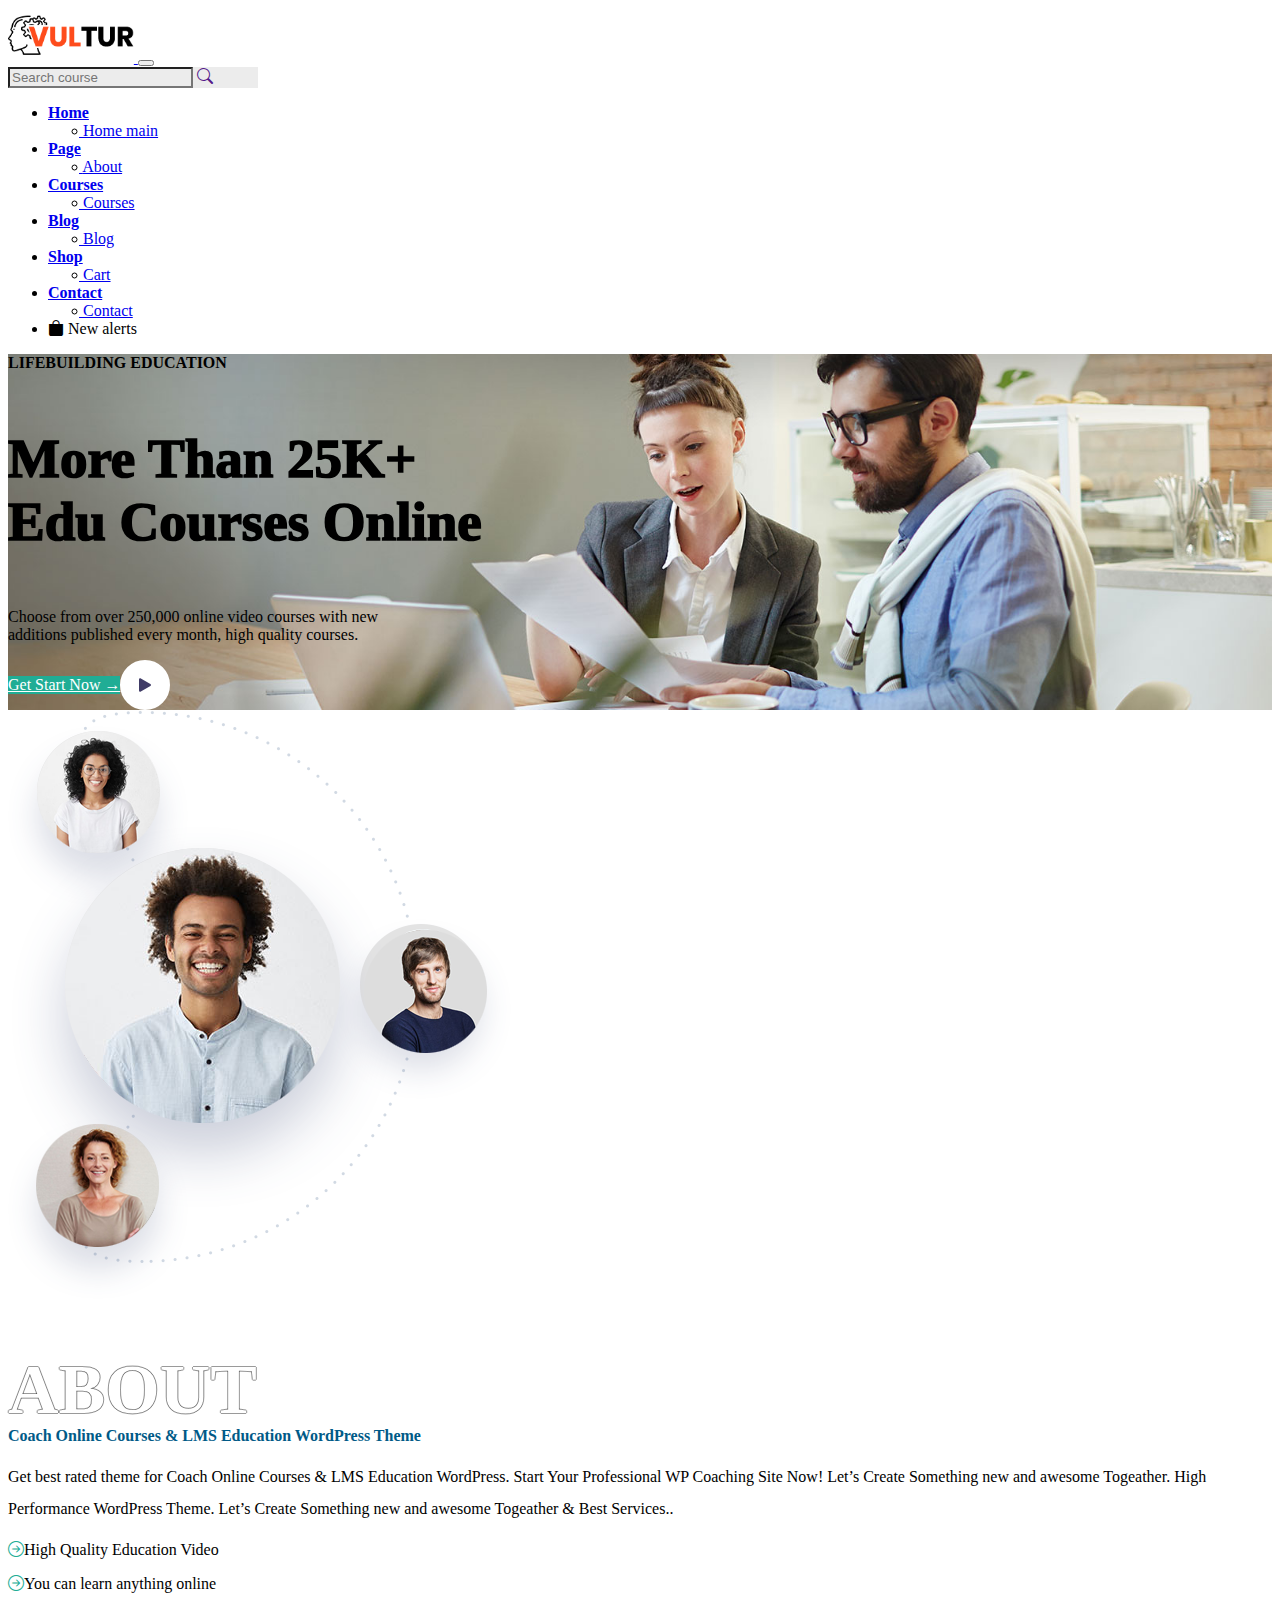
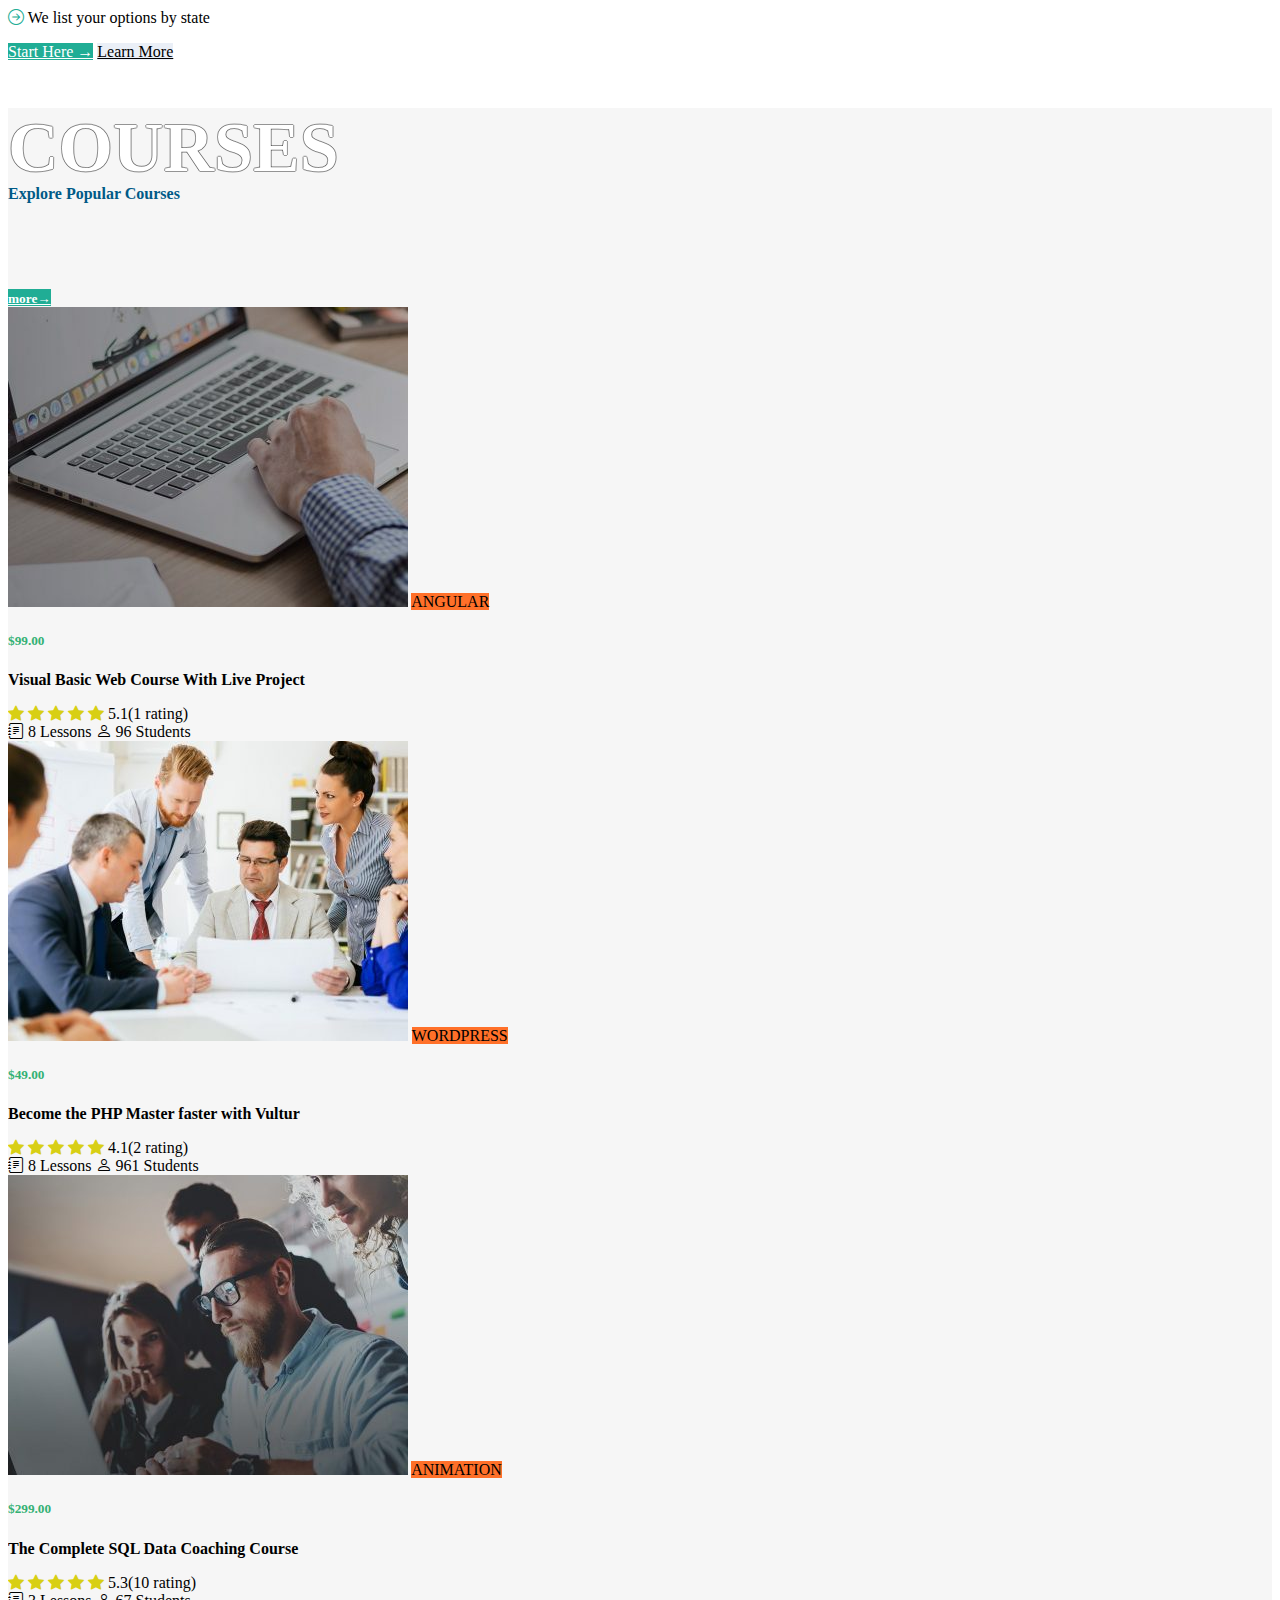
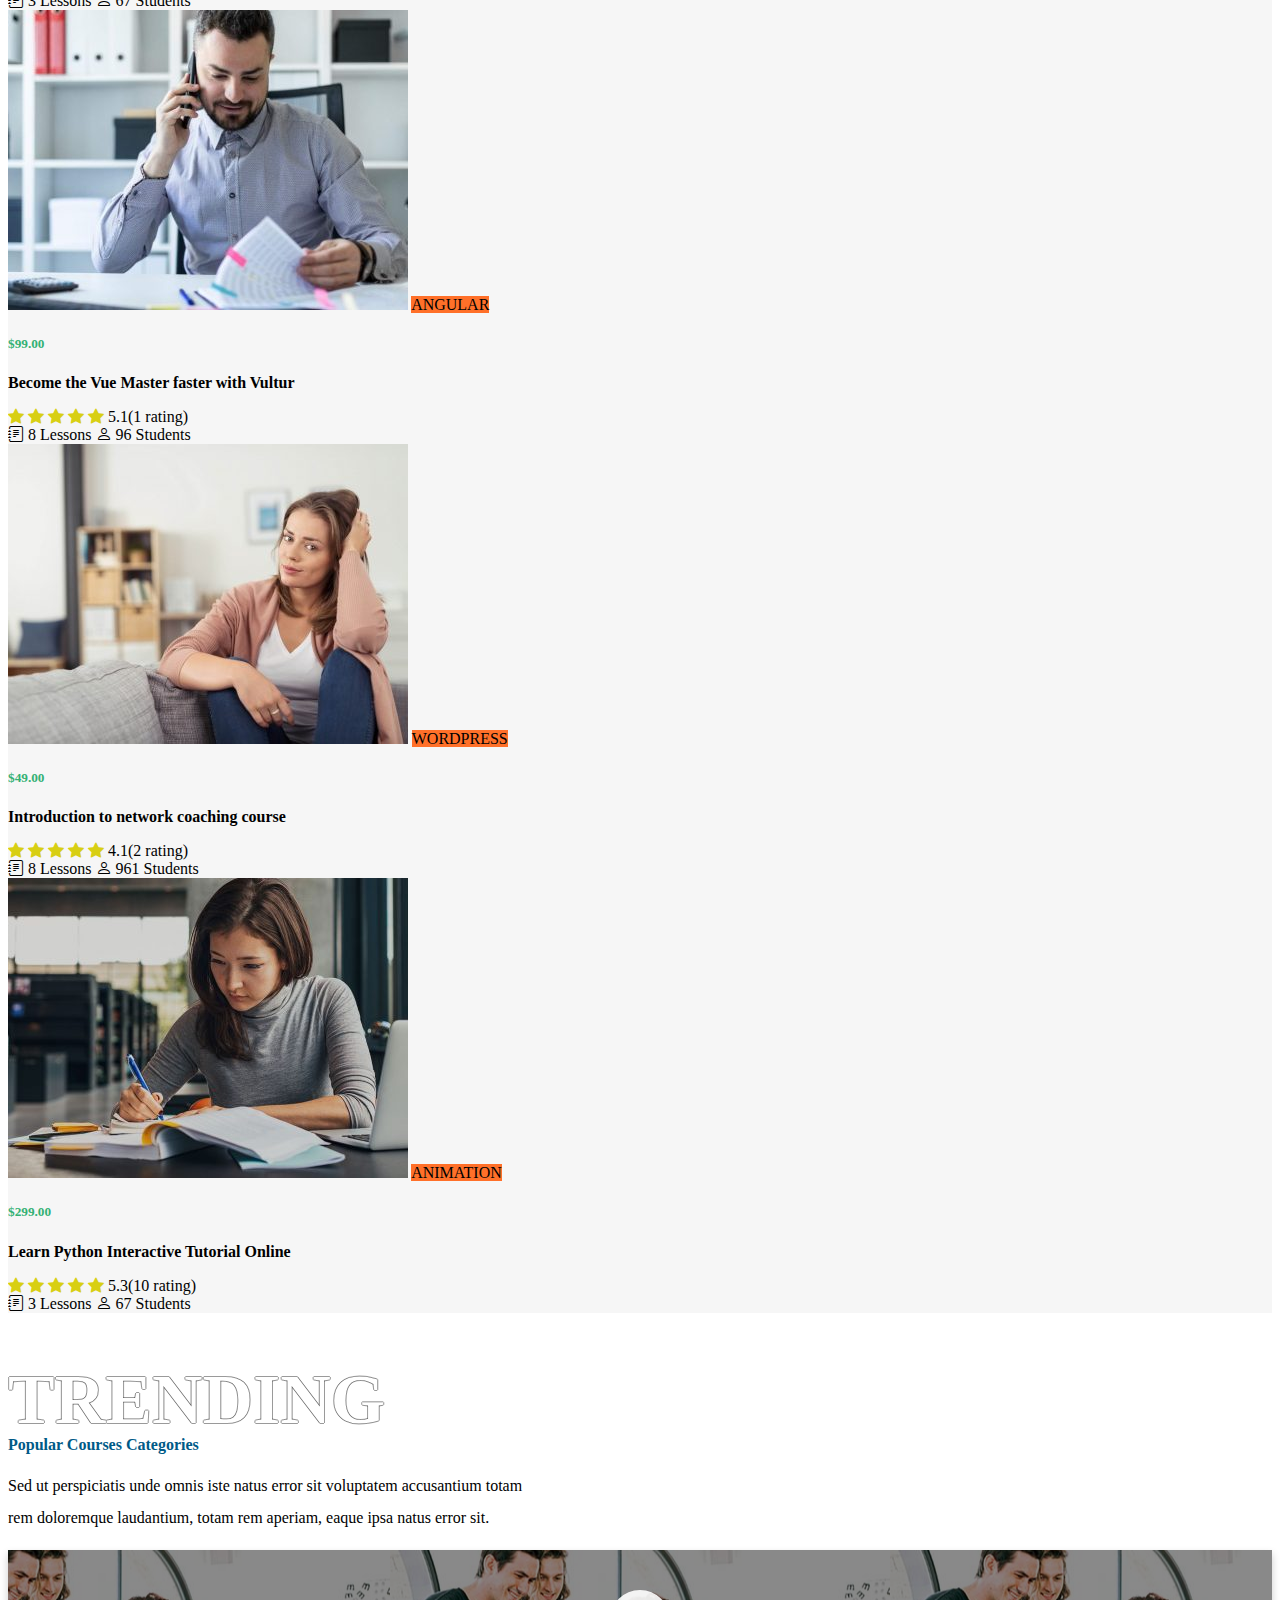
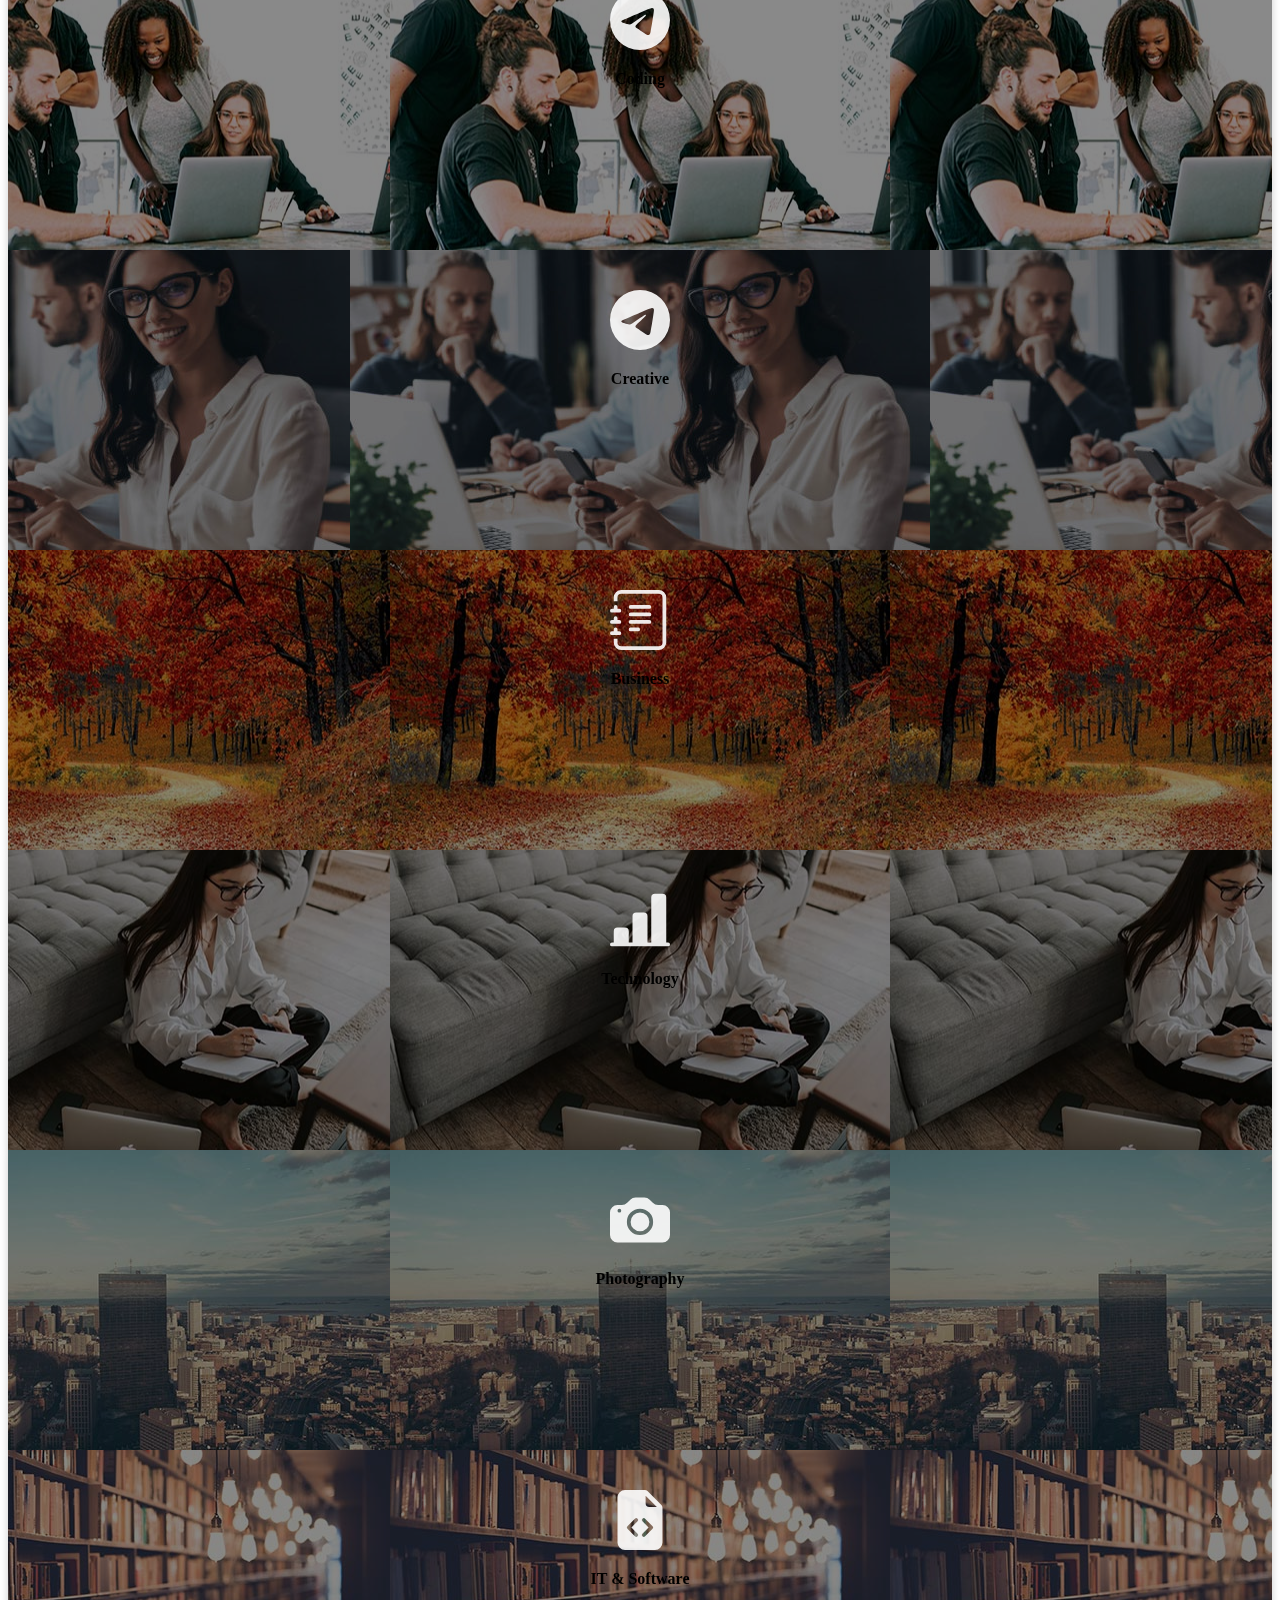
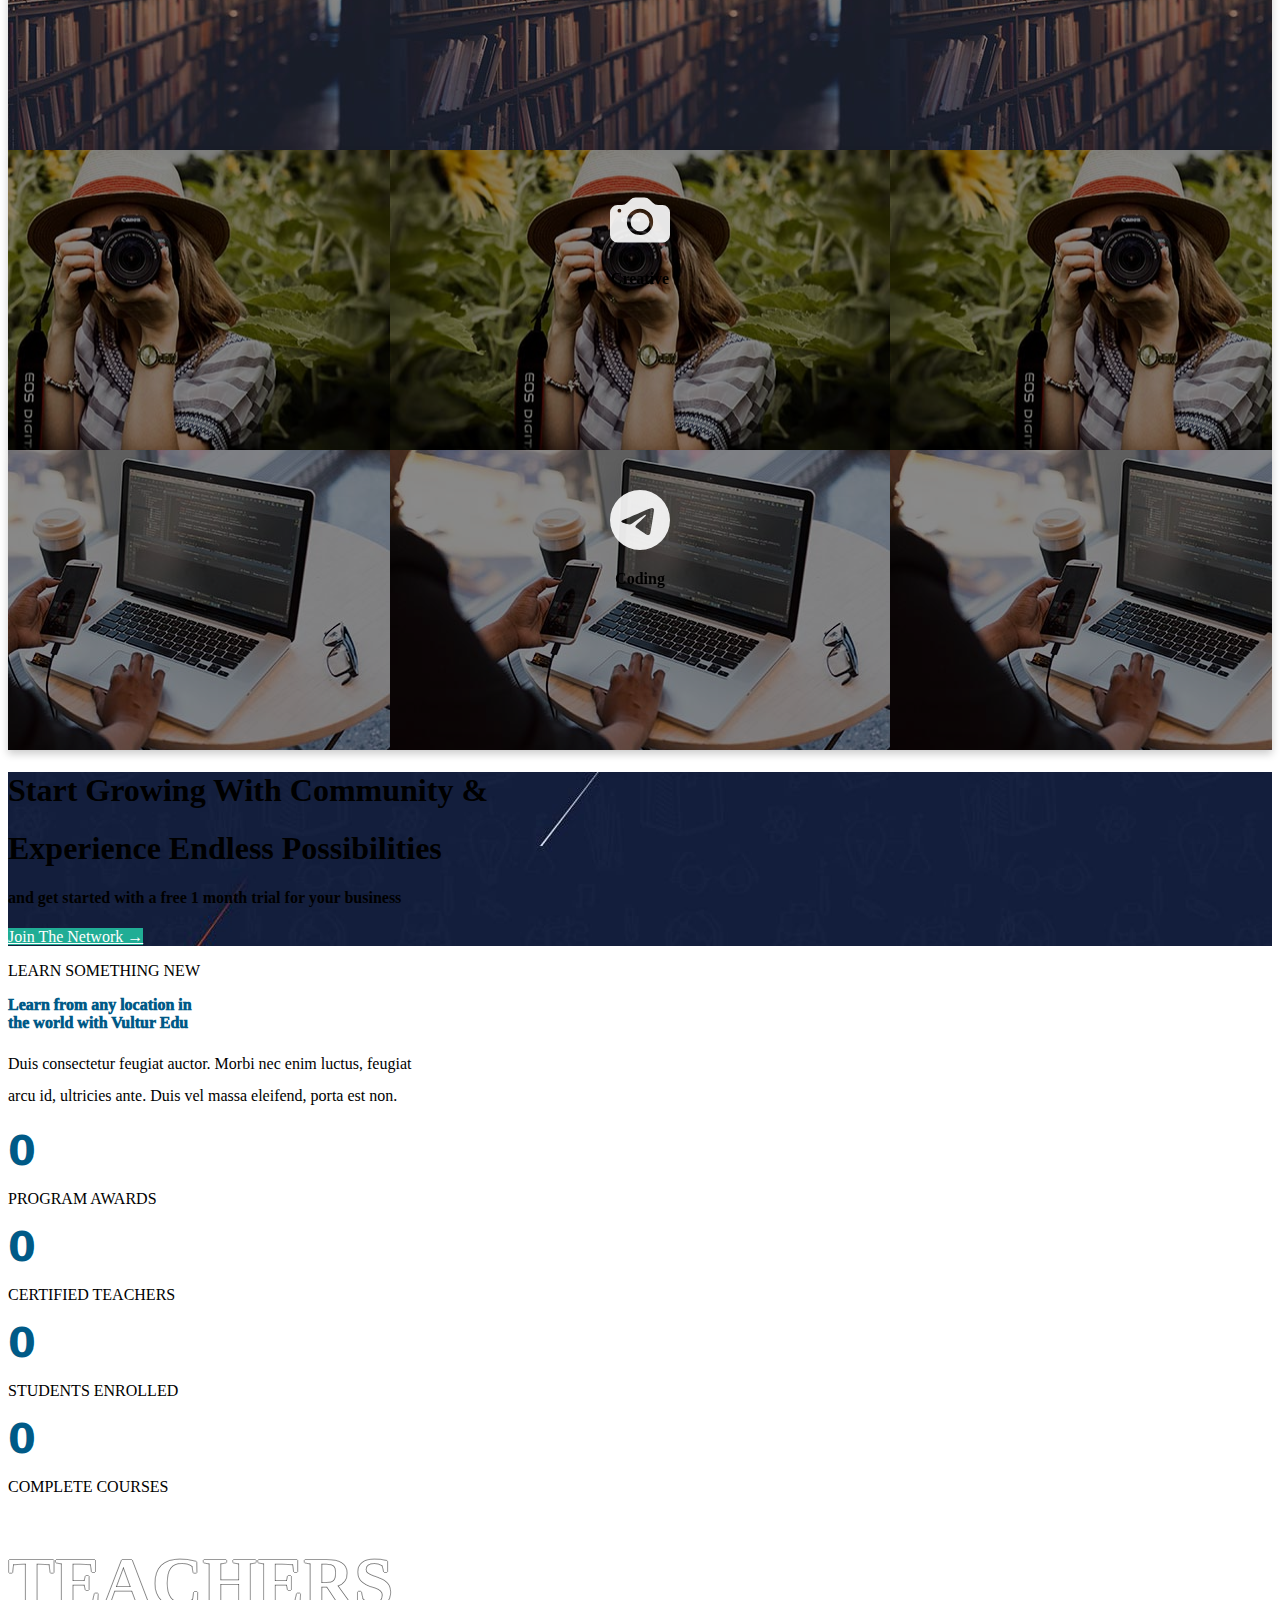
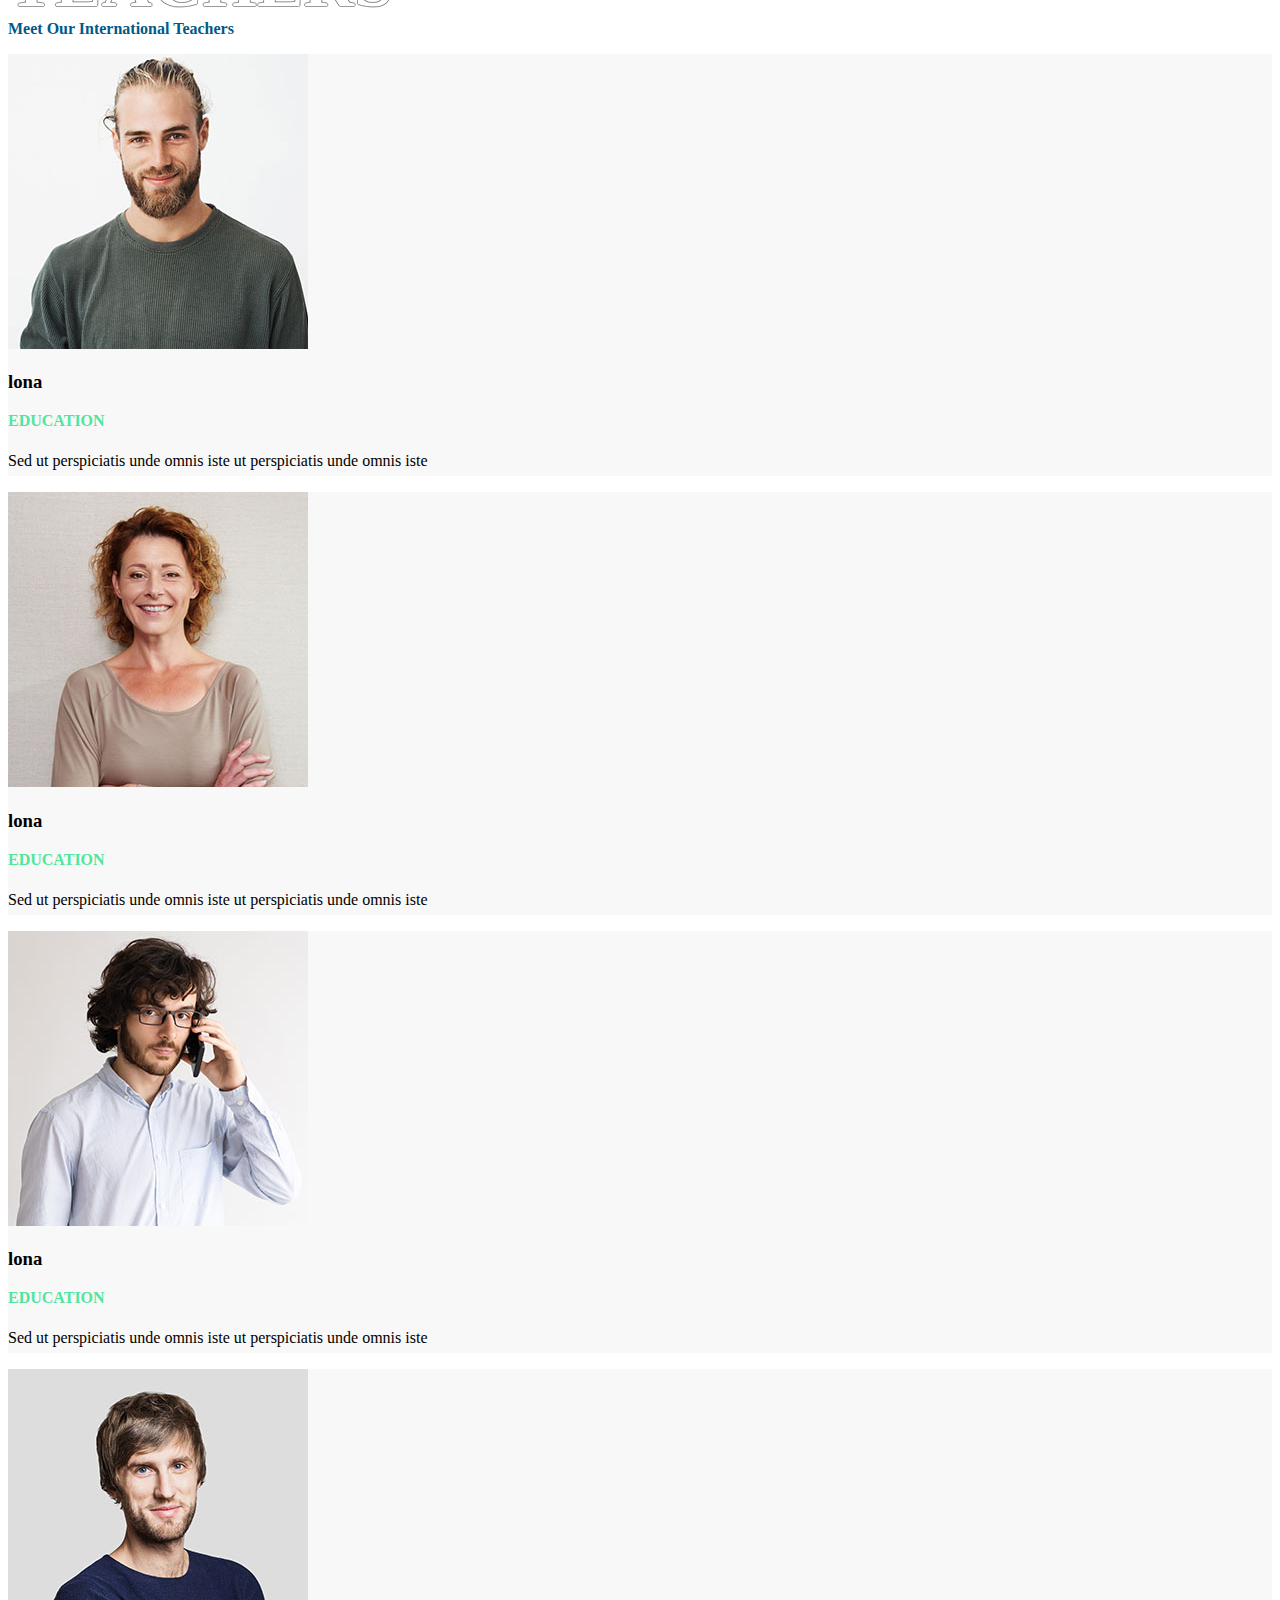
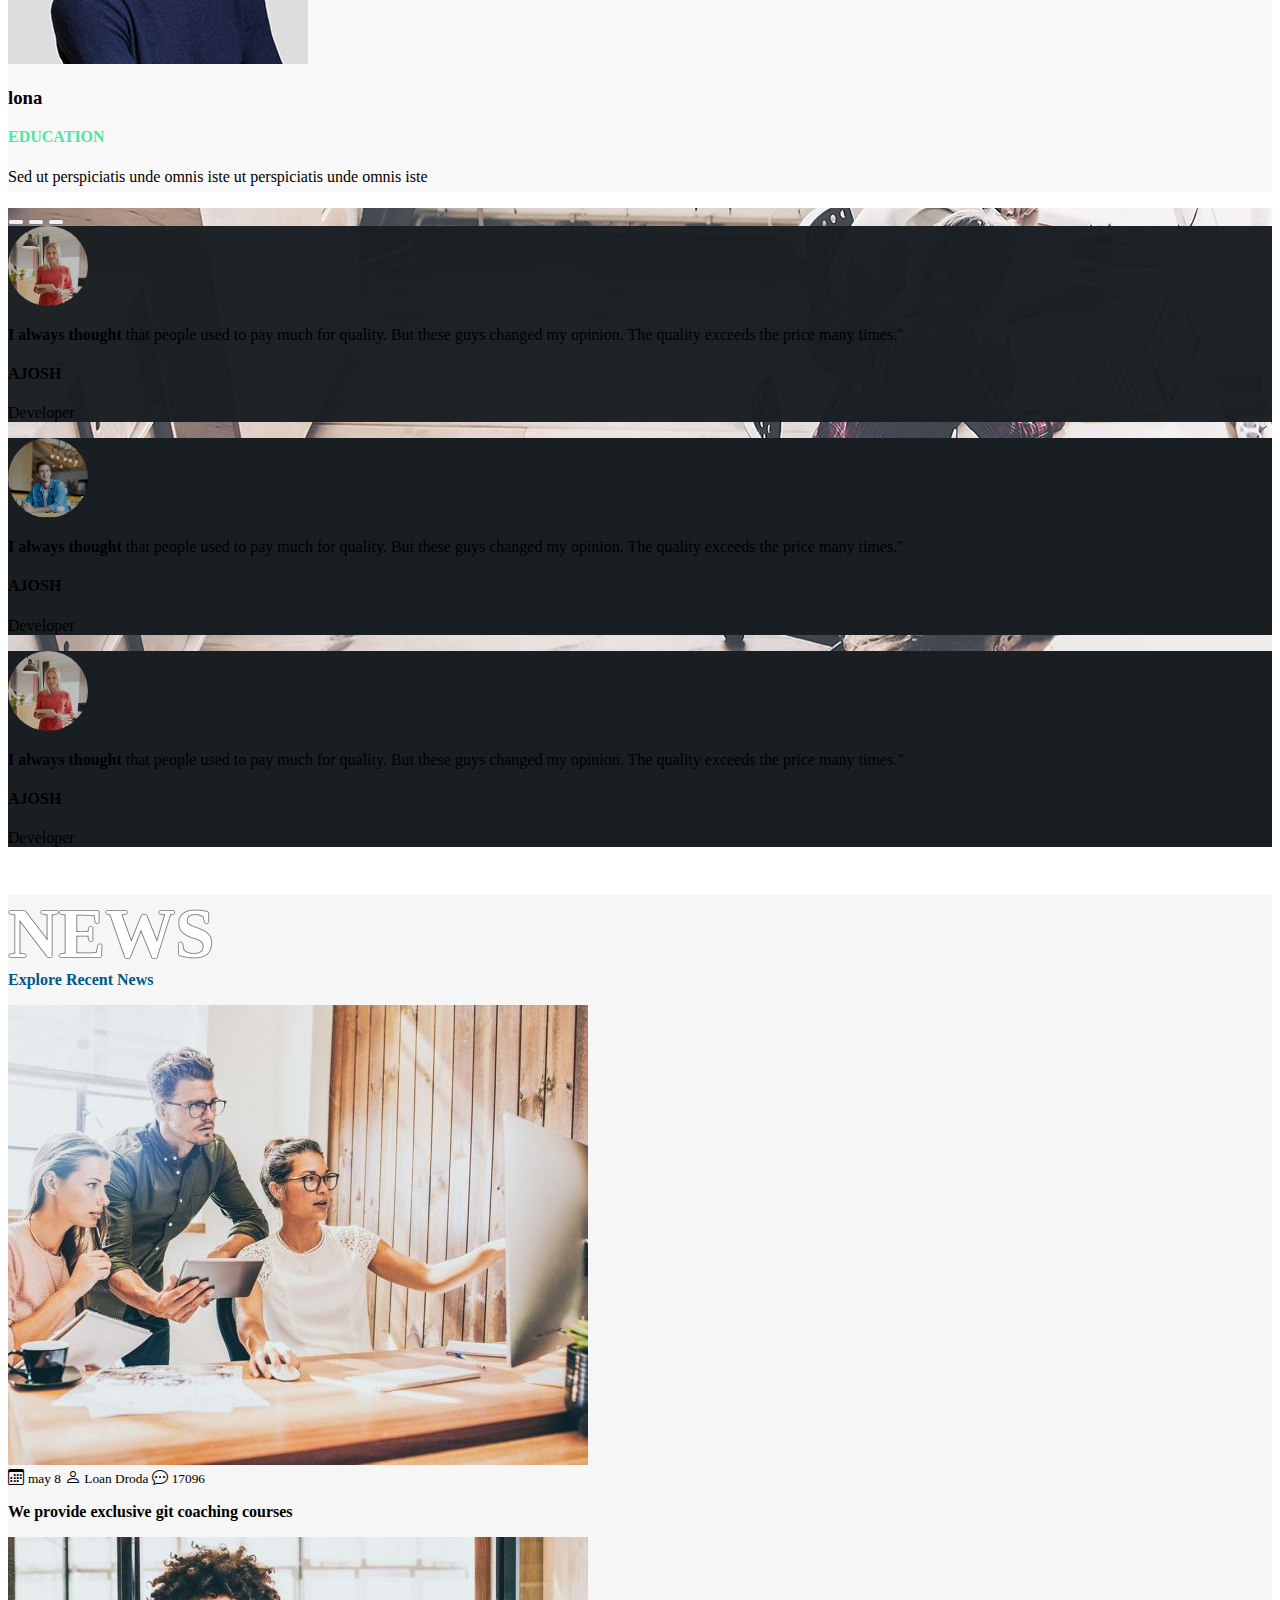
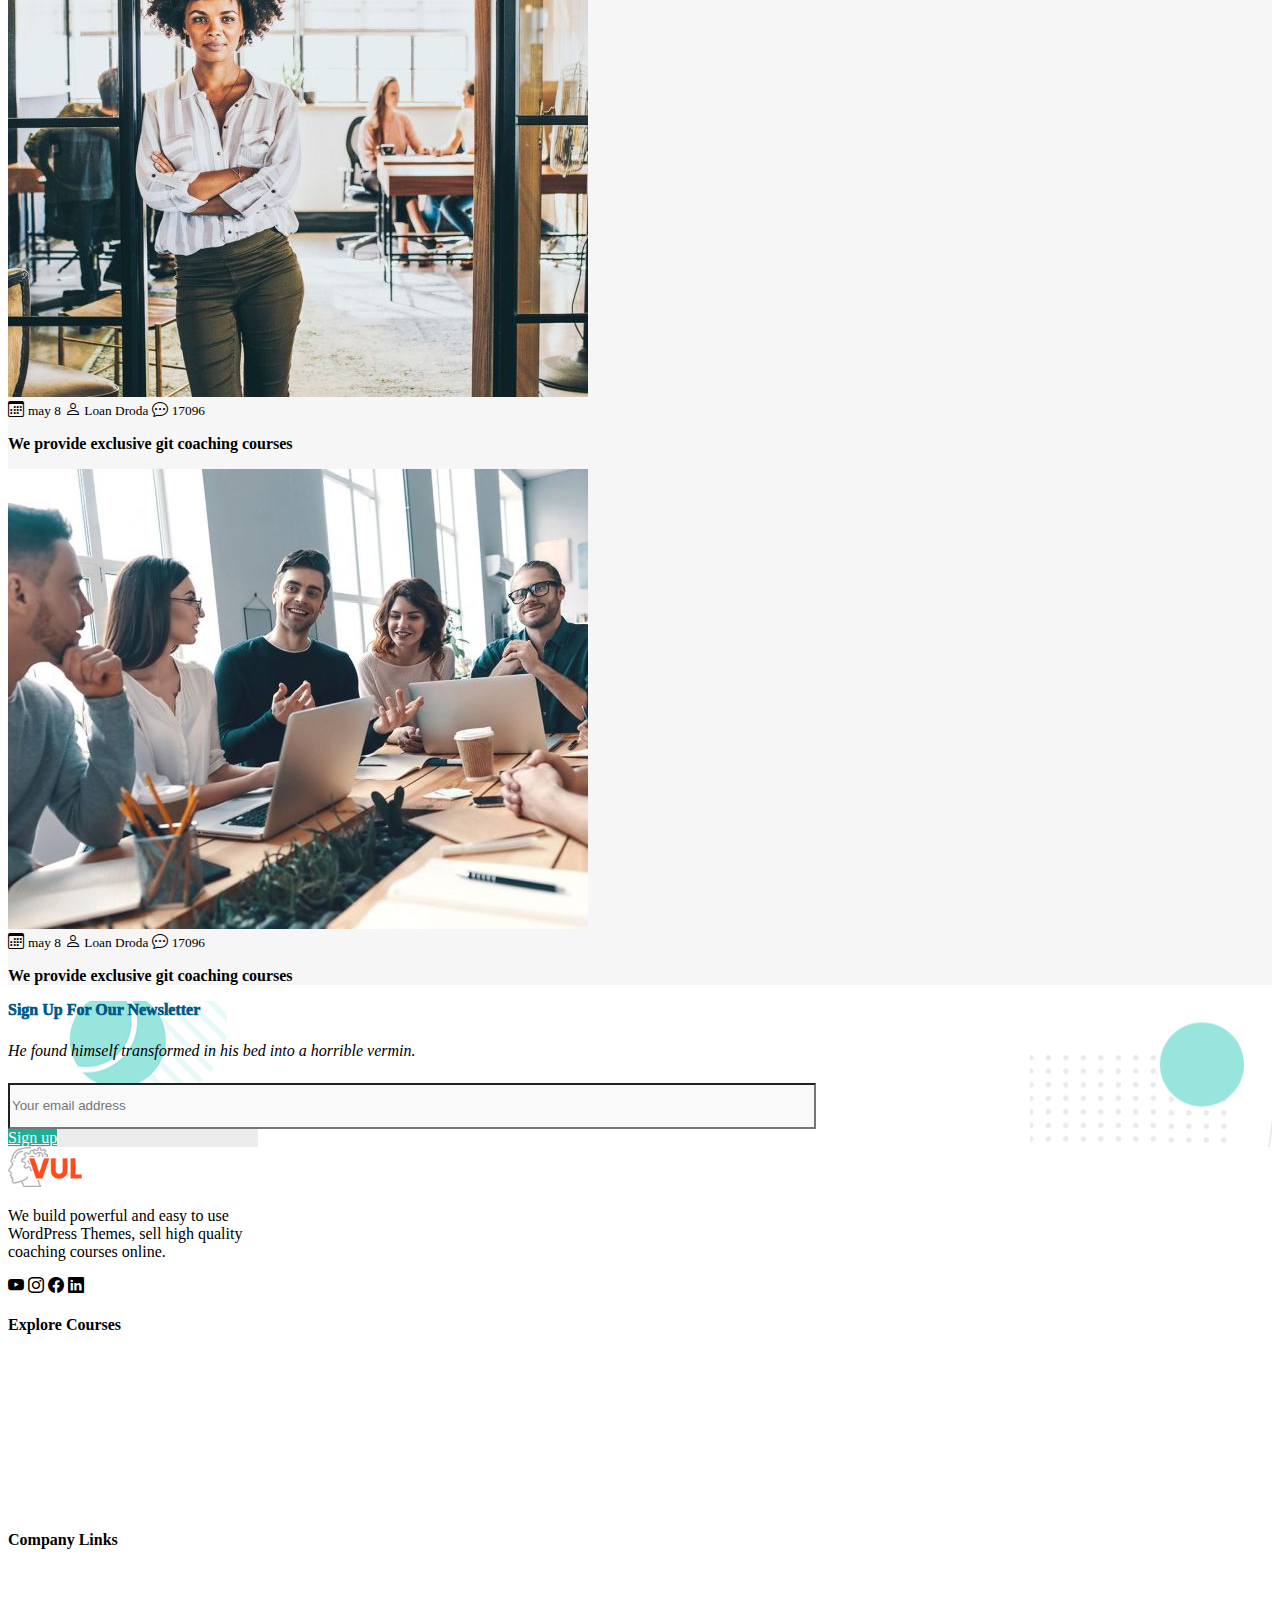
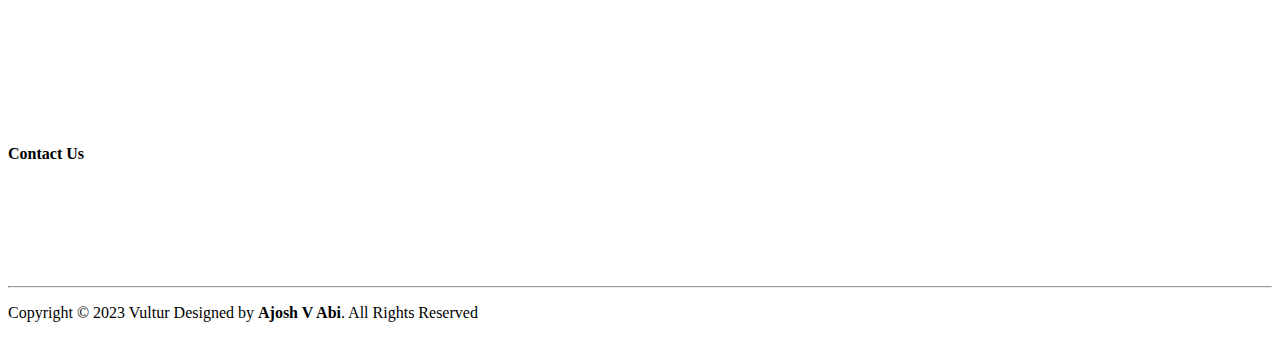
<file: index.html>
<!DOCTYPE html>
<html lang="en">
<head>
    <meta charset="UTF-8">
    <meta name="viewport" >
    <title>VULTUR | Home</title>
    <meta name="viewport" content="width=device-width, initial-scale=1.0">
    <link href="https://cdn.jsdelivr.net/npm/bootstrap@5.3.1/dist/css/bootstrap.min.css" rel="stylesheet" integrity="sha384-4bw+/aepP/YC94hEpVNVgiZdgIC5+VKNBQNGCHeKRQN+PtmoHDEXuppvnDJzQIu9" crossorigin="anonymous">
    <link rel="stylesheet" href="style.css">
    <link rel="stylesheet" href="https://cdn.jsdelivr.net/npm/bootstrap-icons@1.10.5/font/bootstrap-icons.css">
</head>
<body>
    <!-- nav start -->
    <section class="py-3">
        <nav class="navbar navbar-expand-lg bg-body-tertiary fixed-top shadow">
            <div class="container-fluid">
              <a class="navbar-brand" href="#">
                <img src="assets/image/logo.png" alt="" class="ms-5 logo">
              </a>
              <button class="navbar-toggler" type="button" data-bs-toggle="collapse" data-bs-target="#smallheader">
                <span class="navbar-toggler-icon"></span>
              </button>
              <div class="collapse navbar-collapse" id="smallheader">
                <div class="input-group ms-4 hsearch"  >
                    <input type="text" class="form-control border-0 htsearch" placeholder="Search course">
                    <a href="" class="input-group-text btn btn-outline-success border-0"><i class="bi bi-search"></i></a>
                </div>
                <ul class="navbar-nav me-auto mb-2 mb-lg-0 ms-5">
                  <li class="nav-item ms-4">
                    <!-- <a class="nav-link active" aria-current="page" href="#"><b>Home</b></a> -->
                    <div class="dropdown">
                      <a class="dropdown-toggle nav-link" href="#"  data-bs-toggle="dropdown" aria-expanded="false">
                        <b>Home</b>
                      </a>
                    
                      <ul class="dropdown-menu rounded-0" style="width: 200px;">
                        <li class="nav-arrow"><a class="dropdown-item" href="index.html"><i class="bi bi-arrow-right-short fs-3"></i> <span>Home main</span></a></li>
                        <!-- <li class="nav-arrow"><a class="dropdown-item" href="#"><i class="bi bi-arrow-right-short fs-3"></i> <span>Training School</span></a></li>
                        <li class="nav-arrow"><a class="dropdown-item" href="#"><i class="bi bi-arrow-right-short fs-3"></i> <span>Home Business</span></a></li>
                        <li class="nav-arrow"><a class="dropdown-item" href="#"><i class="bi bi-arrow-right-short fs-3"></i> <span>Online Tutor</span></a></li>
                        <li class="nav-arrow"><a class="dropdown-item" href="#"><i class="bi bi-arrow-right-short fs-3"></i> <span>Home Coaching</span></a></li>
                        <li class="nav-arrow"><a class="dropdown-item" href="#"><i class="bi bi-arrow-right-short fs-3"></i> <span>Fitness Coach</span></a></li>
                        <li class="nav-arrow"><a class="dropdown-item" href="#"><i class="bi bi-arrow-right-short fs-3"></i> <span>Home Education</span></a></li>
                        <li class="nav-arrow"><a class="dropdown-item" href="#"><i class="bi bi-arrow-right-short fs-3"></i> <span>Home Personal</span></a></li>
                        <li class="nav-arrow"><a class="dropdown-item" href="#"><i class="bi bi-arrow-right-short fs-3"></i> <span>Home Courses</span></a></li>
                        <li class="nav-arrow"><a class="dropdown-item" href="#"><i class="bi bi-arrow-right-short fs-3"></i> <span>Home Mentor</span></a></li>
                        <li class="nav-arrow"><a class="dropdown-item" href="#"><i class="bi bi-arrow-right-short fs-3"></i> <span>Language School</span></a></li> -->
                      </ul>
                    </div>
                  </li>
                  <li class="nav-item ms-4">
                    <!-- <a class="nav-link" href="#"><b>Page</b></a> -->
                    <div class="dropdown">
                      <a class="dropdown-toggle nav-link" href="#"  data-bs-toggle="dropdown" aria-expanded="false">
                        <b>Page</b>
                      </a>
                    
                      <ul class="dropdown-menu rounded-0" style="width: 200px;">
                        <li class="nav-arrow"><a class="dropdown-item" href="about.html"><i class="bi bi-arrow-right-short fs-3"></i> <span>About</span></a></li>
                        <!-- <li class="nav-arrow"><a class="dropdown-item" href="#"><i class="bi bi-arrow-right-short fs-3"></i> <span>About Us</span></a></li>
                        <li class="nav-arrow"><a class="dropdown-item" href="#"><i class="bi bi-arrow-right-short fs-3"></i> <span>Start Here 1</span></a></li>
                        <li class="nav-arrow"><a class="dropdown-item" href="#"><i class="bi bi-arrow-right-short fs-3"></i> <span>Start Here 2</span></a></li>
                        <li class="nav-arrow"><a class="dropdown-item" href="#"><i class="bi bi-arrow-right-short fs-3"></i> <span>Start Here 3</span></a></li>
                        <li class="nav-arrow"><a class="dropdown-item" href="#"><i class="bi bi-arrow-right-short fs-3"></i> <span>Services</span></a></li>
                        <li class="nav-arrow"><a class="dropdown-item" href="#"><i class="bi bi-arrow-right-short fs-3"></i> <span>Our Teachers</span></a></li>
                        <li class="nav-arrow"><a class="dropdown-item" href="#"><i class="bi bi-arrow-right-short fs-3"></i> <span>Our Team</span></a></li> -->
                      </ul>
                    </div>
                  </li>
                  <li class="nav-item dropdown ms-4">
                    <!-- <a class="nav-link dropdown-toggle" href="#" role="button" data-bs-toggle="dropdown">
                      <b>Courses</b>
                    </a> -->
                    <div class="dropdown">
                      <a class="dropdown-toggle nav-link" href="#"  data-bs-toggle="dropdown" aria-expanded="false">
                        <b>Courses</b>
                      </a>
                    
                      <ul class="dropdown-menu rounded-0" style="width: 200px;">
                        <li class="nav-arrow"><a class="dropdown-item" href="course.html"><i class="bi bi-arrow-right-short fs-3"></i> <span>Courses</span></a></li>
                        <!-- <li class="nav-arrow"><a class="dropdown-item" href="#"><i class="bi bi-arrow-right-short fs-3"></i> <span>About Us</span></a></li>
                        <li class="nav-arrow"><a class="dropdown-item" href="#"><i class="bi bi-arrow-right-short fs-3"></i> <span>Start Here 1</span></a></li>
                        <li class="nav-arrow"><a class="dropdown-item" href="#"><i class="bi bi-arrow-right-short fs-3"></i> <span>Start Here 2</span></a></li>
                        <li class="nav-arrow"><a class="dropdown-item" href="#"><i class="bi bi-arrow-right-short fs-3"></i> <span>Start Here 3</span></a></li>
                        <li class="nav-arrow"><a class="dropdown-item" href="#"><i class="bi bi-arrow-right-short fs-3"></i> <span>Services</span></a></li>
                        <li class="nav-arrow"><a class="dropdown-item" href="#"><i class="bi bi-arrow-right-short fs-3"></i> <span>Our Teachers</span></a></li>
                        <li class="nav-arrow"><a class="dropdown-item" href="#"><i class="bi bi-arrow-right-short fs-3"></i> <span>Our Team</span></a></li> -->
                      </ul>
                    </div>
                  </li>
                  <li class="nav-item ms-4">
                    <!-- <a class="nav-link" href="#"><b>Blog</b></a> -->
                    <div class="dropdown">
                      <a class="dropdown-toggle nav-link" href="#"  data-bs-toggle="dropdown" aria-expanded="false">
                        <b>Blog</b>
                      </a>
                    
                      <ul class="dropdown-menu rounded-0" style="width: 200px;">
                        <li class="nav-arrow"><a class="dropdown-item" href="blog.html"><i class="bi bi-arrow-right-short fs-3"></i> <span>Blog</span></a></li>
                        <!-- <li class="nav-arrow"><a class="dropdown-item" href="#"><i class="bi bi-arrow-right-short fs-3"></i> <span>About Us</span></a></li>
                        <li class="nav-arrow"><a class="dropdown-item" href="#"><i class="bi bi-arrow-right-short fs-3"></i> <span>Start Here 1</span></a></li>
                        <li class="nav-arrow"><a class="dropdown-item" href="#"><i class="bi bi-arrow-right-short fs-3"></i> <span>Start Here 2</span></a></li>
                        <li class="nav-arrow"><a class="dropdown-item" href="#"><i class="bi bi-arrow-right-short fs-3"></i> <span>Start Here 3</span></a></li>
                        <li class="nav-arrow"><a class="dropdown-item" href="#"><i class="bi bi-arrow-right-short fs-3"></i> <span>Services</span></a></li>
                        <li class="nav-arrow"><a class="dropdown-item" href="#"><i class="bi bi-arrow-right-short fs-3"></i> <span>Our Teachers</span></a></li>
                        <li class="nav-arrow"><a class="dropdown-item" href="#"><i class="bi bi-arrow-right-short fs-3"></i> <span>Our Team</span></a></li> -->
                      </ul>
                    </div>
                  </li>
                  <li class="nav-item ms-4">
                    <!-- <a class="nav-link" href="#"><b>Shop</b></a> -->
                    <div class="dropdown">
                      <a class="dropdown-toggle nav-link" href="#"  data-bs-toggle="dropdown" aria-expanded="false">
                        <b>Shop</b>
                      </a>
                    
                      <ul class="dropdown-menu rounded-0" style="width: 200px;">
                        <li class="nav-arrow"><a class="dropdown-item" href="shope.html"><i class="bi bi-arrow-right-short fs-3"></i> <span>Cart</span></a></li>
                        <!-- <li class="nav-arrow"><a class="dropdown-item" href="#"><i class="bi bi-arrow-right-short fs-3"></i> <span>About Us</span></a></li>
                        <li class="nav-arrow"><a class="dropdown-item" href="#"><i class="bi bi-arrow-right-short fs-3"></i> <span>Start Here 1</span></a></li>
                        <li class="nav-arrow"><a class="dropdown-item" href="#"><i class="bi bi-arrow-right-short fs-3"></i> <span>Start Here 2</span></a></li>
                        <li class="nav-arrow"><a class="dropdown-item" href="#"><i class="bi bi-arrow-right-short fs-3"></i> <span>Start Here 3</span></a></li>
                        <li class="nav-arrow"><a class="dropdown-item" href="#"><i class="bi bi-arrow-right-short fs-3"></i> <span>Services</span></a></li>
                        <li class="nav-arrow"><a class="dropdown-item" href="#"><i class="bi bi-arrow-right-short fs-3"></i> <span>Our Teachers</span></a></li>
                        <li class="nav-arrow"><a class="dropdown-item" href="#"><i class="bi bi-arrow-right-short fs-3"></i> <span>Our Team</span></a></li> -->
                      </ul>
                    </div>
                  </li>
                  <li class="nav-item ms-4">
                    <!-- <a class="nav-link" href="#"><b>Contact</b></a> -->
                    <div class="dropdown">
                      <a class="dropdown-toggle nav-link" href="#"  data-bs-toggle="dropdown" aria-expanded="false">
                        <b>Contact</b>
                      </a>
                    
                      <ul class="dropdown-menu rounded-0" style="width: 200px;">
                        <li class="nav-arrow"><a class="dropdown-item" href="contact.html"><i class="bi bi-arrow-right-short fs-3"></i> <span>Contact</span></a></li>
                        <!-- <li class="nav-arrow"><a class="dropdown-item" href="#"><i class="bi bi-arrow-right-short fs-3"></i> <span>About Us</span></a></li>
                        <li class="nav-arrow"><a class="dropdown-item" href="#"><i class="bi bi-arrow-right-short fs-3"></i> <span>Start Here 1</span></a></li>
                        <li class="nav-arrow"><a class="dropdown-item" href="#"><i class="bi bi-arrow-right-short fs-3"></i> <span>Start Here 2</span></a></li>
                        <li class="nav-arrow"><a class="dropdown-item" href="#"><i class="bi bi-arrow-right-short fs-3"></i> <span>Start Here 3</span></a></li>
                        <li class="nav-arrow"><a class="dropdown-item" href="#"><i class="bi bi-arrow-right-short fs-3"></i> <span>Services</span></a></li>
                        <li class="nav-arrow"><a class="dropdown-item" href="#"><i class="bi bi-arrow-right-short fs-3"></i> <span>Our Teachers</span></a></li>
                        <li class="nav-arrow"><a class="dropdown-item" href="#"><i class="bi bi-arrow-right-short fs-3"></i> <span>Our Team</span></a></li> -->
                      </ul>
                    </div>
                  </li>
                  <li class="nav-item ms-4">
                    <a  class=" position-relative ">
                        <i class="bi bi-bag-fill text-dark"></i>
                        <span class="position-absolute top-100 start-70 translate-middle p-2 bg-success border border-light rounded-circle">
                          <span class="visually-hidden">New alerts</span>
                        </span>
                    </a>
                  </li>
                </ul>
                
              </div>
            </div>
        </nav>
    </section>
    <!-- nav  end   -->

    <!-- hero start  -->
    <section>
      <div class="container-fluid hero text-white py-5">
        <div class="row py-5">
          <div class="col-lg-8">
            <div class="row ms-5 py-5">
              <div class="col-lg">
                <p><strong class="h5">  LIFEBUILDING EDUCATION</strong></p>
                <b><p class="h1 home1 mt-2">More Than 25K+ <br>Edu Courses Online</p></b>
                <p class="h6 mt-3">Choose from over 250,000 online video courses with new <br> additions published every month, high quality courses.</p>
                <div class="row">
                  <div class="col-lg-7">
                    <div class="row mt-5">
                      <div class="col circle-container"><a href="" class="btn  btn-lg herobtn rounded-0 me-3">Get Start Now →</a>
                        <div class="circle">
                          <span>
                            <button class="btn_ripple ms-4" >
                              <svg xmlns="http://www.w3.org/2000/svg" width="24" height="24" fill="currentColor" class="bi bi-play-fill" viewBox="0 0 16 16">
                                <path d="m11.596 8.697-6.363 3.692c-.54.313-1.233-.066-1.233-.697V4.308c0-.63.692-1.01 1.233-.696l6.363 3.692a.802.802 0 0 1 0 1.393z"/>
                              </svg>
                            </button>
                          </span>
                        </div>
                      </div>
                    </div>
                  </div>
                </div>
              </div>
            </div>
          </div>
        </div>
      </div>
    </section>
    <!-- hero close -->
    <!-- about start -->
    <section>
      <div class="container py-5 " >
        <div class="row mt-5">
          <div class="col-lg-6">
            <img src="assets/image/about.png" alt="" class="img-fluid ">
          </div>
          <div class="col-lg-6">
            <h1 class="about  mt-5">ABOUT</h1>
            <p class="h2 habout">Coach Online Courses & LMS Education WordPress Theme</p>
            <p class="mt-2 fs-6 abp">Get best rated theme for Coach Online Courses & LMS Education WordPress. Start Your Professional WP Coaching Site Now! Let’s Create Something new and awesome Togeather. High Performance WordPress Theme. Let’s Create Something new and awesome Togeather & Best Services..</p>
            <p><i class="bi bi-arrow-right-circle greicon me-3"></i>High Quality Education Video</p>
            <p><i class="bi bi-arrow-right-circle greicon me-3"></i>You can learn anything online</p>
            <p><i class="bi bi-arrow-right-circle greicon me-3"></i> We list your options by state</p>
            <div class="row">
              <div class="col-lg-7">
                <div class="row py-5">
                  <div class="col">
                    <a href="" class="btn  btn-lg aboutbtn1 border-0 rounded-0"><span class="h6">Start Here →</span></a>
                    <a href="" class="btn  btn-lg aboutbtn2 border-0 rounded-0 ms-3"><span class="h6">Learn More</span></a></div>
                  <!-- <div class="col"><a href="" class="btn  btn-lg aboutbtn2 border-0 rounded-0"><span class="h6">Learn More</span></a></div> -->
                </div>
                </div>
              </div>
            </div>
          </div>
        </div>
      </div>
    </section>
    <!-- about end -->
    <!-- courses start -->
    <section>
      <div class="container-fluid py-5 bgcourses" >
        <div class="container">
        <div class="row">
          <div class="col-lg-11">
            <h1 class="about  mt-5">COURSES</h1>
            <p class="fs-2 courseshead habout">Explore Popular Courses</p>
          </div>
          <div class="col-lg-1" style="padding-top: 70px;">
            <a href="" class="btn btn-lg aboutbtn1 border-0 rounded-0"  ><b ><small>more→</small></b></a>
          </div>
        </div>
        <div class="row">
          <div class="col-lg-4 mt-4 hoverimg">
            <div class="card border-0 card1" >
              <div class="hoverimg">
              <img class="card-img-top img-fluid position-relative " src="image/c1.jpg" >
              <span class="position-absolute top-0 badge start-0 rounded-0  ms-4 c1">
                <span class="">ANGULAR</span>
              </div>
              <div class="card-body p-3">
                <h5 class="card-title">$99.00</h5>
                <p class="card-text"><p class="h3 c2">Visual Basic Web Course With Live Project</p></p>
                <i class="bi bi-star-fill"></i>
                <i class="bi bi-star-fill"></i>
                <i class="bi bi-star-fill"></i>
                <i class="bi bi-star-fill"></i>
                <i class="bi bi-star-fill"></i>
                <span class="text-dark ms-2">5.1(1 rating)</span>
                <div class="mt-3"><i class="bi bi-journal-text"></i><span class="ms-2"> 8 Lessons</span>
                <i class="bi bi-person ms-4"></i><span class="ms-2"> 96 Students</span></div>
              </div>
            </div>
          </div>
          <div class="col-lg-4  mt-4 hoverimg">
            <div class="card border-0 card1" >
              <div class="hoverimg">
              <img class="card-img-top img-fluid position-relative" src="image/c2.jpg" >
              <span class="position-absolute top-0 badge start-0 rounded-0  ms-4 c1">
                <span class="">WORDPRESS</span>
              </div>
              <div class="card-body p-3">
                <h5 class="card-title">$49.00</h5>
                <p class="card-text"><p class="h3 c2">Become the PHP Master faster with Vultur</p></p>
                <!-- <a href="#" class="btn btn-primary">Go somewhere</a> -->
                <i class="bi bi-star-fill"></i>
                <i class="bi bi-star-fill"></i>
                <i class="bi bi-star-fill"></i>
                <i class="bi bi-star-fill"></i>
                <i class="bi bi-star-fill"></i>
                <span class="text-dark ms-2">4.1(2 rating)</span>
                <div class="mt-3"><i class="bi bi-journal-text"></i><span class="ms-2"> 8 Lessons</span>
                <i class="bi bi-person ms-4"></i><span class="ms-2"> 961 Students</span></div>

              </div>
            </div>
          </div>
          <div class="col-lg-4  mt-4 hoverimg">
            <div class="card border-0 card1 " >
              <div class="hoverimg">
              <img class="card-img-top img-fluid position-relative" src="image/c3.jpg" >
              <span class="position-absolute top-0 badge start-0 rounded-0  ms-4 c1">
                <span class="">ANIMATION</span>
              </div>
              <div class="card-body p-3">
                <h5 class="card-title">$299.00</h5>
                <p class="card-text"><p class="h3 c2">The Complete SQL Data Coaching Course</p></p>
                <!-- <a href="#" class="btn btn-primary">Go somewhere</a> -->
                <i class="bi bi-star-fill"></i>
                <i class="bi bi-star-fill"></i>
                <i class="bi bi-star-fill"></i>
                <i class="bi bi-star-fill"></i>
                <i class="bi bi-star-fill"></i>
                <span class="text-dark ms-2">5.3(10 rating)</span>
                <div class="mt-3"><i class="bi bi-journal-text"></i><span class="ms-2"> 3 Lessons</span>
                <i class="bi bi-person ms-4"></i><span class="ms-2"> 67 Students</span></div>
              </div>
            </div>
          </div>
        </div>
        <div class="row">
          <div class="col-lg-4  mt-4 hoverimg">
            <div class="card border-0 card1" >
              <div class="hoverimg">
              <img class="card-img-top img-fluid position-relative" src="image/c4.jpg" >
              <span class="position-absolute top-0 badge start-0 rounded-0  ms-4 c1">
                <span class="">ANGULAR</span>
              </div>
              <div class="card-body p-3">
                <h5 class="card-title">$99.00</h5>
                <p class="card-text"><p class="h3 c2">Become the Vue Master faster with Vultur</p></p>
                <i class="bi bi-star-fill"></i>
                <i class="bi bi-star-fill"></i>
                <i class="bi bi-star-fill"></i>
                <i class="bi bi-star-fill"></i>
                <i class="bi bi-star-fill"></i>
                <span class="text-dark ms-2">5.1(1 rating)</span>
                <div class="mt-3"><i class="bi bi-journal-text"></i><span class="ms-2"> 8 Lessons</span>
                <i class="bi bi-person ms-4"></i><span class="ms-2"> 96 Students</span></div>
              </div>
            </div>
          </div>
          <div class="col-lg-4  mt-4 hoverimg">
            <div class="card border-0 card1" >
              <div class="hoverimg">
              <img class="card-img-top img-fluid position-relative" src="image/c5.jpg" >
              <span class="position-absolute top-0 badge start-0 rounded-0  ms-4 c1">
                <span class="">WORDPRESS</span>
              </div>
              <div class="card-body p-3">
                <h5 class="card-title">$49.00</h5>
                <p class="card-text"><p class="h3 c2">Introduction to network coaching course</p></p>
                <!-- <a href="#" class="btn btn-primary">Go somewhere</a> -->
                <i class="bi bi-star-fill"></i>
                <i class="bi bi-star-fill"></i>
                <i class="bi bi-star-fill"></i>
                <i class="bi bi-star-fill"></i>
                <i class="bi bi-star-fill"></i>
                <span class="text-dark ms-2">4.1(2 rating)</span>
                <div class="mt-3"><i class="bi bi-journal-text"></i><span class="ms-2"> 8 Lessons</span>
                <i class="bi bi-person ms-4"></i><span class="ms-2"> 961 Students</span></div>

              </div>
            </div>
          </div>
          <div class="col-lg-4  mt-4 hoverimg ">
            <div class="card border-0 card1" >
              <div class="hoverimg">
              <img class="card-img-top img-fluid position-relative" src="image/c6.jpg" >
              <span class="position-absolute top-0 badge start-0 rounded-0  ms-4 c1">
                <span class="">ANIMATION</span>
              </div>
              <div class="card-body p-3">
                <h5 class="card-title">$299.00</h5>
                <p class="card-text"><p class="h3 c2">Learn Python Interactive Tutorial Online</p></p>
                <!-- <a href="#" class="btn btn-primary">Go somewhere</a> -->
                <i class="bi bi-star-fill"></i>
                <i class="bi bi-star-fill"></i>
                <i class="bi bi-star-fill"></i>
                <i class="bi bi-star-fill"></i>
                <i class="bi bi-star-fill"></i>
                <span class="text-dark ms-2">5.3(10 rating)</span>
                <div class="mt-3"><i class="bi bi-journal-text"></i><span class="ms-2"> 3 Lessons</span>
                <i class="bi bi-person ms-4"></i><span class="ms-2"> 67 Students</span></div>
              </div>
            </div>
          </div>
        </div>
      </div>
      </div>
    </section>
<!-- trending start -->
<section>
  <div class="container   text-center py-5"  >
    <h1 class="about">TRENDING</h1>
    <p class="h2 habout">Popular Courses Categories</p>
    <p class="mt-2 fs-6 abp">Sed ut perspiciatis unde omnis iste natus error sit voluptatem accusantium totam <br>
      rem doloremque laudantium, totam rem aperiam, eaque ipsa natus error sit.</p>


      <div class="row">
        <div class="col-lg-3  mt-5">
          <div class="flip-card">
            <div class="flip-card-inner">
              <div class="flip-card-front" style="background-image: url(image/t1.jpg);">
                <div class="imgoverlay">
                <div class="py-5">
                  <svg xmlns="http://www.w3.org/2000/svg" width="60" height="60" fill="currentColor" class="bi bi-telegram bi-trend mt-5" viewBox="0 0 16 16">
                    <path d="M16 8A8 8 0 1 1 0 8a8 8 0 0 1 16 0zM8.287 5.906c-.778.324-2.334.994-4.666 2.01-.378.15-.577.298-.595.442-.03.243.275.339.69.47l.175.055c.408.133.958.288 1.243.294.26.006.549-.1.868-.32 2.179-1.471 3.304-2.214 3.374-2.23.05-.012.12-.026.166.016.047.041.042.12.037.141-.03.129-1.227 1.241-1.846 1.817-.193.18-.33.307-.358.336a8.154 8.154 0 0 1-.188.186c-.38.366-.664.64.015 1.088.327.216.589.393.85.571.284.194.568.387.936.629.093.06.183.125.27.187.331.236.63.448.997.414.214-.02.435-.22.547-.82.265-1.417.786-4.486.906-5.751a1.426 1.426 0 0 0-.013-.315.337.337 0 0 0-.114-.217.526.526 0 0 0-.31-.093c-.3.005-.763.166-2.984 1.09z"/>
                  </svg>
                  <p><b class="fs-1 text-white mt-2">Coding</b></p>
                </div>
              </div>
              </div>
              <div class="flip-card-back" style="background-image: url(image/t1.jpg);">
                <div class="imgoverlay">
                <div class="py-5">
                  <div class="py-5">
                    <b class="text-white mt-4">685 Online Courses</b>
                  <p><a href="" class="btn trendbtn mt-4 rounded-0">View all</a></p>
                  </div>
                </div>
              </div>
              </div>
            </div>
          </div>
        </div>
        <div class="col-lg-3 mt-5 ">
          <div class="flip-card ">
            <div class="flip-card-inner">
              <div class="flip-card-front" style="background-image: url(image/t2.jpg);">
                <div class="imgoverlay">
                <div class="py-5">
                  <svg xmlns="http://www.w3.org/2000/svg" width="60" height="60" fill="currentColor" class="bi bi-telegram bi-trend mt-5" viewBox="0 0 16 16">
                    <path d="M16 8A8 8 0 1 1 0 8a8 8 0 0 1 16 0zM8.287 5.906c-.778.324-2.334.994-4.666 2.01-.378.15-.577.298-.595.442-.03.243.275.339.69.47l.175.055c.408.133.958.288 1.243.294.26.006.549-.1.868-.32 2.179-1.471 3.304-2.214 3.374-2.23.05-.012.12-.026.166.016.047.041.042.12.037.141-.03.129-1.227 1.241-1.846 1.817-.193.18-.33.307-.358.336a8.154 8.154 0 0 1-.188.186c-.38.366-.664.64.015 1.088.327.216.589.393.85.571.284.194.568.387.936.629.093.06.183.125.27.187.331.236.63.448.997.414.214-.02.435-.22.547-.82.265-1.417.786-4.486.906-5.751a1.426 1.426 0 0 0-.013-.315.337.337 0 0 0-.114-.217.526.526 0 0 0-.31-.093c-.3.005-.763.166-2.984 1.09z"/>
                  </svg>
                  <p><b class="fs-2 text-white mt-2">Creative</b></p>
                </div>
                </div>
              </div>
              <div class="flip-card-back" style="background-image: url(image/t2.jpg);">
                <div class="imgoverlay">
                <div class="py-5">
                  <div class="py-5">
                    <b class="text-white mt-4">685 Online Courses</b>
                  <p><a href="" class="btn trendbtn mt-4 rounded-0">View all</a></p>
                  </div>
                </div>
              </div>
              </div>
            </div>
          </div>
        </div>
        <div class="col-lg-3 mt-5 ">
          <div class="flip-card ">
            <div class="flip-card-inner">
              <div class="flip-card-front" style="background-image: url(image/t3.jpg);">
                <div class="imgoverlay">
                <div class="py-5 ">
                  <svg xmlns="http://www.w3.org/2000/svg" width="80" height="60" fill="currentColor" class=" bi bi-journal-text bi-trend " viewBox="0 0 16 16">
                    <path d="M5 10.5a.5.5 0 0 1 .5-.5h2a.5.5 0 0 1 0 1h-2a.5.5 0 0 1-.5-.5zm0-2a.5.5 0 0 1 .5-.5h5a.5.5 0 0 1 0 1h-5a.5.5 0 0 1-.5-.5zm0-2a.5.5 0 0 1 .5-.5h5a.5.5 0 0 1 0 1h-5a.5.5 0 0 1-.5-.5zm0-2a.5.5 0 0 1 .5-.5h5a.5.5 0 0 1 0 1h-5a.5.5 0 0 1-.5-.5z"/>
                    <path d="M3 0h10a2 2 0 0 1 2 2v12a2 2 0 0 1-2 2H3a2 2 0 0 1-2-2v-1h1v1a1 1 0 0 0 1 1h10a1 1 0 0 0 1-1V2a1 1 0 0 0-1-1H3a1 1 0 0 0-1 1v1H1V2a2 2 0 0 1 2-2z"/>
                    <path d="M1 5v-.5a.5.5 0 0 1 1 0V5h.5a.5.5 0 0 1 0 1h-2a.5.5 0 0 1 0-1H1zm0 3v-.5a.5.5 0 0 1 1 0V8h.5a.5.5 0 0 1 0 1h-2a.5.5 0 0 1 0-1H1zm0 3v-.5a.5.5 0 0 1 1 0v.5h.5a.5.5 0 0 1 0 1h-2a.5.5 0 0 1 0-1H1z"/>
                  </svg>
                  <p><b class="fs-2 text-white mt-2">Business</b></p>
                </div>
                </div>
              </div>
              <div class="flip-card-back" style="background-image: url(image/t3.jpg);">
                <div class="imgoverlay">
                <div class="py-5">
                  <div class="py-5">
                    <b class="text-white mt-4">685 Online Courses</b>
                  <p><a href="" class="btn trendbtn mt-4 rounded-0">View all</a></p>
                  </div>
                </div>
              </div>
              </div>
            </div>
          </div>
        </div>
        <div class="col-lg-3 mt-5 ">
          <div class="flip-card ">
            <div class="flip-card-inner">
              <div class="flip-card-front" style="background-image: url(image/t4.jpg);">
                <div class="imgoverlay">
                <div class="py-5">
                  <svg xmlns="http://www.w3.org/2000/svg" width="80" height="60" fill="currentColor" class="bi bi-bar-chart-line-fill  bi-trend" viewBox="0 0 16 16">
                    <path d="M11 2a1 1 0 0 1 1-1h2a1 1 0 0 1 1 1v12h.5a.5.5 0 0 1 0 1H.5a.5.5 0 0 1 0-1H1v-3a1 1 0 0 1 1-1h2a1 1 0 0 1 1 1v3h1V7a1 1 0 0 1 1-1h2a1 1 0 0 1 1 1v7h1V2z"/>
                  </svg>
                  <p><b class="fs-2 text-white mt-2">Technology</b></p>
                </div>
                </div>
              </div>
              <div class="flip-card-back" style="background-image: url(image/t4.jpg);">
                <div class="imgoverlay">
                <div class="py-5">
                  <div class="py-5">
                    <b class="text-white mt-4">685 Online Courses</b>
                  <p><a href="" class="btn trendbtn mt-4 rounded-0">View all</a></p>
                  </div>
                </div>
              </div>
              </div>
            </div>
          </div>
        </div>
      </div>
      <div class="row">
        <div class="col-lg-3  mt-5">
          <div class="flip-card">
            <div class="flip-card-inner">
              <div class="flip-card-front" style="background-image: url(image/t5.jpg);">
                <div class="imgoverlay">
                <div class="py-5">
                  <svg xmlns="http://www.w3.org/2000/svg" width="80" height="60" fill="currentColor" class="bi  bi-trend bi-camera-fill" viewBox="0 0 16 16">
                    <path d="M10.5 8.5a2.5 2.5 0 1 1-5 0 2.5 2.5 0 0 1 5 0z"/>
                    <path d="M2 4a2 2 0 0 0-2 2v6a2 2 0 0 0 2 2h12a2 2 0 0 0 2-2V6a2 2 0 0 0-2-2h-1.172a2 2 0 0 1-1.414-.586l-.828-.828A2 2 0 0 0 9.172 2H6.828a2 2 0 0 0-1.414.586l-.828.828A2 2 0 0 1 3.172 4H2zm.5 2a.5.5 0 1 1 0-1 .5.5 0 0 1 0 1zm9 2.5a3.5 3.5 0 1 1-7 0 3.5 3.5 0 0 1 7 0z"/>
                  </svg>
                  <p><b class="fs-2 text-white mt-2">Photography</b></p>
                </div>
                </div>
              </div>
              <div class="flip-card-back" style="background-image: url(image/t5.jpg);">
                <div class="imgoverlay">
                <div class="py-5">
                  <div class="py-5">
                    <b class="text-white mt-4">685 Online Courses</b>
                  <p><a href="" class="btn trendbtn mt-4 rounded-0">View all</a></p>
                  </div>
                </div>
              </div>
              </div>
            </div>
          </div>
        </div>
        <div class="col-lg-3 mt-5 ">
          <div class="flip-card ">
            <div class="flip-card-inner">
              <div class="flip-card-front" style="background-image: url(image/t6.jpg);">
                <div class="imgoverlay">
                <div class="py-5">
                  <svg xmlns="http://www.w3.org/2000/svg" width="80" height="60" fill="currentColor" class="bi  bi-trend bi-file-earmark-code-fill" viewBox="0 0 16 16">
                    <path d="M9.293 0H4a2 2 0 0 0-2 2v12a2 2 0 0 0 2 2h8a2 2 0 0 0 2-2V4.707A1 1 0 0 0 13.707 4L10 .293A1 1 0 0 0 9.293 0zM9.5 3.5v-2l3 3h-2a1 1 0 0 1-1-1zM6.646 7.646a.5.5 0 1 1 .708.708L5.707 10l1.647 1.646a.5.5 0 0 1-.708.708l-2-2a.5.5 0 0 1 0-.708l2-2zm2.708 0 2 2a.5.5 0 0 1 0 .708l-2 2a.5.5 0 0 1-.708-.708L10.293 10 8.646 8.354a.5.5 0 1 1 .708-.708z"/>
                  </svg>
                  <p><b class="fs-2 text-white mt-2">IT & Software</b></p>
                </div></div>
              </div>
              <div class="flip-card-back" style="background-image: url(image/t6.jpg);">
                <div class="imgoverlay">
                <div class="py-5">
                  <div class="py-5">
                    <b class="text-white mt-4">685 Online Courses</b>
                  <p><a href="" class="btn trendbtn mt-4 rounded-0">View all</a></p>
                  </div>
                </div>
              </div>
              </div>
            </div>
          </div>
        </div>
        <div class="col-lg-3 mt-5 ">
          <div class="flip-card ">
            <div class="flip-card-inner">
              <div class="flip-card-front" style="background-image: url(image/t7.jpg);">
                <div class="imgoverlay">
                <div class="py-5">
                  <svg xmlns="http://www.w3.org/2000/svg" width="80" height="60" fill="currentColor" class="bi  bi-trend bi-camera-fill" viewBox="0 0 16 16">
                    <path d="M10.5 8.5a2.5 2.5 0 1 1-5 0 2.5 2.5 0 0 1 5 0z"/>
                    <path d="M2 4a2 2 0 0 0-2 2v6a2 2 0 0 0 2 2h12a2 2 0 0 0 2-2V6a2 2 0 0 0-2-2h-1.172a2 2 0 0 1-1.414-.586l-.828-.828A2 2 0 0 0 9.172 2H6.828a2 2 0 0 0-1.414.586l-.828.828A2 2 0 0 1 3.172 4H2zm.5 2a.5.5 0 1 1 0-1 .5.5 0 0 1 0 1zm9 2.5a3.5 3.5 0 1 1-7 0 3.5 3.5 0 0 1 7 0z"/>
                  </svg>
                  <p><b class="fs-2 text-white mt-2">Creative</b></p>
                </div>
              </div>
              </div>
              <div class="flip-card-back" style="background-image: url(image/t7.jpg);">
                <div class="imgoverlay">
                <div class="py-5">
                  <div class="py-5">
                    <b class="text-white mt-4">685 Online Courses</b>
                  <p><a href="" class="btn trendbtn mt-4 rounded-0">View all</a></p>
                  </div>
                </div>
                </div>
              </div>
            </div>
          </div>
        </div>
        <div class="col-lg-3 mt-5 ">
          <div class="flip-card ">
            <div class="flip-card-inner">
              <div class="flip-card-front" style="background-image: url(image/t8.jpg);">
                <div class="imgoverlay">
                <div class="py-5">
                  <svg xmlns="http://www.w3.org/2000/svg" width="60" height="60" fill="currentColor" class="bi bi-telegram bi-trend mt-5" viewBox="0 0 16 16">
                    <path d="M16 8A8 8 0 1 1 0 8a8 8 0 0 1 16 0zM8.287 5.906c-.778.324-2.334.994-4.666 2.01-.378.15-.577.298-.595.442-.03.243.275.339.69.47l.175.055c.408.133.958.288 1.243.294.26.006.549-.1.868-.32 2.179-1.471 3.304-2.214 3.374-2.23.05-.012.12-.026.166.016.047.041.042.12.037.141-.03.129-1.227 1.241-1.846 1.817-.193.18-.33.307-.358.336a8.154 8.154 0 0 1-.188.186c-.38.366-.664.64.015 1.088.327.216.589.393.85.571.284.194.568.387.936.629.093.06.183.125.27.187.331.236.63.448.997.414.214-.02.435-.22.547-.82.265-1.417.786-4.486.906-5.751a1.426 1.426 0 0 0-.013-.315.337.337 0 0 0-.114-.217.526.526 0 0 0-.31-.093c-.3.005-.763.166-2.984 1.09z"/>
                  </svg>
                  <p><b class="fs-2 text-white mt-2">Coding</b></p>
                </div>
                </div>
              </div>
              <div class="flip-card-back" style="background-image: url(image/t8.jpg);">
                <div class="imgoverlay">
                <div class="py-5">
                  <div class="py-5">
                    <b class="text-white mt-4">685 Online Courses</b>
                    <p><a href="" class="btn trendbtn mt-4 rounded-0">View all</a></p>
                  </div>
                </div>
                </div>
              </div>
            </div>
          </div>
        </div>
      </div> 
  </div>
</section>
<!-- trending end -->
<!-- next section -->
<section>
  <div class="container-fluid bg py-5" > 
    <div class="row text-center py-5">
      <div class="col-lg-12 mt-3">
        <h1 class="text-white"><b>Start Growing With Community & <br> </b></h1>
        <h1 class="text-white mt-2"><b> Experience Endless Possibilities</b></h1>
        <h4 class="text-white mt-5">and get started with a free 1 month trial for your business</h3>
      </div>
      <div>
        <a href="" class="btn btn-lg trendbtn mt-5 rounded-0"><b></b>Join The Network →</b></a>
      </div>
    </div>
  </div>
</section>
<!-- next section end -->
<!-- section -->
<section>
  <div class="container py-3" >
    <div class="row mt-5 d-flex align-items-center" >
      <div class="col-lg-6 ">
        <p>LEARN SOMETHING NEW</p>
        <p class="h1 num">Learn from any location in <br> the world with Vultur Edu</p>
        <p class="mt-2  abp">Duis consectetur feugiat auctor. Morbi nec enim luctus, feugiat <br> arcu id, ultricies ante. Duis vel massa eleifend, porta est non.</p>
      </div>
      <div class="col-lg-5 text-center">
        <div class="row mt-3">
          <div class="col-lg-6 py-3 ">
            <b class="h1 num count1"></b>
            <p class="mt-2">PROGRAM AWARDS</p>
          </div>
          <div class="col-lg-6 py-3 ">
            <b class="h1 num count2"></b>
            <p  class="mt-2">CERTIFIED TEACHERS</p>
          </div>
        </div>
        <div class="row mt-4">
          <div class="col-lg-6 py-3 ">
            <b class="h1 num count3"></b>
            <p class="mt-2">STUDENTS ENROLLED</p>
          </div>
          <div class="col-lg-6 py-3 ">
            <b class="h1 num count4"></b>
            <p class="mt-2">COMPLETE COURSES</p>
          </div>
        </div>
      </div>
      </div>
    </div>
  </div>
</section> 
<!-- section end-->

<section>
  <div class="container py-3" >
    <div class="mb-5">
      <h1 class="about  mt-5 text-center">TEACHERS</h1>
    <p class="h2 habout text-center">Meet Our International Teachers</p>
    </div>
    <div class="row">
      <div class="col-lg-3">
        <div class="card border-0 tcard" >
          <img class="card-img-top img-fluid position-relative" src="image/tr1.jpg" >

          <div class="card-body p-3">
            <h3>lona</h3>
            <p class="trqual">EDUCATION</p>
            <P><p class="trabt">Sed ut perspiciatis unde omnis iste ut perspiciatis unde omnis iste</p></P>
          </div>
        </div>
      </div>
      <div class="col-lg-3">
        <div class="card border-0 tcard" >
          <img class="card-img-top img-fluid position-relative" src="image/tr2.jpg" >
          <div class="card-body p-3">
            <h3>lona</h3>
            <p class="trqual">EDUCATION</p>
            <P><p class="trabt">Sed ut perspiciatis unde omnis iste ut perspiciatis unde omnis iste</p></P>
          </div>
        </div>
      </div>
      <div class="col-lg-3">
        <div class="card border-0 tcard" >
          <img class="card-img-top img-fluid position-relative" src="image/tr3.jpg" >
          <div class="card-body p-3">
            <h3>lona</h3>
            <p class="trqual">EDUCATION</p>
            <P><p class="trabt">Sed ut perspiciatis unde omnis iste ut perspiciatis unde omnis iste</p></P>
          </div>
        </div>
      </div>
      <div class="col-lg-3">
        <div class="card border-0 tcard" >
          <img class="card-img-top img-fluid position-relative" src="image/tr4.jpg" >
          <div class="card-body p-3">
            <h3>lona</h3>
            <p class="trqual">EDUCATION</p>
            <P><p class="trabt">Sed ut perspiciatis unde omnis iste ut perspiciatis unde omnis iste</p></P>
          </div>
        </div>
      </div>
    </div>
  </div>
</section>
























<!-- carosal -->
<section>
  <div class="container-fluid caro py-5" >
    <div class="container ">
      <div class="row p-5">
        <div class="col-lg-7 clo-8">
          <div class="row">
            
              <div id="carouselExampleIndicators" class="carousel slide text-white">
                <div class="carousel-indicators">
                  <button  data-bs-target="#carouselExampleIndicators" data-bs-slide-to="0" class="active "></button>
                  <button  data-bs-target="#carouselExampleIndicators" data-bs-slide-to="1" ></button>
                  <button  data-bs-target="#carouselExampleIndicators" data-bs-slide-to="2"></button>
                </div>
                <div class="carousel-inner">
                  <div class="carousel-item active">
                    <div class="row blackcar">
                      <div class="col-10 py-5 px-4" >
                        <div class="ms-3 mt-3">
                          <img src="image/carou2.jpg" alt="" >
                          <p class="mt-5"><strong><strong>I always thought</strong></strong> that people used to pay much for quality. But these guys changed my opinion. The quality exceeds the price many times."</p>
                          <h4 class="mt-5">AJOSH</h4>
                          <P>Developer</P>
                        </div>
                      </div>
                    </div>
                  </div>
                  <div class="carousel-item blackcar">
                    <div class="row blackcar">
                      <div class="col-10 py-5 px-4" >
                        <div class="ms-3 mt-3">
                          <img src="image/caro.jpg" alt="" >
                          <p class="mt-5"><strong><strong>I always thought</strong></strong> that people used to pay much for quality. But these guys changed my opinion. The quality exceeds the price many times."</p>
                          <h4 class="mt-5">AJOSH</h4>
                          <P>Developer</P>
                        </div>
                      </div>
                    </div>
                  </div>
                  <div class="carousel-item blackcar">
                    <div class="row blackcar">
                      <div class="col-10 py-5 px-4" >
                        <div class="ms-3 mt-3">
                          <img src="image/carou2.jpg" alt="" >
                          <p class="mt-5"><strong><strong>I always thought</strong></strong> that people used to pay much for quality. But these guys changed my opinion. The quality exceeds the price many times."</p>
                          <h4 class="mt-5">AJOSH</h4>
                          <P>Developer</P>
                        </div>
                      </div>
                    </div>
                  </div>
                </div>
                <!-- <button class="carousel-control-prev" type="button" data-bs-target="#carouselExampleIndicators" data-bs-slide="prev">
                  <span class="bi bi-arrow-left-circle arrow1 me-3" ></span>
                  <span class="visually-hidden">Previous</span>
                </button>
                <button class="carousel-control-next" type="button" data-bs-target="#carouselExampleIndicators" data-bs-slide="next">
                  <span class="bi bi-arrow-right-circle ms-3 arrow " aria-hidden="true"></span>
                  <span class="visually-hidden">Next</span>
                </button> -->
              </div>
            </div>
          </div>
        </div>
      </div>
    </div>
  </div>
</section>








<!-- end carousal -->
<!-- news start -->
<section>
  <div class="container-fluid bgcourses py-5" >
    <div class="container">
      <h1 class="about  mt-5 text-center">NEWS</h1>
            <p class="h2 habout text-center">Explore Recent News</p>
      <div class="row">
      <div class="col-lg-4 mt-4">
        <div class="card border-0" >
          <div class="hoverimg">
          <img class="card-img-top img-fluid position-relative " src="image/n1.jpg" >
          </div>
          <div class="card-body p-3">
            <div class="mt-3">
              <i class="bi bi-calendar3 ms-3"></i><span class="ms-2"> <small>may 8</small></span>
              <i class="bi bi-person ms-4 "></i><span class="ms-2"><small> Loan Droda</small></span>
              <i class="bi bi-chat-dots ms-4"></i><span class="ms-2"><small> 17096</small></span>

            </div>
            <p class="card-text"><p class="h3 c2">We provide exclusive git coaching courses</p></p>
          </div>
        </div>
      </div>
      <div class="col-lg-4 mt-4">
        <div class="card border-0" >
          <div class="hoverimg">
          <img class="card-img-top img-fluid position-relative " src="image/n2.jpg" >
          </div>
          <div class="card-body p-3">
            <div class="mt-3">
              <i class="bi bi-calendar3 ms-3"></i><span class="ms-2"> <small>may 8</small></span>
              <i class="bi bi-person ms-4 "></i><span class="ms-2"><small> Loan Droda</small></span>
              <i class="bi bi-chat-dots ms-4"></i><span class="ms-2"><small> 17096</small></span>

            </div>
            <p class="card-text"><p class="h3 c2">We provide exclusive git coaching courses</p></p>
          </div>
        </div>
      </div>
      <div class="col-lg-4 mt-4">
        <div class="card border-0" >
          <div class="hoverimg">
          <img class="card-img-top img-fluid position-relative " src="image/n3.jpg" >
          </div>
          <div class="card-body p-3">
            <div class="mt-3">
              <i class="bi bi-calendar3 ms-3"></i><span class="ms-2"> <small>may 8</small></span>
              <i class="bi bi-person ms-4 "></i><span class="ms-2"><small> Loan Droda</small></span>
              <i class="bi bi-chat-dots ms-4"></i><span class="ms-2"><small> 17096</small></span>

            </div>
            <p class="card-text"><p class="h3 c2">We provide exclusive git coaching courses</p></p>
          </div>
        </div>
      </div>

      </div>
    </div>
  </div>
</section> 
<!-- news end -->
<!-- news letter -->
<section class="py-5" >
  <div class="container-fluid letter">
    <p class="h2 num text-center">Sign Up For Our Newsletter</p>
    <p class="mt-3 fs-5 abp text-center"><i>He found himself transformed in his bed into a horrible vermin.</i></p>
      <div class="row d-flex justify-content-center">
        <div class="col-lg-4">
          <div class="row align-items-center">
            <div class="col p-5">
              <div class="input-group ms-5 hsearch"  >
                <input type="email" class="form-control border-0 signup" placeholder="Your email address">
                <a href="" class="input-group-text btn btn-outline-success border-0 trendbtn">Sign up</a>
            </div>
            </div>
          </div>
        </div>
      </div>
  </div>
</section>

<!-- letter end-->
<!-- footer -->
<section >
  <div class="container-fluid bg-dark  text-white">
    <div class="container ">
      <div class="row ">
      <div class="col-lg-12">
        <div class="row mt-5">
          <div class="col">
            <img src="image/logo2.png" alt="" style="height: 40px;">
            <p class="text-white mt-3">We build powerful and easy to use <br> WordPress Themes, sell high quality <br> coaching courses online.</p>
            <i class="bi bi-youtube text-white"></i>
            <i class="bi bi-instagram text-white ms-3"></i>
            <i class="bi bi-facebook text-white ms-3"></i>
            <i class="bi bi-linkedin text-white ms-3"></i>
          </div>
          <div class="col">
            <h4><b >Explore Courses</b></h4>
            <p class="mt-4"><b><a href="" class="text-decoration-none foot">Become a Teacher</a></b></p>
            <p class="mt-1"><b><a href="" class="text-decoration-none foot">Home Coaching</a></b></p>
            <p class="mt-1"><b><a href="" class="text-decoration-none foot">About Us</a></b></p>
            <p class="mt-1"><b><a href="" class="text-decoration-none foot">Contact</a></b></p>
            <p class="mt-1"><b><a href="" class="text-decoration-none foot">Let's work togather</a></b></p>
          </div>
          <div class="col">
            <h4><b >Company Links</b></h4>
            <p class="mt-4"><b><a href="" class="text-decoration-none foot">Booking Form</a></b></p>
            <p class="mt-1"><b><a href="" class="text-decoration-none foot">My account</a></b></p>
            <p class="mt-1"><b><a href="" class="text-decoration-none foot">Services Details</a></b></p>
            <p class="mt-1"><b><a href="" class="text-decoration-none foot">Contact</a></b></p>
            <p class="mt-1"><b><a href="" class="text-decoration-none foot">Let's work togather</a></b></p>
          </div>
          <div class="col">
            <h4><b >Contact Us</b></h4>
           <p class="mt-4 foot"><i class="bi bi-geo-alt-fill text-success"></i>No.123 Chalingt Gates, Supper 
             market New York</p>
           <p class="mt-2 foot"><i class="bi bi-envelope-open text-success "></i>support@gmail.com</p>
           <p class="mt-2 foot"><i class="bi bi-telephone-fill text-success"></i>+012 (4567) 789</p>
          </div>
        </div>
      </div>
      <hr class="mt-5">
      </div>
    </div>
    <div class="row mt-2">
      <p class="text-center">Copyright © 2023 Vultur Designed by <b>Ajosh V Abi</b>. All Rights Reserved</p>
    </div>
  </div>
</section>
<!-- footer end -->


<!-- 
<section>
  <div class="row">
    <div class="col-lg-4">
      <div class="box-item">
        <div class="flip-box">
          <div class="flip-box-front text-center" style="background-image: url(image/t1.jpg);">
            <div class="inner color-white">
              <h3 class="flip-box-header">Custom Domains</h3>
              <p>A short sentence describing this callout is.</p>
              <img src="https://s25.postimg.cc/65hsttv9b/cta-arrow.png" alt="" class="flip-box-img">
            </div>
          </div>
          <div class="flip-box-back text-center" style="background-image: url(image/t1.jpg);">
            <div class="inner color-white">
              <h3 class="flip-box-header">Custom Domains</h3>
              <p>A short sentence describing this callout is.</p>
              <button class="flip-box-button">Learn More</button>
            </div>
          </div>
        </div>
      </div>
    </div>
  </div>
</section> -->

    
<!-- <i class="bi bi-youtube"></i>
<i class="bi bi-instagram"></i>
<i class="bi bi-facebook"></i>
<i class="bi bi-linkedin"></i> -->


<!-- <div class="container-fluid">
  <div align="center">
   <h3 class="about" >
     TRENDING</h3>
     <p class ="h1 about-2">Popular Courses Categories</p>
     <p class="text-1">__ ____ __</p>
     <p style="font-size: larger;">Sed ut perspiciatis unde omnis iste natus error sit voluptatem accusantium totam <br> rem doloremque laudantium, totam rem aperiam, eaque ipsa natus error sit.</p>
   </div>
   <div class="row">
     <div class="col-lg-12 ">
       <div class="box-container">
         <div class="box-item  ">
           <div class="flip-box  ">
             <div class="flip-box-front text-center " style="background-image: url('img/t1.jpg'); ">
               <div class="inner color-white">
                 <svg xmlns="http://www.w3.org/2000/svg" width="50" height="50" fill="currentColor" class="bi bi-telegram flip-box-img" viewBox="0 0 16 16">
                   <path d="M16 8A8 8 0 1 1 0 8a8 8 0 0 1 16 0zM8.287 5.906c-.778.324-2.334.994-4.666 2.01-.378.15-.577.298-.595.442-.03.243.275.339.69.47l.175.055c.408.133.958.288 1.243.294.26.006.549-.1.868-.32 2.179-1.471 3.304-2.214 3.374-2.23.05-.012.12-.026.166.016.047.041.042.12.037.141-.03.129-1.227 1.241-1.846 1.817-.193.18-.33.307-.358.336a8.154 8.154 0 0 1-.188.186c-.38.366-.664.64.015 1.088.327.216.589.393.85.571.284.194.568.387.936.629.093.06.183.125.27.187.331.236.63.448.997.414.214-.02.435-.22.547-.82.265-1.417.786-4.486.906-5.751a1.426 1.426 0 0 0-.013-.315.337.337 0 0 0-.114-.217.526.526 0 0 0-.31-.093c-.3.005-.763.166-2.984 1.09z"/>
                 </svg>
                 <h3 class="flip-box-header">Coding</h3>
                 
               </div>
             </div>
             <div class="flip-box-back text-center" style="background-image: url('img/t1.jpg');">
               <div class="inner color-white">
                 <h3 class="flip-box-header">685 </h3>
                 <p>Online Courses</p>
                 <button class="flip-box-button">View all</button>
               </div>
             </div>
           </div>
         </div>
         &nbsp;  &nbsp; &nbsp; 
         <div class="box-item">
           <div class="flip-box">
             <div class="flip-box-front text-center" style="background-image: url('img/t2.jpg');">
               <div class="inner color-white">
                 <img width="50" height="50" src="img/icons8-amazon.svg" alt="amazon"/>
                                 <h3 class="flip-box-header">Creative</h3>
                 
               </div>
             </div>
             <div class="flip-box-back text-center" style="background-image: url('img/t2.jpg');">
               <div class="inner color-white">
                 <h3 class="flip-box-header">155 </h3>
                 <p>Online Courses</p>
                 <button class="flip-box-button">View all</button>
               </div>
             </div>
           </div>
         </div>
         &nbsp;  &nbsp; &nbsp; 
         <div class="box-item">
           <div class="flip-box">
             <div class="flip-box-front text-center filter-" style="background-image: url('img/t3.jpg');">
               <div class="inner color-white">
                 <img width="50" height="50" src="img/icons8-book-30.png" alt="" class="flip-box-img">
                 <h3 class="flip-box-header">Business</h3>
               </div>
             </div>
             <div class="flip-box-back text-center" style="background-image: url('img/t3.jpg');">
               <div class="inner color-white">
                 <h3 class="flip-box-header">195 </h3>
                 <p>Online Courses</p>
                 <button class="flip-box-button">View all</button>
               </div>
             </div>
           </div>
         </div>&nbsp;  &nbsp; &nbsp; 
         <div class="box-item">
           <div class="flip-box">
             <div class="flip-box-front text-center" style="background-image: url('img/t4.jpg');">
               <div class="inner color-white">
                 <svg xmlns="http://www.w3.org/2000/svg" width="50" height="50" fill="currentColor" class="bi bi-bar-chart-line-fill" viewBox="0 0 16 16">
                   <path d="M11 2a1 1 0 0 1 1-1h2a1 1 0 0 1 1 1v12h.5a.5.5 0 0 1 0 1H.5a.5.5 0 0 1 0-1H1v-3a1 1 0 0 1 1-1h2a1 1 0 0 1 1 1v3h1V7a1 1 0 0 1 1-1h2a1 1 0 0 1 1 1v7h1V2z"/>
                 </svg>
                 <h3 class="flip-box-header">Technology</h3>
               </div>
             </div>
             <div class="flip-box-back text-center" style="background-image: url('img/t4.jpg');">
               <div class="inner color-white">
                 <h3 class="flip-box-header">89 </h3>
                 <p>Online Courses</p>
                 <button class="flip-box-button">View all</button>
               </div>
             </div>
           </div>
         </div>
 
       </div>
 
 
     </div>
   
   </div>
   <div class="row">
     <div class="col-lg-12 ">
       <div class="box-container">
         <div class="box-item">
           <div class="flip-box">
             <div class="flip-box-front text-center" style="background-image: url('img/t5.jpg');">
               <div class="inner color-white">
                 <svg xmlns="http://www.w3.org/2000/svg" width="50" height="50" fill="currentColor" class="bi bi-cloud-arrow-down-fill" viewBox="0 0 16 16">
                   <path d="M8 2a5.53 5.53 0 0 0-3.594 1.342c-.766.66-1.321 1.52-1.464 2.383C1.266 6.095 0 7.555 0 9.318 0 11.366 1.708 13 3.781 13h8.906C14.502 13 16 11.57 16 9.773c0-1.636-1.242-2.969-2.834-3.194C12.923 3.999 10.69 2 8 2zm2.354 6.854-2 2a.5.5 0 0 1-.708 0l-2-2a.5.5 0 1 1 .708-.708L7.5 9.293V5.5a.5.5 0 0 1 1 0v3.793l1.146-1.147a.5.5 0 0 1 .708.708z"/>
                 </svg>
                 <h3 class="flip-box-header">Photography</h3>
              
               </div>
             </div>
             <div class="flip-box-back text-center" style="background-image: url('img/t5.jpg');">
               <div class="inner color-white">
                 <h3 class="flip-box-header">83 </h3>
                 <p>Online Courses</p>
                 <button class="flip-box-button">View all</button>
               </div>
             </div>
           </div>
         </div>
         &nbsp;  &nbsp; &nbsp; 
         <div class="box-item">
           <div class="flip-box">
             <div class="flip-box-front text-center" style="background-image: url('img/t6.jpg');">
               <div class="inner color-white">
                 <img width="50" height="50" src="img/icons8-camera-50.png" alt="" class="flip-box-img">
 
                 <h3 class="flip-box-header">It & Software</h3>
                
                
               </div>
             </div>
             <div class="flip-box-back text-center" style="background-image: url('img/t6.jpg');">
               <div class="inner color-white">
                 <h3 class="flip-box-header">293 </h3>
                 <p>Online Courses</p>
                 <button class="flip-box-button">View all</button>
               </div>
             </div>
           </div>
         </div>
         &nbsp;  &nbsp; &nbsp; 
         <div class="box-item">
           <div class="flip-box">
             <div class="flip-box-front text-center filter-" style="background-image: url('img/t7.jpg');">
               <div class="inner color-white">
                 <img width="50" height="50" src="img/icons8-amazon.svg" alt="amazon"/>
 
                 <h3 class="flip-box-header">Create</h3>
               </div>
             </div>
             <div class="flip-box-back text-center" style="background-image: url('img/t7.jpg');">
               <div class="inner color-white">
                 <h3 class="flip-box-header">385 </h3>
                 <p>Online Courses</p>
                 <button class="flip-box-button">View all</button>
               </div>
             </div>
           </div>
         </div>&nbsp;  &nbsp; &nbsp; 
         <div class="box-item">
           <div class="flip-box">
             <div class="flip-box-front text-center" style="background-image: url('img/t8.jpg');">
               <div class="inner color-white">
                 <svg xmlns="http://www.w3.org/2000/svg" width="50" height="50" fill="currentColor" class="bi bi-telegram flip-box-img" viewBox="0 0 16 16">
                   <path d="M16 8A8 8 0 1 1 0 8a8 8 0 0 1 16 0zM8.287 5.906c-.778.324-2.334.994-4.666 2.01-.378.15-.577.298-.595.442-.03.243.275.339.69.47l.175.055c.408.133.958.288 1.243.294.26.006.549-.1.868-.32 2.179-1.471 3.304-2.214 3.374-2.23.05-.012.12-.026.166.016.047.041.042.12.037.141-.03.129-1.227 1.241-1.846 1.817-.193.18-.33.307-.358.336a8.154 8.154 0 0 1-.188.186c-.38.366-.664.64.015 1.088.327.216.589.393.85.571.284.194.568.387.936.629.093.06.183.125.27.187.331.236.63.448.997.414.214-.02.435-.22.547-.82.265-1.417.786-4.486.906-5.751a1.426 1.426 0 0 0-.013-.315.337.337 0 0 0-.114-.217.526.526 0 0 0-.31-.093c-.3.005-.763.166-2.984 1.09z"/>
                 </svg>
                
                 <h3 class="flip-box-header">Coading</h3>
                 
               </div>
             </div>
             <div class="flip-box-back text-center" style="background-image: url('img/t8.jpg');">
               <div class="inner color-white">
                 <h3 class="flip-box-header">685 </h3>
                 <p>Online Courses</p>
                 <button class="flip-box-button">View all</button>
               </div>
             </div>
           </div>
         </div>
 
       </div>
 
 
     </div>
   
   </div>
 
   </div> -->


    <script src="https://cdn.jsdelivr.net/npm/bootstrap@5.3.1/dist/js/bootstrap.bundle.min.js" integrity="sha384-HwwvtgBNo3bZJJLYd8oVXjrBZt8cqVSpeBNS5n7C8IVInixGAoxmnlMuBnhbgrkm" crossorigin="anonymous"></script>
</body>
</html>
</file>
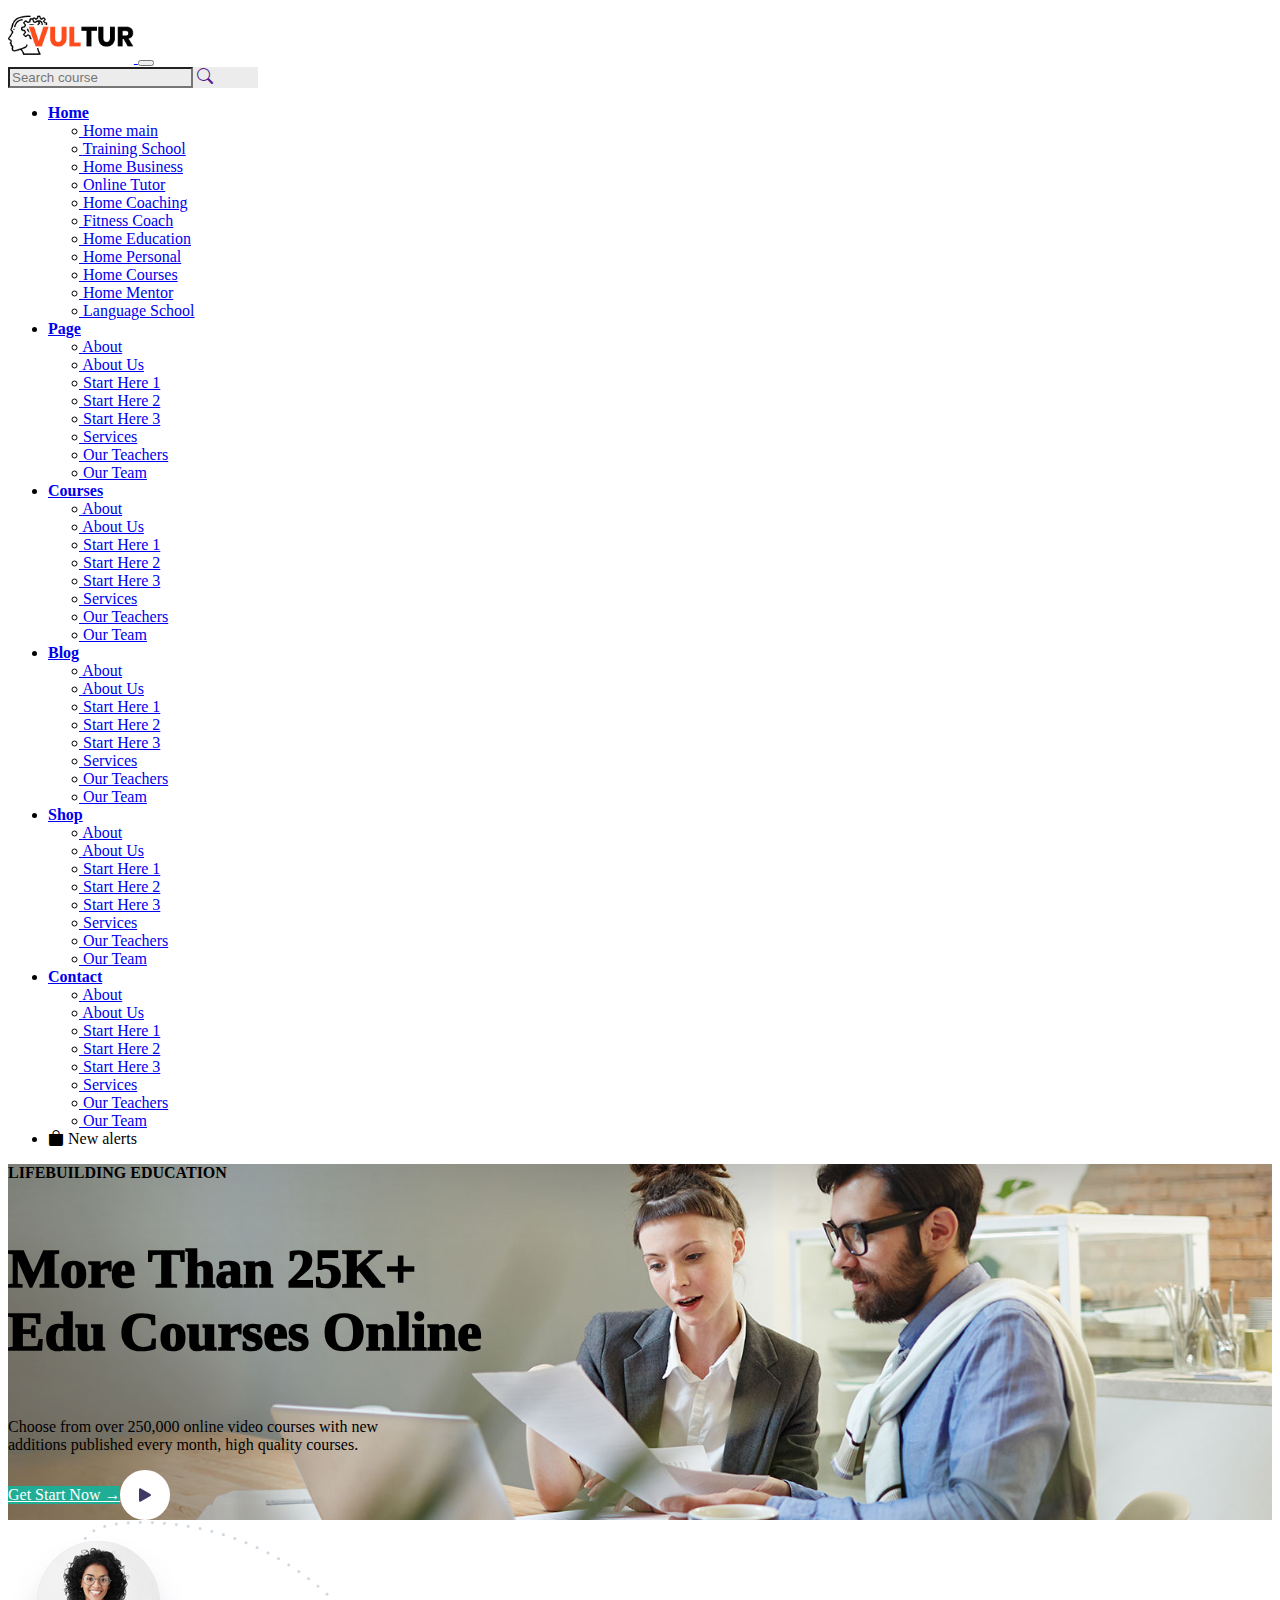
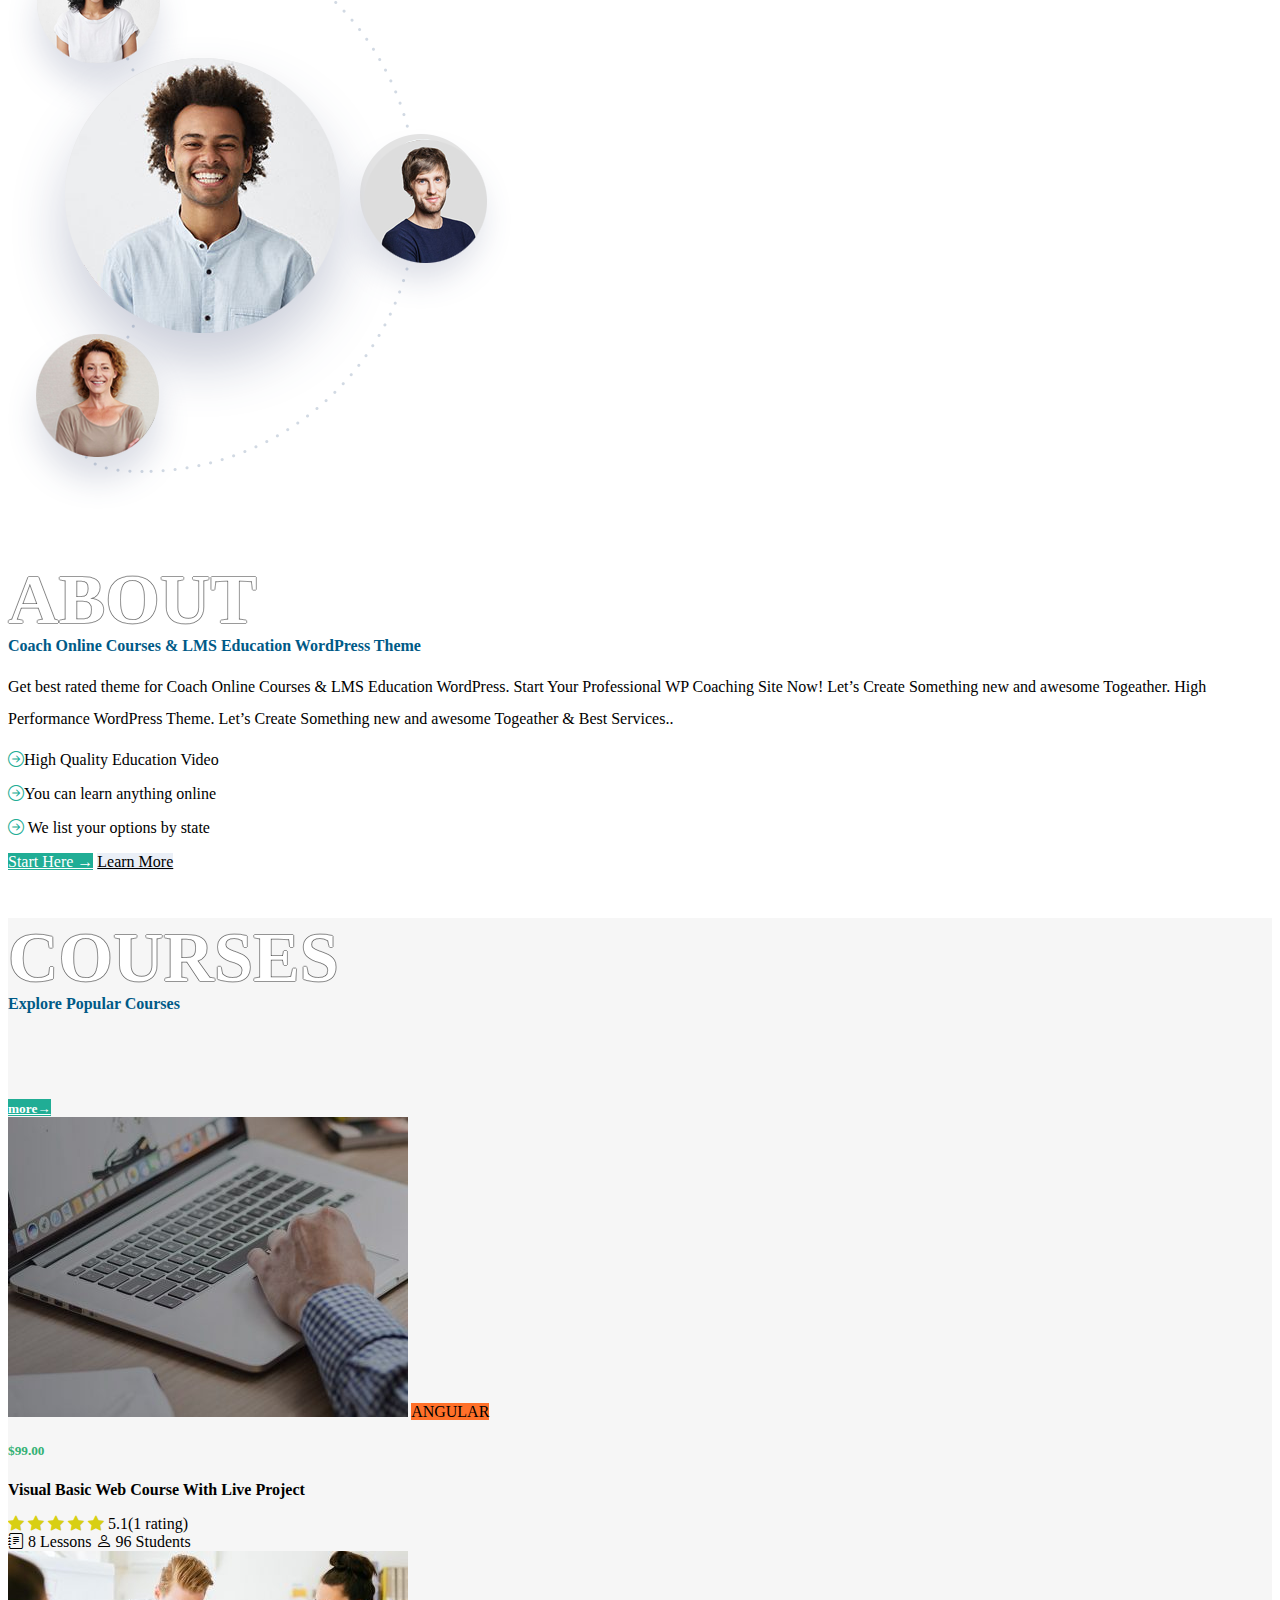
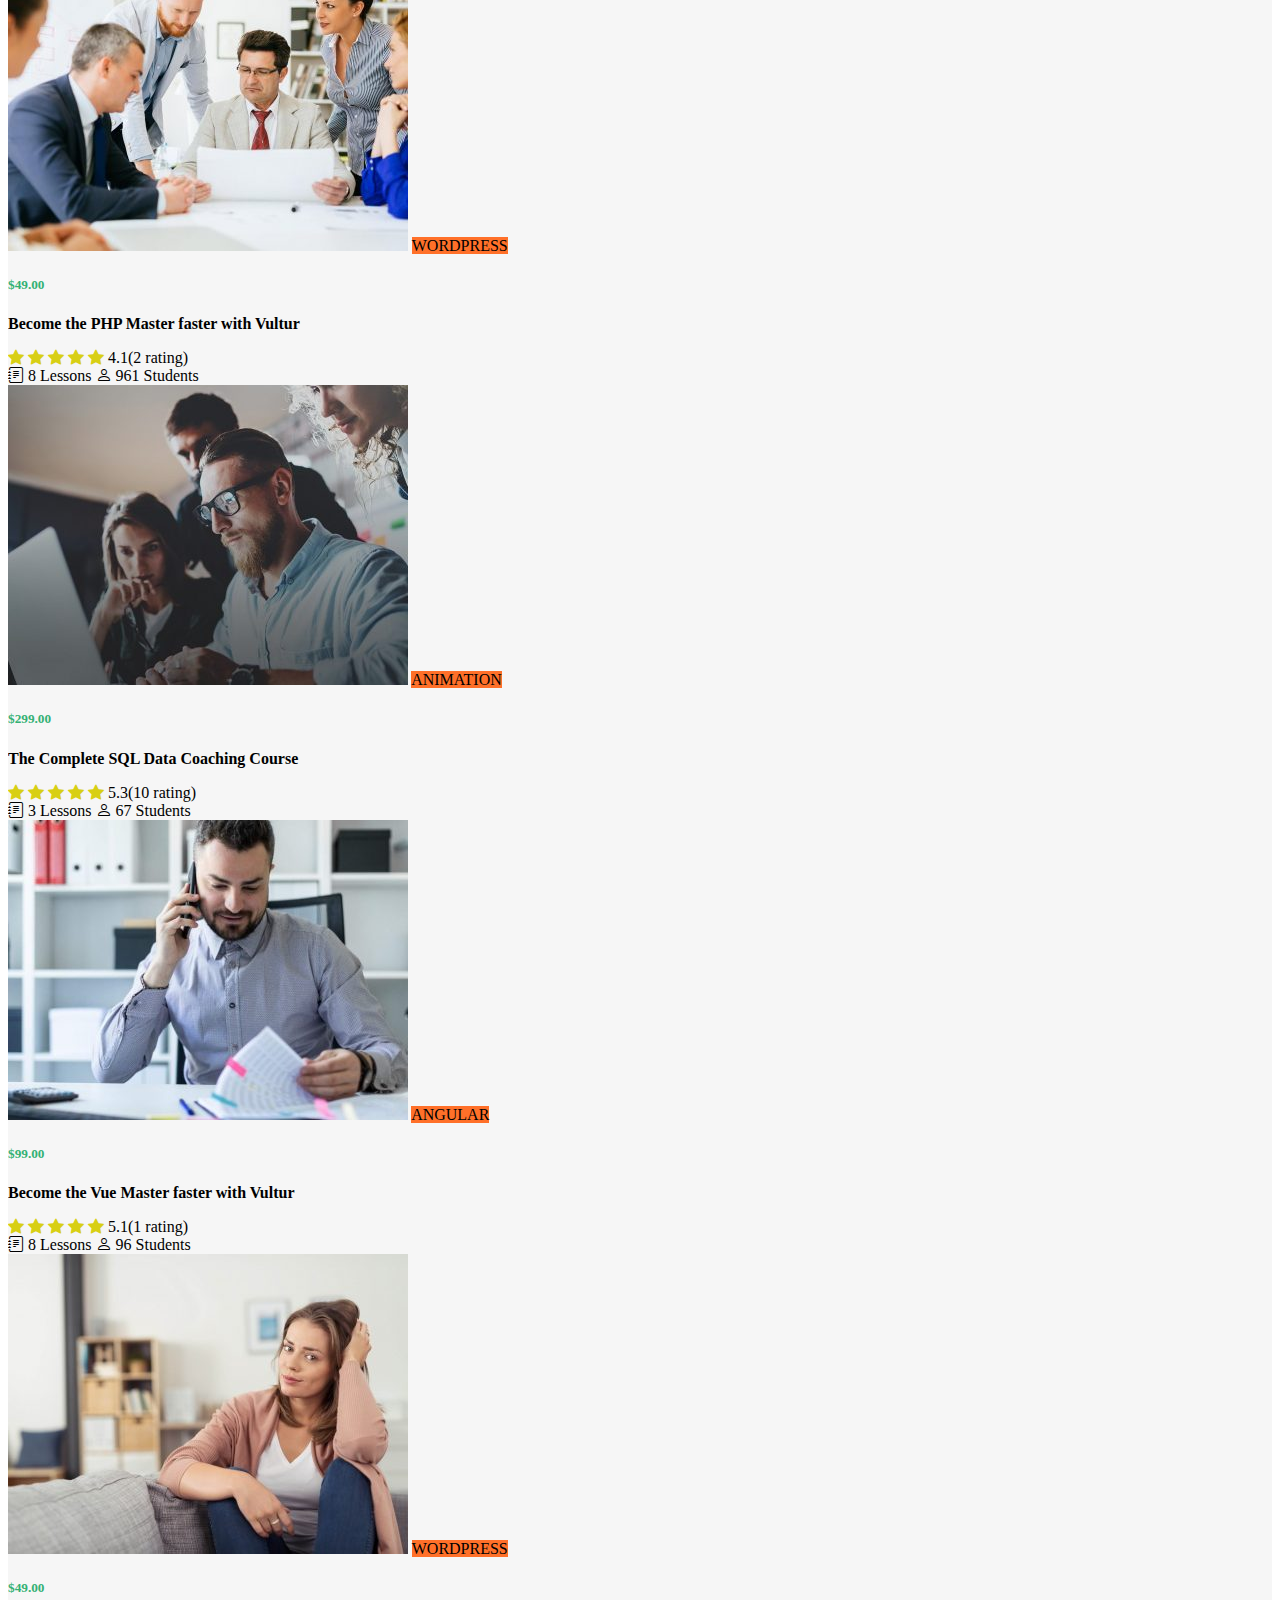
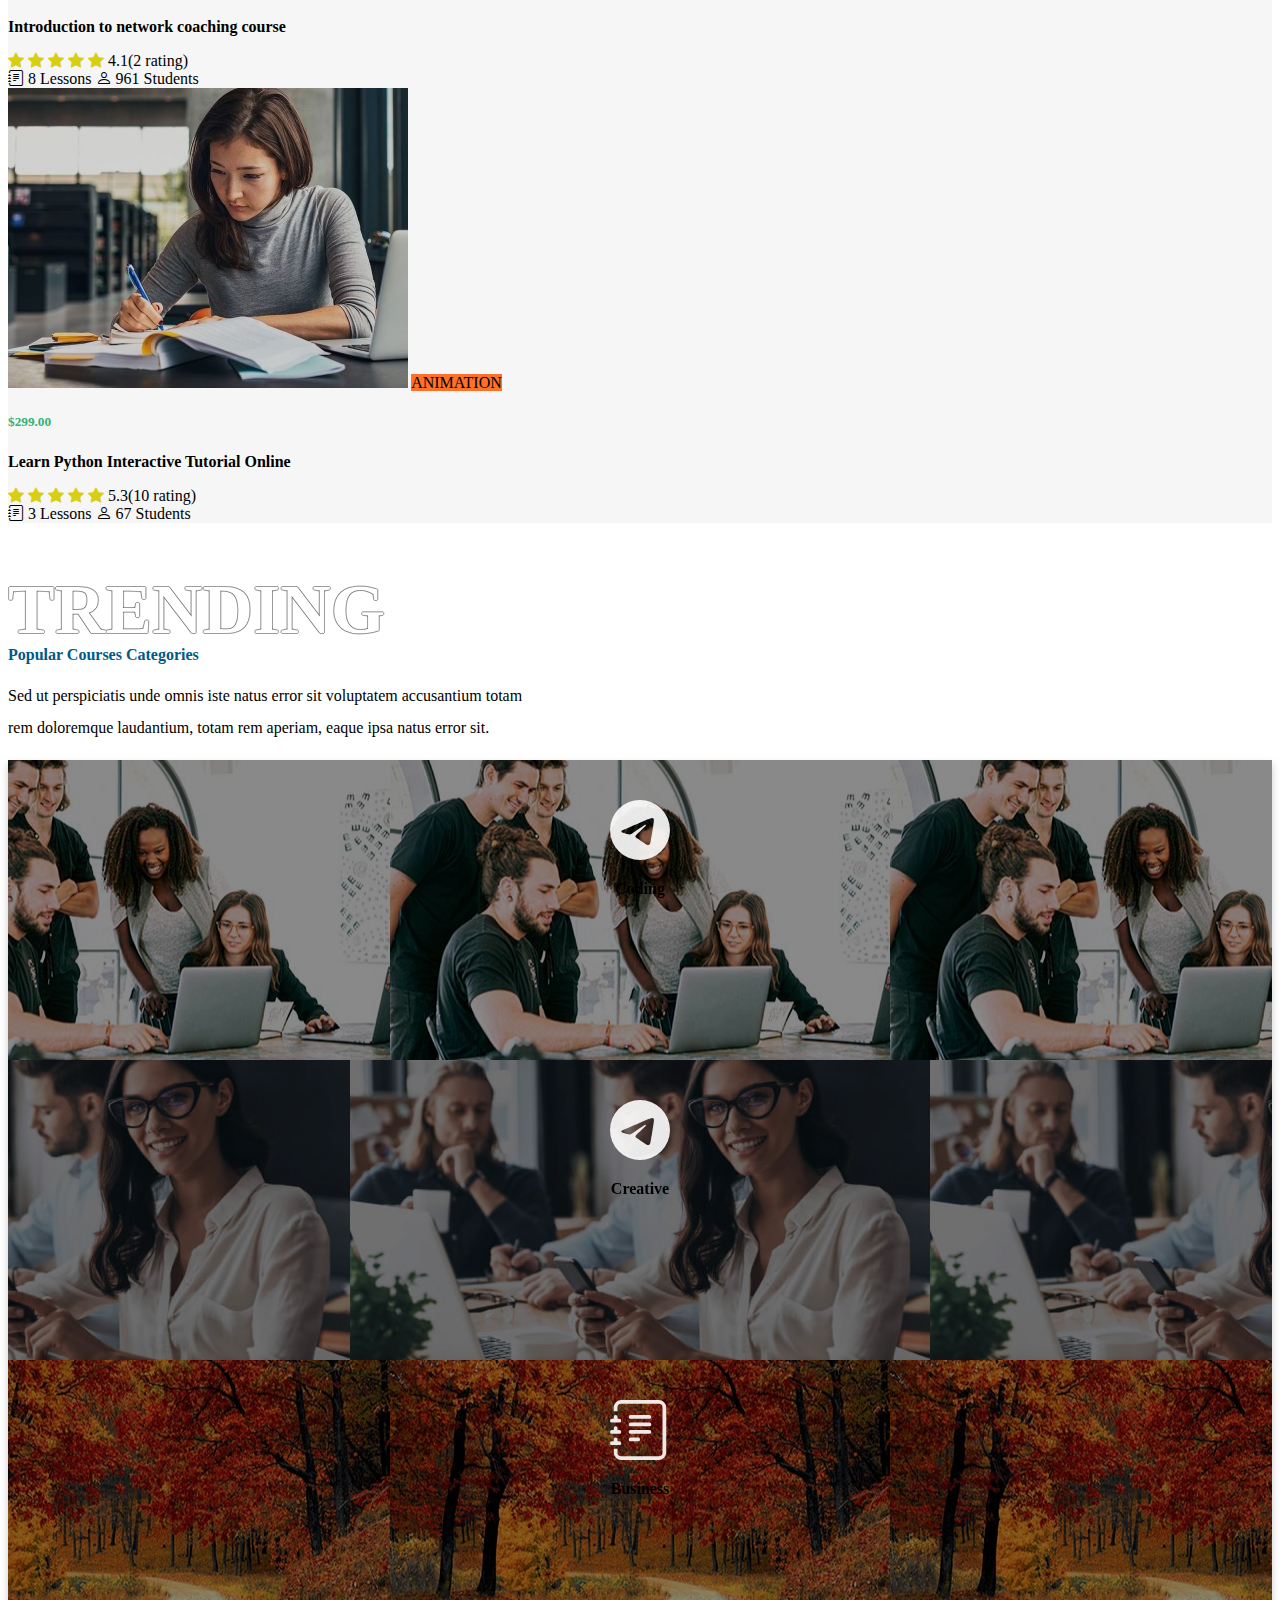
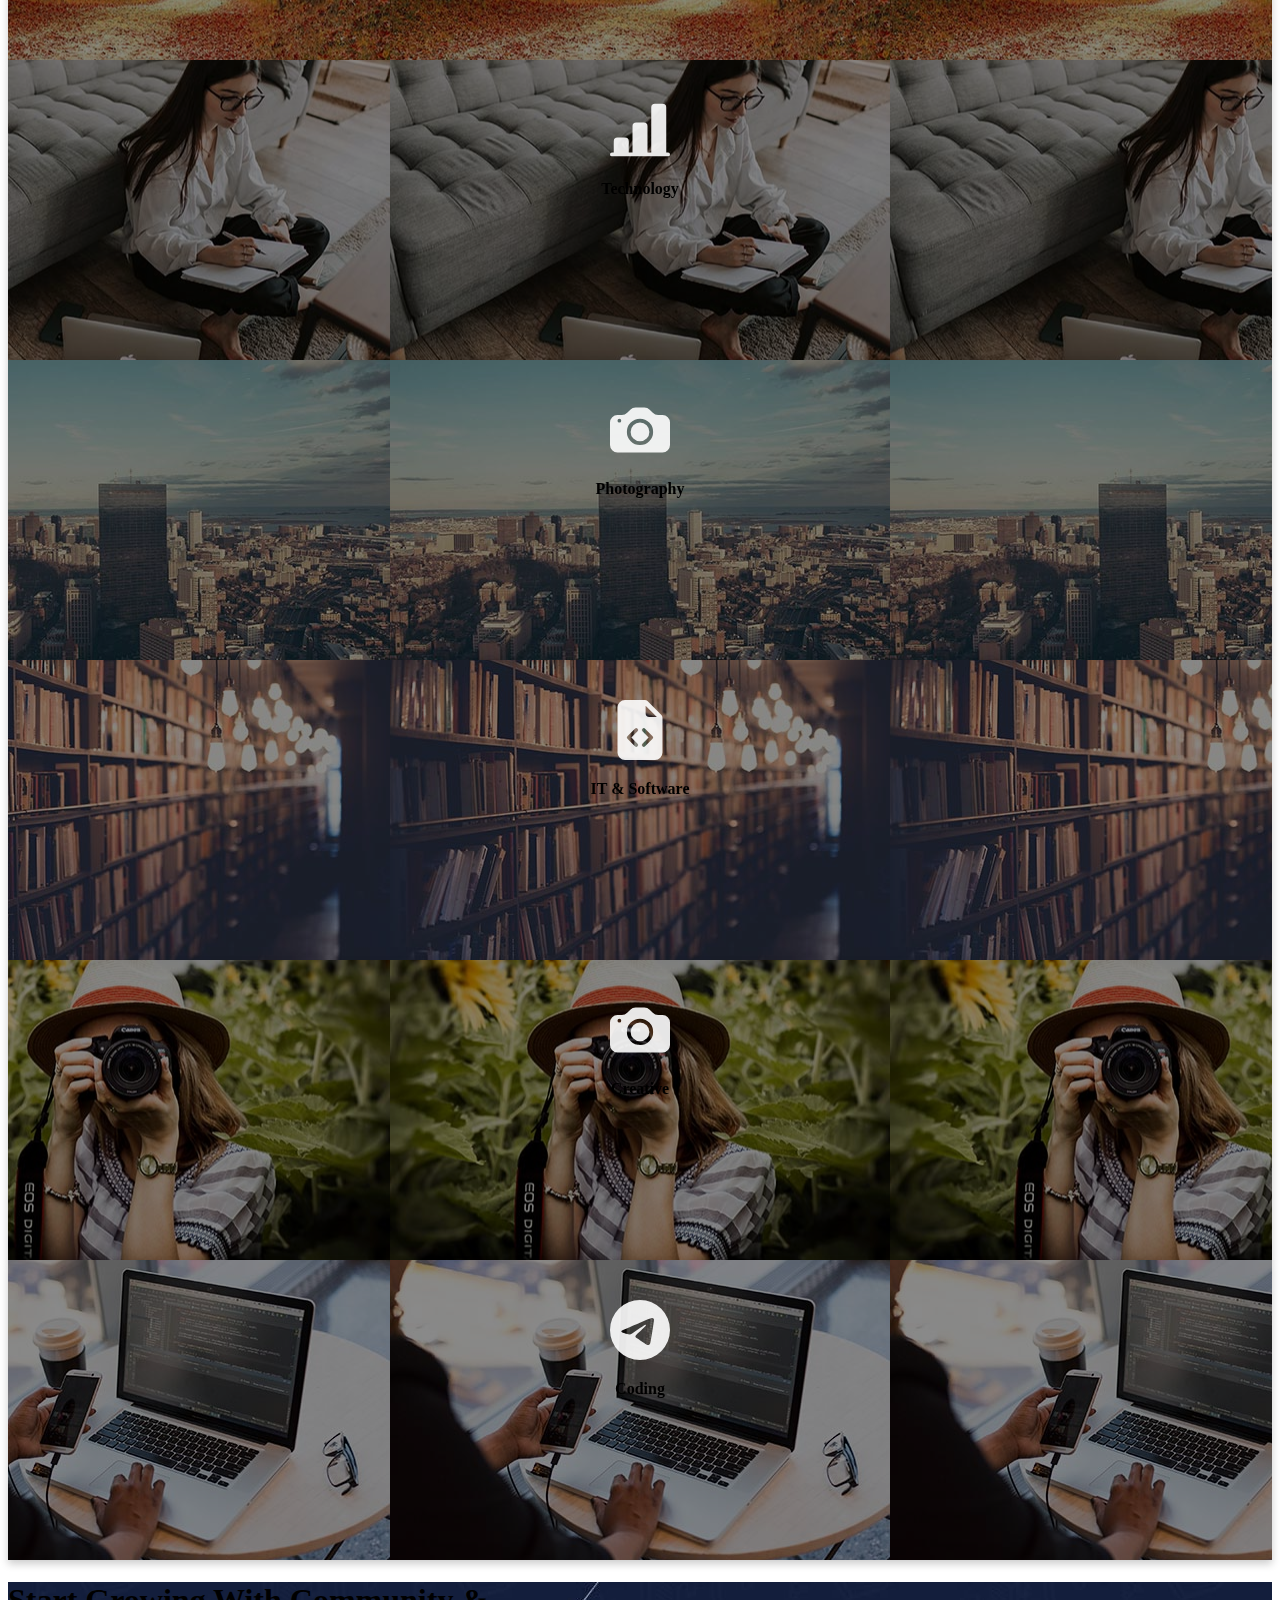
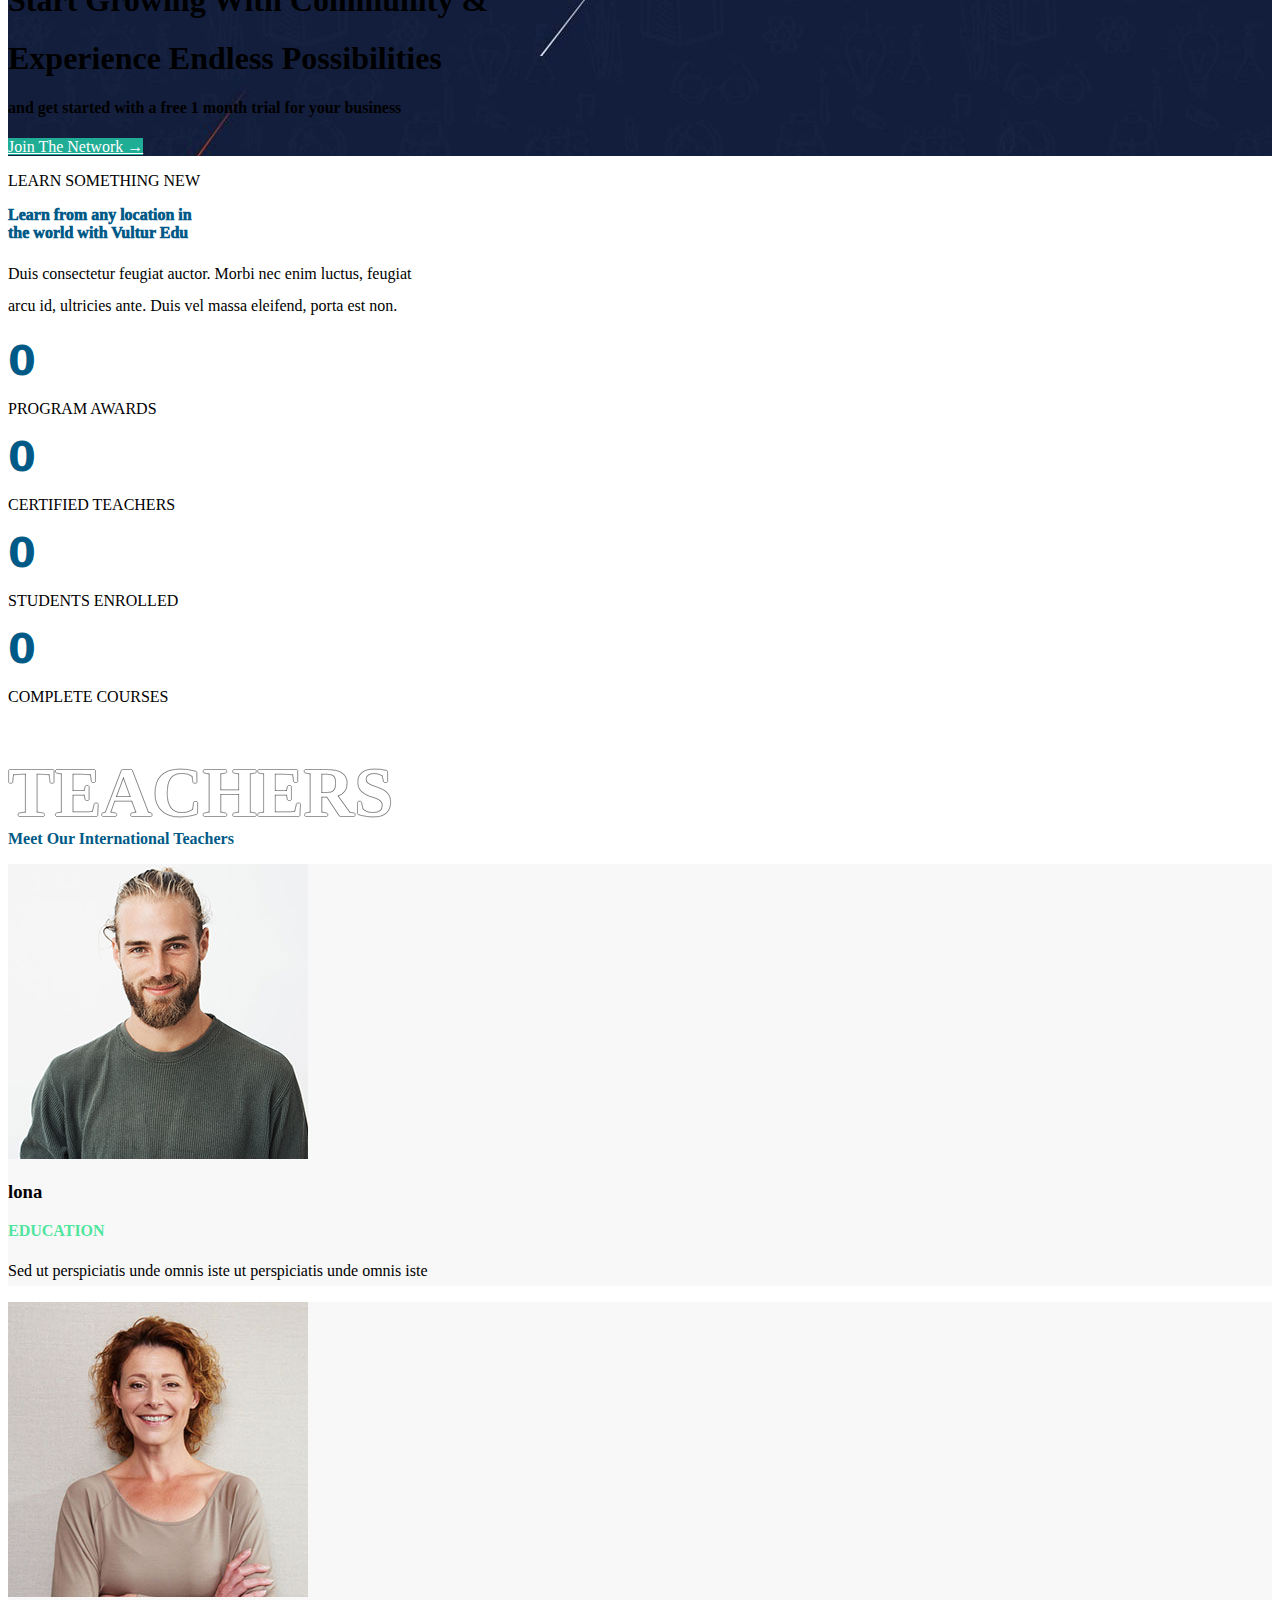
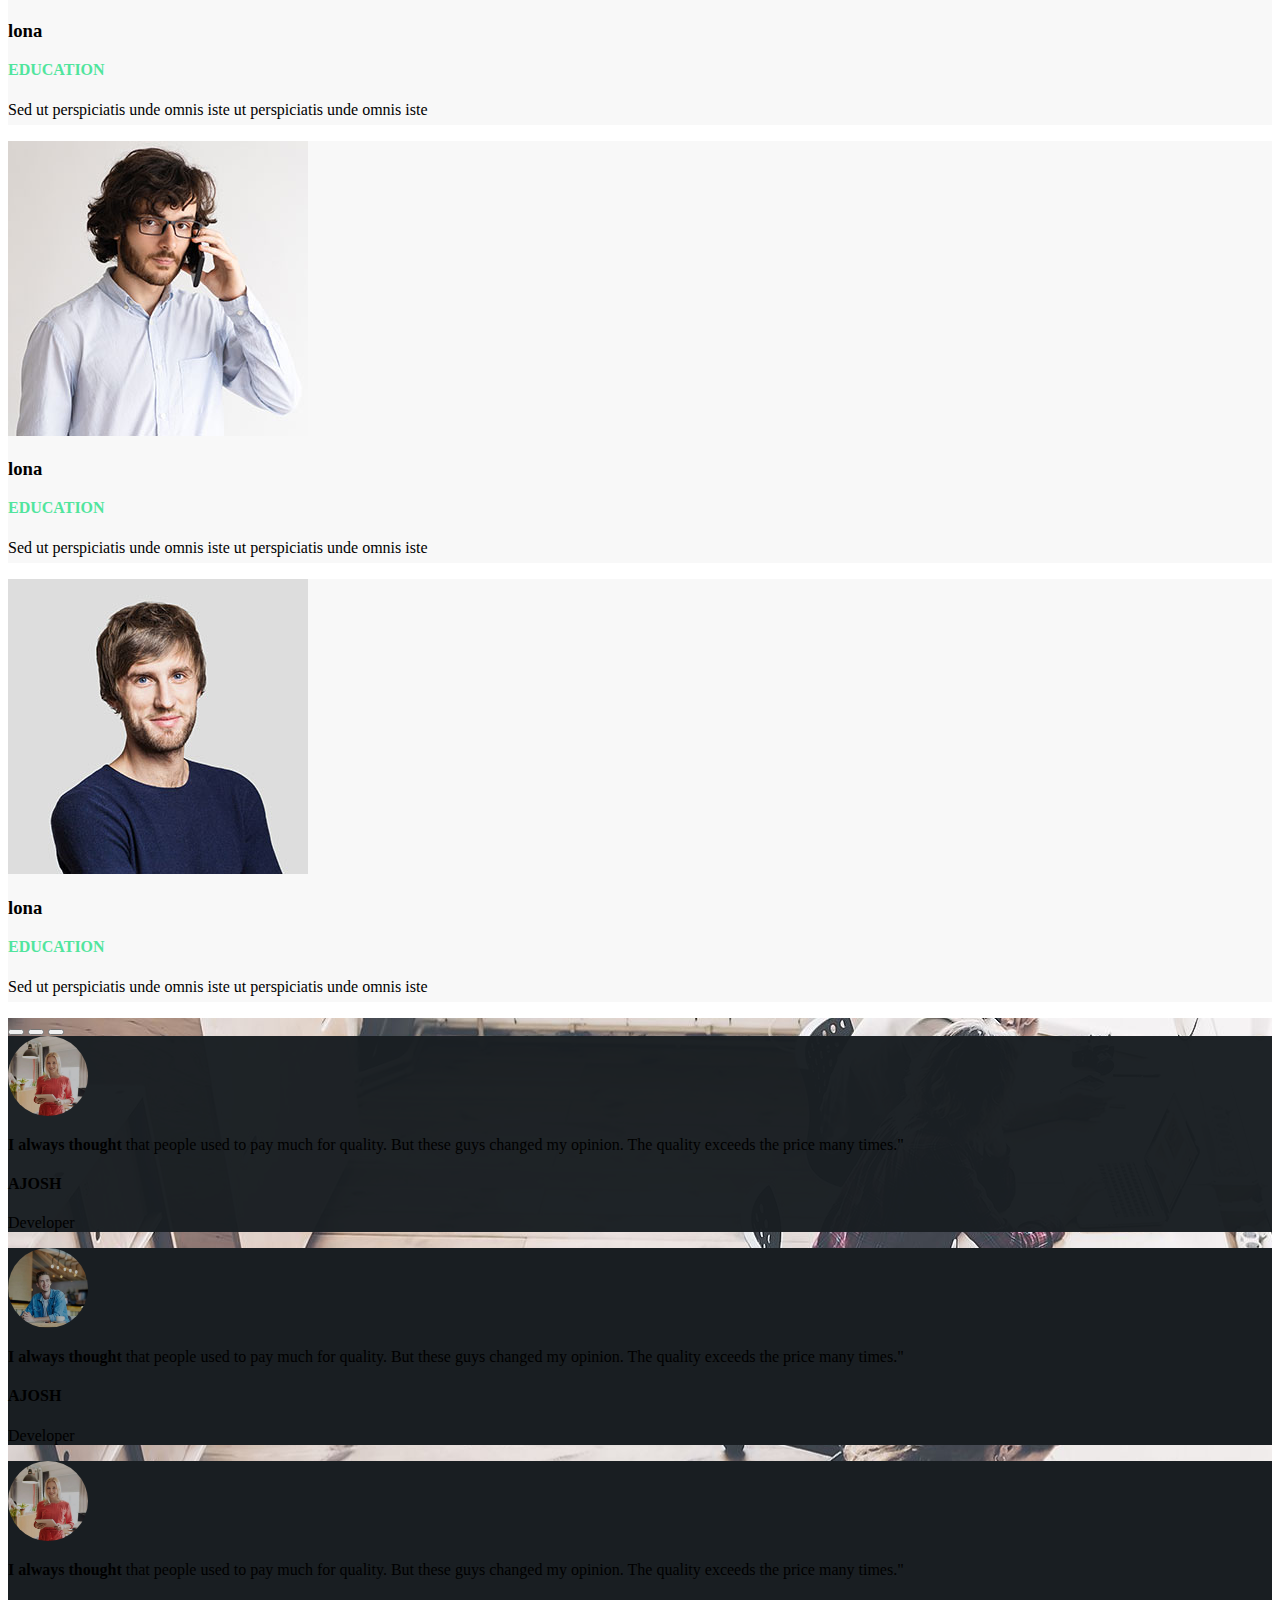
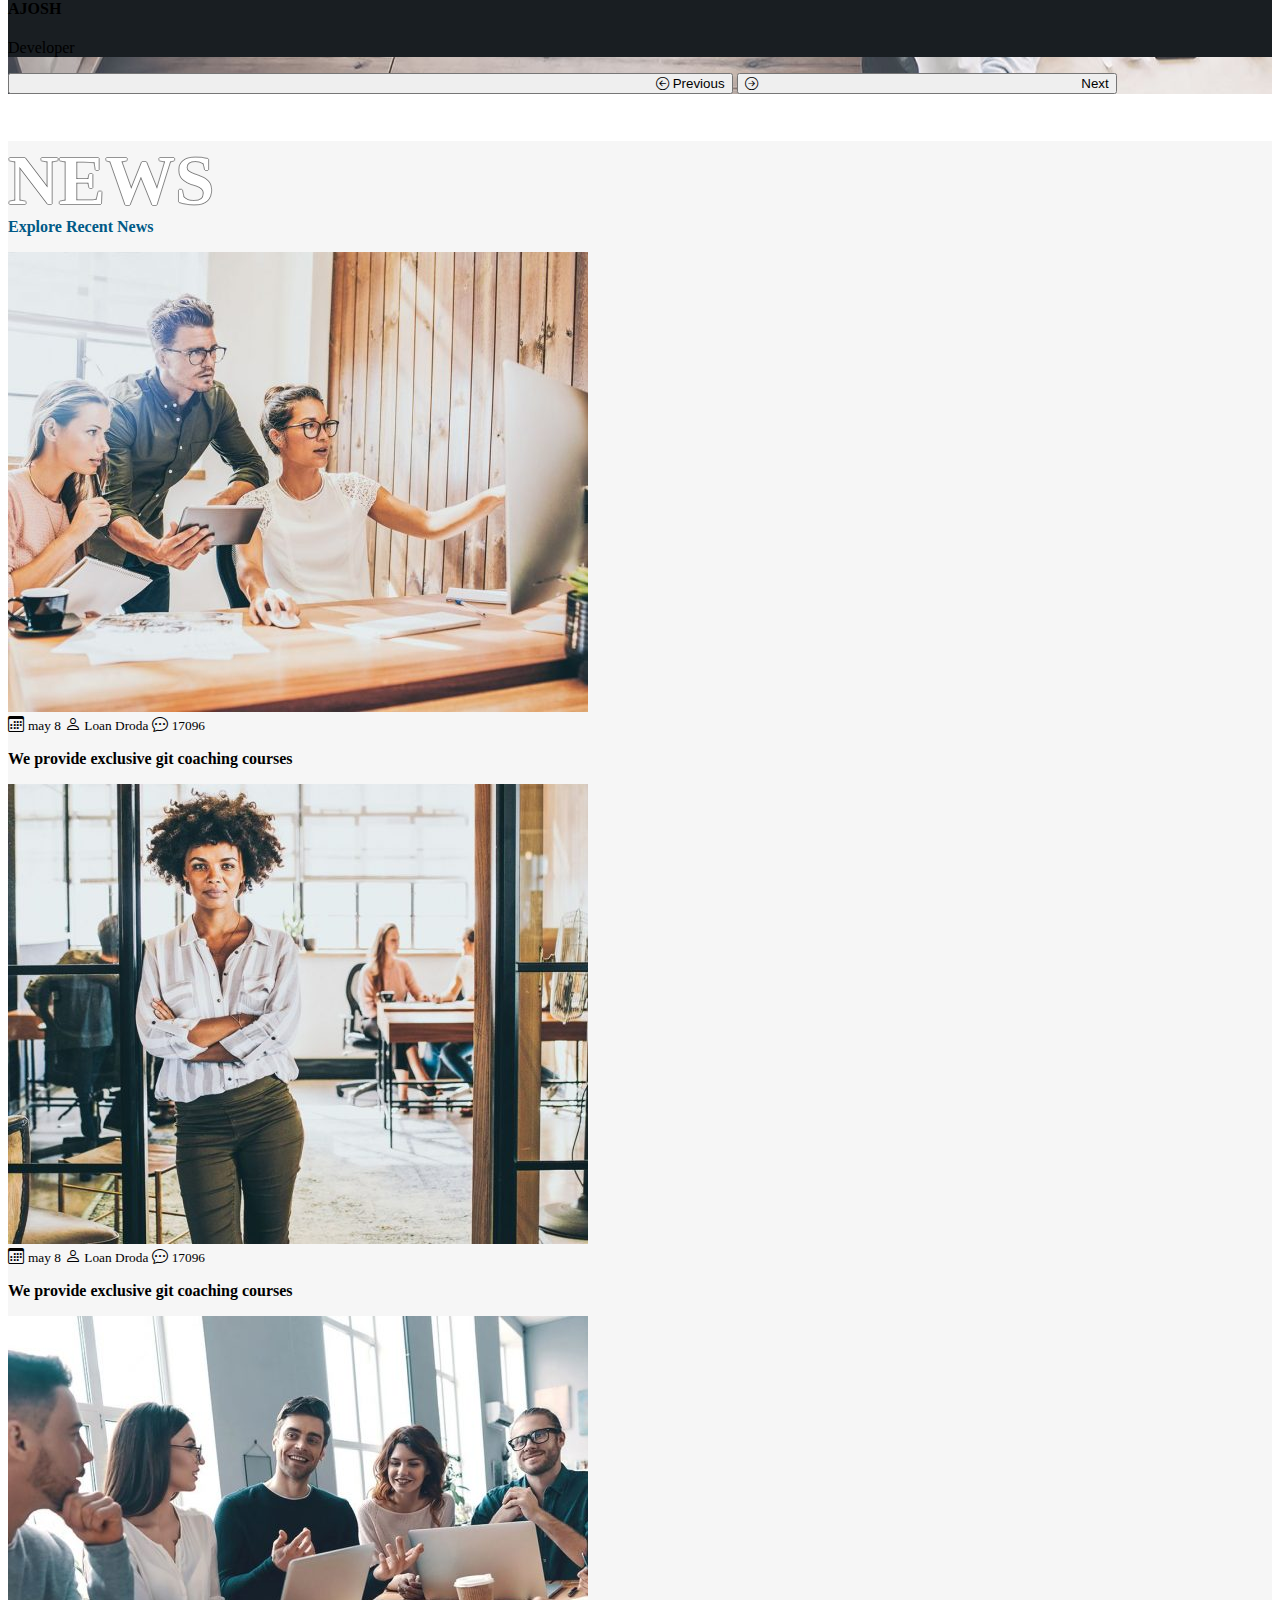
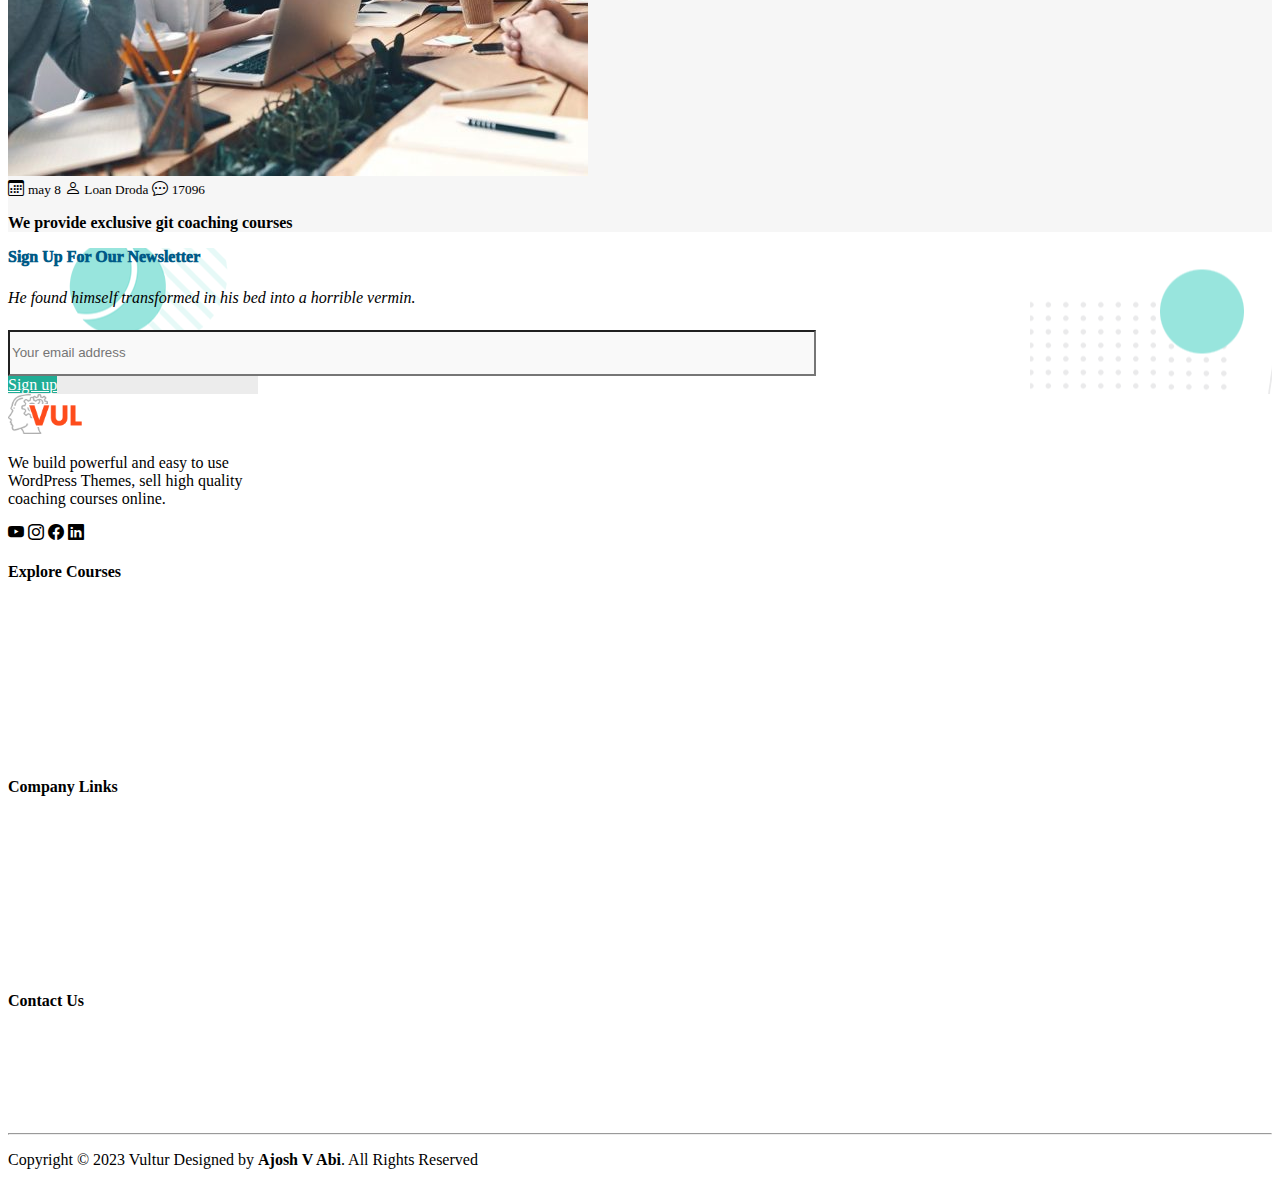
<file: index1.html>
<!DOCTYPE html>
<html lang="en">
<head>
    <meta charset="UTF-8">
    <meta name="viewport" >
    <title>VULTUR</title>
    <link href="https://cdn.jsdelivr.net/npm/bootstrap@5.3.1/dist/css/bootstrap.min.css" rel="stylesheet" integrity="sha384-4bw+/aepP/YC94hEpVNVgiZdgIC5+VKNBQNGCHeKRQN+PtmoHDEXuppvnDJzQIu9" crossorigin="anonymous">
    <link rel="stylesheet" href="style.css">
    <link rel="stylesheet" href="https://cdn.jsdelivr.net/npm/bootstrap-icons@1.10.5/font/bootstrap-icons.css">
</head>
<body>
    <!-- nav start -->
    <section class="p-3">
        <nav class="navbar navbar-expand-lg bg-body-tertiary fixed-top shadow">
            <div class="container-fluid">
              <a class="navbar-brand" href="#">
                <img src="image/logo.png" alt="" class="ms-5 logo">
              </a>
              <button class="navbar-toggler" type="button" data-bs-toggle="collapse" data-bs-target="#smallheader">
                <span class="navbar-toggler-icon"></span>
              </button>
              <div class="collapse navbar-collapse" id="smallheader">
                <div class="input-group ms-4 hsearch"  >
                    <input type="text" class="form-control border-0 htsearch" placeholder="Search course">
                    <a href="" class="input-group-text btn btn-outline-success border-0"><i class="bi bi-search"></i></a>
                </div>
                <ul class="navbar-nav me-auto mb-2 mb-lg-0 ms-5">
                  <li class="nav-item ms-5">
                    <!-- <a class="nav-link active" aria-current="page" href="#"><b>Home</b></a> -->
                    <div class="dropdown">
                      <a class="dropdown-toggle nav-link" href="#"  data-bs-toggle="dropdown" aria-expanded="false">
                        <b>Home</b>
                      </a>
                    
                      <ul class="dropdown-menu rounded-0" style="width: 200px;">
                        <li class="nav-arrow"><a class="dropdown-item" href="#"><i class="bi bi-arrow-right-short fs-3"></i> <span>Home main</span></a></li>
                        <li class="nav-arrow"><a class="dropdown-item" href="#"><i class="bi bi-arrow-right-short fs-3"></i> <span>Training School</span></a></li>
                        <li class="nav-arrow"><a class="dropdown-item" href="#"><i class="bi bi-arrow-right-short fs-3"></i> <span>Home Business</span></a></li>
                        <li class="nav-arrow"><a class="dropdown-item" href="#"><i class="bi bi-arrow-right-short fs-3"></i> <span>Online Tutor</span></a></li>
                        <li class="nav-arrow"><a class="dropdown-item" href="#"><i class="bi bi-arrow-right-short fs-3"></i> <span>Home Coaching</span></a></li>
                        <li class="nav-arrow"><a class="dropdown-item" href="#"><i class="bi bi-arrow-right-short fs-3"></i> <span>Fitness Coach</span></a></li>
                        <li class="nav-arrow"><a class="dropdown-item" href="#"><i class="bi bi-arrow-right-short fs-3"></i> <span>Home Education</span></a></li>
                        <li class="nav-arrow"><a class="dropdown-item" href="#"><i class="bi bi-arrow-right-short fs-3"></i> <span>Home Personal</span></a></li>
                        <li class="nav-arrow"><a class="dropdown-item" href="#"><i class="bi bi-arrow-right-short fs-3"></i> <span>Home Courses</span></a></li>
                        <li class="nav-arrow"><a class="dropdown-item" href="#"><i class="bi bi-arrow-right-short fs-3"></i> <span>Home Mentor</span></a></li>
                        <li class="nav-arrow"><a class="dropdown-item" href="#"><i class="bi bi-arrow-right-short fs-3"></i> <span>Language School</span></a></li>
                      </ul>
                    </div>
                  </li>
                  <li class="nav-item ms-4">
                    <!-- <a class="nav-link" href="#"><b>Page</b></a> -->
                    <div class="dropdown">
                      <a class="dropdown-toggle nav-link" href="#"  data-bs-toggle="dropdown" aria-expanded="false">
                        <b>Page</b>
                      </a>
                    
                      <ul class="dropdown-menu rounded-0" style="width: 200px;">
                        <li class="nav-arrow"><a class="dropdown-item" href="#"><i class="bi bi-arrow-right-short fs-3"></i> <span>About</span></a></li>
                        <li class="nav-arrow"><a class="dropdown-item" href="#"><i class="bi bi-arrow-right-short fs-3"></i> <span>About Us</span></a></li>
                        <li class="nav-arrow"><a class="dropdown-item" href="#"><i class="bi bi-arrow-right-short fs-3"></i> <span>Start Here 1</span></a></li>
                        <li class="nav-arrow"><a class="dropdown-item" href="#"><i class="bi bi-arrow-right-short fs-3"></i> <span>Start Here 2</span></a></li>
                        <li class="nav-arrow"><a class="dropdown-item" href="#"><i class="bi bi-arrow-right-short fs-3"></i> <span>Start Here 3</span></a></li>
                        <li class="nav-arrow"><a class="dropdown-item" href="#"><i class="bi bi-arrow-right-short fs-3"></i> <span>Services</span></a></li>
                        <li class="nav-arrow"><a class="dropdown-item" href="#"><i class="bi bi-arrow-right-short fs-3"></i> <span>Our Teachers</span></a></li>
                        <li class="nav-arrow"><a class="dropdown-item" href="#"><i class="bi bi-arrow-right-short fs-3"></i> <span>Our Team</span></a></li>
                      </ul>
                    </div>
                  </li>
                  <li class="nav-item dropdown ms-4">
                    <!-- <a class="nav-link dropdown-toggle" href="#" role="button" data-bs-toggle="dropdown">
                      <b>Courses</b>
                    </a> -->
                    <div class="dropdown">
                      <a class="dropdown-toggle nav-link" href="#"  data-bs-toggle="dropdown" aria-expanded="false">
                        <b>Courses</b>
                      </a>
                    
                      <ul class="dropdown-menu rounded-0" style="width: 200px;">
                        <li class="nav-arrow"><a class="dropdown-item" href="#"><i class="bi bi-arrow-right-short fs-3"></i> <span>About</span></a></li>
                        <li class="nav-arrow"><a class="dropdown-item" href="#"><i class="bi bi-arrow-right-short fs-3"></i> <span>About Us</span></a></li>
                        <li class="nav-arrow"><a class="dropdown-item" href="#"><i class="bi bi-arrow-right-short fs-3"></i> <span>Start Here 1</span></a></li>
                        <li class="nav-arrow"><a class="dropdown-item" href="#"><i class="bi bi-arrow-right-short fs-3"></i> <span>Start Here 2</span></a></li>
                        <li class="nav-arrow"><a class="dropdown-item" href="#"><i class="bi bi-arrow-right-short fs-3"></i> <span>Start Here 3</span></a></li>
                        <li class="nav-arrow"><a class="dropdown-item" href="#"><i class="bi bi-arrow-right-short fs-3"></i> <span>Services</span></a></li>
                        <li class="nav-arrow"><a class="dropdown-item" href="#"><i class="bi bi-arrow-right-short fs-3"></i> <span>Our Teachers</span></a></li>
                        <li class="nav-arrow"><a class="dropdown-item" href="#"><i class="bi bi-arrow-right-short fs-3"></i> <span>Our Team</span></a></li>
                      </ul>
                    </div>
                  </li>
                  <li class="nav-item ms-4">
                    <!-- <a class="nav-link" href="#"><b>Blog</b></a> -->
                    <div class="dropdown">
                      <a class="dropdown-toggle nav-link" href="#"  data-bs-toggle="dropdown" aria-expanded="false">
                        <b>Blog</b>
                      </a>
                    
                      <ul class="dropdown-menu rounded-0" style="width: 200px;">
                        <li class="nav-arrow"><a class="dropdown-item" href="#"><i class="bi bi-arrow-right-short fs-3"></i> <span>About</span></a></li>
                        <li class="nav-arrow"><a class="dropdown-item" href="#"><i class="bi bi-arrow-right-short fs-3"></i> <span>About Us</span></a></li>
                        <li class="nav-arrow"><a class="dropdown-item" href="#"><i class="bi bi-arrow-right-short fs-3"></i> <span>Start Here 1</span></a></li>
                        <li class="nav-arrow"><a class="dropdown-item" href="#"><i class="bi bi-arrow-right-short fs-3"></i> <span>Start Here 2</span></a></li>
                        <li class="nav-arrow"><a class="dropdown-item" href="#"><i class="bi bi-arrow-right-short fs-3"></i> <span>Start Here 3</span></a></li>
                        <li class="nav-arrow"><a class="dropdown-item" href="#"><i class="bi bi-arrow-right-short fs-3"></i> <span>Services</span></a></li>
                        <li class="nav-arrow"><a class="dropdown-item" href="#"><i class="bi bi-arrow-right-short fs-3"></i> <span>Our Teachers</span></a></li>
                        <li class="nav-arrow"><a class="dropdown-item" href="#"><i class="bi bi-arrow-right-short fs-3"></i> <span>Our Team</span></a></li>
                      </ul>
                    </div>
                  </li>
                  <li class="nav-item ms-4">
                    <!-- <a class="nav-link" href="#"><b>Shop</b></a> -->
                    <div class="dropdown">
                      <a class="dropdown-toggle nav-link" href="#"  data-bs-toggle="dropdown" aria-expanded="false">
                        <b>Shop</b>
                      </a>
                    
                      <ul class="dropdown-menu rounded-0" style="width: 200px;">
                        <li class="nav-arrow"><a class="dropdown-item" href="#"><i class="bi bi-arrow-right-short fs-3"></i> <span>About</span></a></li>
                        <li class="nav-arrow"><a class="dropdown-item" href="#"><i class="bi bi-arrow-right-short fs-3"></i> <span>About Us</span></a></li>
                        <li class="nav-arrow"><a class="dropdown-item" href="#"><i class="bi bi-arrow-right-short fs-3"></i> <span>Start Here 1</span></a></li>
                        <li class="nav-arrow"><a class="dropdown-item" href="#"><i class="bi bi-arrow-right-short fs-3"></i> <span>Start Here 2</span></a></li>
                        <li class="nav-arrow"><a class="dropdown-item" href="#"><i class="bi bi-arrow-right-short fs-3"></i> <span>Start Here 3</span></a></li>
                        <li class="nav-arrow"><a class="dropdown-item" href="#"><i class="bi bi-arrow-right-short fs-3"></i> <span>Services</span></a></li>
                        <li class="nav-arrow"><a class="dropdown-item" href="#"><i class="bi bi-arrow-right-short fs-3"></i> <span>Our Teachers</span></a></li>
                        <li class="nav-arrow"><a class="dropdown-item" href="#"><i class="bi bi-arrow-right-short fs-3"></i> <span>Our Team</span></a></li>
                      </ul>
                    </div>
                  </li>
                  <li class="nav-item ms-4">
                    <!-- <a class="nav-link" href="#"><b>Contact</b></a> -->
                    <div class="dropdown">
                      <a class="dropdown-toggle nav-link" href="#"  data-bs-toggle="dropdown" aria-expanded="false">
                        <b>Contact</b>
                      </a>
                    
                      <ul class="dropdown-menu rounded-0" style="width: 200px;">
                        <li class="nav-arrow"><a class="dropdown-item" href="#"><i class="bi bi-arrow-right-short fs-3"></i> <span>About</span></a></li>
                        <li class="nav-arrow"><a class="dropdown-item" href="#"><i class="bi bi-arrow-right-short fs-3"></i> <span>About Us</span></a></li>
                        <li class="nav-arrow"><a class="dropdown-item" href="#"><i class="bi bi-arrow-right-short fs-3"></i> <span>Start Here 1</span></a></li>
                        <li class="nav-arrow"><a class="dropdown-item" href="#"><i class="bi bi-arrow-right-short fs-3"></i> <span>Start Here 2</span></a></li>
                        <li class="nav-arrow"><a class="dropdown-item" href="#"><i class="bi bi-arrow-right-short fs-3"></i> <span>Start Here 3</span></a></li>
                        <li class="nav-arrow"><a class="dropdown-item" href="#"><i class="bi bi-arrow-right-short fs-3"></i> <span>Services</span></a></li>
                        <li class="nav-arrow"><a class="dropdown-item" href="#"><i class="bi bi-arrow-right-short fs-3"></i> <span>Our Teachers</span></a></li>
                        <li class="nav-arrow"><a class="dropdown-item" href="#"><i class="bi bi-arrow-right-short fs-3"></i> <span>Our Team</span></a></li>
                      </ul>
                    </div>
                  </li>
                  <li class="nav-item ms-4">
                    <a  class=" position-relative ">
                        <i class="bi bi-bag-fill text-dark"></i>
                        <span class="position-absolute top-100 start-70 translate-middle p-2 bg-success border border-light rounded-circle">
                          <span class="visually-hidden">New alerts</span>
                        </span>
                    </a>
                  </li>
                </ul>
                
              </div>
            </div>
        </nav>
    </section>
    <!-- nav  end   -->

    <!-- hero start  -->
    <section>
      <div class="container-fluid hero text-white py-5">
        <div class="row py-5">
          <div class="col-lg-8">
            <div class="row ms-5 py-5">
              <div class="col-lg">
                <p><strong class="h5">  LIFEBUILDING EDUCATION</strong></p>
                <b><p class="h1 home1 mt-2">More Than 25K+ <br>Edu Courses Online</p></b>
                <p class="h6 mt-3">Choose from over 250,000 online video courses with new <br> additions published every month, high quality courses.</p>
                <div class="row">
                  <div class="col-lg-7">
                    <div class="row mt-5">
                      <div class="col circle-container"><a href="" class="btn  btn-lg herobtn rounded-0 me-3">Get Start Now →</a>
                        <div class="circle">
                          <span>
                            <button class="btn_ripple ms-4" >
                              <svg xmlns="http://www.w3.org/2000/svg" width="24" height="24" fill="currentColor" class="bi bi-play-fill" viewBox="0 0 16 16">
                                <path d="m11.596 8.697-6.363 3.692c-.54.313-1.233-.066-1.233-.697V4.308c0-.63.692-1.01 1.233-.696l6.363 3.692a.802.802 0 0 1 0 1.393z"/>
                              </svg>
                            </button>
                          </span>
                        </div>
                      </div>
                    </div>
                  </div>
                </div>
              </div>
            </div>
          </div>
        </div>
      </div>
    </section>
    <!-- hero close -->
    <!-- about start -->
    <section>
      <div class="container py-5 ">
        <div class="row mt-5">
          <div class="col-lg-6">
            <img src="image/about.png" alt="" class="img-fluid ">
          </div>
          <div class="col-lg-6">
            <h1 class="about  mt-5">ABOUT</h1>
            <p class="h2 habout">Coach Online Courses & LMS Education WordPress Theme</p>
            <p class="mt-2 fs-6 abp">Get best rated theme for Coach Online Courses & LMS Education WordPress. Start Your Professional WP Coaching Site Now! Let’s Create Something new and awesome Togeather. High Performance WordPress Theme. Let’s Create Something new and awesome Togeather & Best Services..</p>
            <p><i class="bi bi-arrow-right-circle greicon me-3"></i>High Quality Education Video</p>
            <p><i class="bi bi-arrow-right-circle greicon me-3"></i>You can learn anything online</p>
            <p><i class="bi bi-arrow-right-circle greicon me-3"></i> We list your options by state</p>
            <div class="row">
              <div class="col-lg-7">
                <div class="row py-5">
                  <div class="col">
                    <a href="" class="btn  btn-lg aboutbtn1 border-0 rounded-0"><span class="h6">Start Here →</span></a>
                    <a href="" class="btn  btn-lg aboutbtn2 border-0 rounded-0 ms-3"><span class="h6">Learn More</span></a></div>
                  <!-- <div class="col"><a href="" class="btn  btn-lg aboutbtn2 border-0 rounded-0"><span class="h6">Learn More</span></a></div> -->
                </div>
                </div>
              </div>
            </div>
          </div>
        </div>
      </div>
    </section>
    <!-- about end -->
    <!-- courses start -->
    <section>
      <div class="container-fluid py-5 bgcourses">
        <div class="container">
        <div class="row">
          <div class="col-lg-11">
            <h1 class="about  mt-5">COURSES</h1>
            <p class="fs-2 courseshead habout">Explore Popular Courses</p>
          </div>
          <div class="col-lg-1" style="padding-top: 70px;">
            <a href="" class="btn btn-lg aboutbtn1 border-0 rounded-0"  ><b ><small>more→</small></b></a>
          </div>
        </div>
        <div class="row">
          <div class="col-lg-4 mt-4 hoverimg">
            <div class="card border-0 card1" >
              <div class="hoverimg">
              <img class="card-img-top img-fluid position-relative " src="image/c1.jpg" >
              <span class="position-absolute top-0 badge start-0 rounded-0  ms-4 c1">
                <span class="">ANGULAR</span>
              </div>
              <div class="card-body p-3">
                <h5 class="card-title">$99.00</h5>
                <p class="card-text"><p class="h3 c2">Visual Basic Web Course With Live Project</p></p>
                <i class="bi bi-star-fill"></i>
                <i class="bi bi-star-fill"></i>
                <i class="bi bi-star-fill"></i>
                <i class="bi bi-star-fill"></i>
                <i class="bi bi-star-fill"></i>
                <span class="text-dark ms-2">5.1(1 rating)</span>
                <div class="mt-3"><i class="bi bi-journal-text"></i><span class="ms-2"> 8 Lessons</span>
                <i class="bi bi-person ms-4"></i><span class="ms-2"> 96 Students</span></div>
              </div>
            </div>
          </div>
          <div class="col-lg-4  mt-4 hoverimg">
            <div class="card border-0 card1" >
              <div class="hoverimg">
              <img class="card-img-top img-fluid position-relative" src="image/c2.jpg" >
              <span class="position-absolute top-0 badge start-0 rounded-0  ms-4 c1">
                <span class="">WORDPRESS</span>
              </div>
              <div class="card-body p-3">
                <h5 class="card-title">$49.00</h5>
                <p class="card-text"><p class="h3 c2">Become the PHP Master faster with Vultur</p></p>
                <!-- <a href="#" class="btn btn-primary">Go somewhere</a> -->
                <i class="bi bi-star-fill"></i>
                <i class="bi bi-star-fill"></i>
                <i class="bi bi-star-fill"></i>
                <i class="bi bi-star-fill"></i>
                <i class="bi bi-star-fill"></i>
                <span class="text-dark ms-2">4.1(2 rating)</span>
                <div class="mt-3"><i class="bi bi-journal-text"></i><span class="ms-2"> 8 Lessons</span>
                <i class="bi bi-person ms-4"></i><span class="ms-2"> 961 Students</span></div>

              </div>
            </div>
          </div>
          <div class="col-lg-4  mt-4 hoverimg">
            <div class="card border-0 card1 " >
              <div class="hoverimg">
              <img class="card-img-top img-fluid position-relative" src="image/c3.jpg" >
              <span class="position-absolute top-0 badge start-0 rounded-0  ms-4 c1">
                <span class="">ANIMATION</span>
              </div>
              <div class="card-body p-3">
                <h5 class="card-title">$299.00</h5>
                <p class="card-text"><p class="h3 c2">The Complete SQL Data Coaching Course</p></p>
                <!-- <a href="#" class="btn btn-primary">Go somewhere</a> -->
                <i class="bi bi-star-fill"></i>
                <i class="bi bi-star-fill"></i>
                <i class="bi bi-star-fill"></i>
                <i class="bi bi-star-fill"></i>
                <i class="bi bi-star-fill"></i>
                <span class="text-dark ms-2">5.3(10 rating)</span>
                <div class="mt-3"><i class="bi bi-journal-text"></i><span class="ms-2"> 3 Lessons</span>
                <i class="bi bi-person ms-4"></i><span class="ms-2"> 67 Students</span></div>
              </div>
            </div>
          </div>
        </div>
        <div class="row">
          <div class="col-lg-4  mt-4 hoverimg">
            <div class="card border-0 card1" >
              <div class="hoverimg">
              <img class="card-img-top img-fluid position-relative" src="image/c4.jpg" >
              <span class="position-absolute top-0 badge start-0 rounded-0  ms-4 c1">
                <span class="">ANGULAR</span>
              </div>
              <div class="card-body p-3">
                <h5 class="card-title">$99.00</h5>
                <p class="card-text"><p class="h3 c2">Become the Vue Master faster with Vultur</p></p>
                <i class="bi bi-star-fill"></i>
                <i class="bi bi-star-fill"></i>
                <i class="bi bi-star-fill"></i>
                <i class="bi bi-star-fill"></i>
                <i class="bi bi-star-fill"></i>
                <span class="text-dark ms-2">5.1(1 rating)</span>
                <div class="mt-3"><i class="bi bi-journal-text"></i><span class="ms-2"> 8 Lessons</span>
                <i class="bi bi-person ms-4"></i><span class="ms-2"> 96 Students</span></div>
              </div>
            </div>
          </div>
          <div class="col-lg-4  mt-4 hoverimg">
            <div class="card border-0 card1" >
              <div class="hoverimg">
              <img class="card-img-top img-fluid position-relative" src="image/c5.jpg" >
              <span class="position-absolute top-0 badge start-0 rounded-0  ms-4 c1">
                <span class="">WORDPRESS</span>
              </div>
              <div class="card-body p-3">
                <h5 class="card-title">$49.00</h5>
                <p class="card-text"><p class="h3 c2">Introduction to network coaching course</p></p>
                <!-- <a href="#" class="btn btn-primary">Go somewhere</a> -->
                <i class="bi bi-star-fill"></i>
                <i class="bi bi-star-fill"></i>
                <i class="bi bi-star-fill"></i>
                <i class="bi bi-star-fill"></i>
                <i class="bi bi-star-fill"></i>
                <span class="text-dark ms-2">4.1(2 rating)</span>
                <div class="mt-3"><i class="bi bi-journal-text"></i><span class="ms-2"> 8 Lessons</span>
                <i class="bi bi-person ms-4"></i><span class="ms-2"> 961 Students</span></div>

              </div>
            </div>
          </div>
          <div class="col-lg-4  mt-4 hoverimg ">
            <div class="card border-0 card1" >
              <div class="hoverimg">
              <img class="card-img-top img-fluid position-relative" src="image/c6.jpg" >
              <span class="position-absolute top-0 badge start-0 rounded-0  ms-4 c1">
                <span class="">ANIMATION</span>
              </div>
              <div class="card-body p-3">
                <h5 class="card-title">$299.00</h5>
                <p class="card-text"><p class="h3 c2">Learn Python Interactive Tutorial Online</p></p>
                <!-- <a href="#" class="btn btn-primary">Go somewhere</a> -->
                <i class="bi bi-star-fill"></i>
                <i class="bi bi-star-fill"></i>
                <i class="bi bi-star-fill"></i>
                <i class="bi bi-star-fill"></i>
                <i class="bi bi-star-fill"></i>
                <span class="text-dark ms-2">5.3(10 rating)</span>
                <div class="mt-3"><i class="bi bi-journal-text"></i><span class="ms-2"> 3 Lessons</span>
                <i class="bi bi-person ms-4"></i><span class="ms-2"> 67 Students</span></div>
              </div>
            </div>
          </div>
        </div>
      </div>
      </div>
    </section>
<!-- trending start -->
<section>
  <div class="container   text-center py-5" >
    <h1 class="about">TRENDING</h1>
    <p class="h2 habout">Popular Courses Categories</p>
    <p class="mt-2 fs-6 abp">Sed ut perspiciatis unde omnis iste natus error sit voluptatem accusantium totam <br>
      rem doloremque laudantium, totam rem aperiam, eaque ipsa natus error sit.</p>


      <div class="row">
        <div class="col-lg-3  mt-5">
          <div class="flip-card">
            <div class="flip-card-inner">
              <div class="flip-card-front" style="background-image: url(image/t1.jpg);">
                <div class="imgoverlay">
                <div class="py-5">
                  <svg xmlns="http://www.w3.org/2000/svg" width="60" height="60" fill="currentColor" class="bi bi-telegram bi-trend mt-5" viewBox="0 0 16 16">
                    <path d="M16 8A8 8 0 1 1 0 8a8 8 0 0 1 16 0zM8.287 5.906c-.778.324-2.334.994-4.666 2.01-.378.15-.577.298-.595.442-.03.243.275.339.69.47l.175.055c.408.133.958.288 1.243.294.26.006.549-.1.868-.32 2.179-1.471 3.304-2.214 3.374-2.23.05-.012.12-.026.166.016.047.041.042.12.037.141-.03.129-1.227 1.241-1.846 1.817-.193.18-.33.307-.358.336a8.154 8.154 0 0 1-.188.186c-.38.366-.664.64.015 1.088.327.216.589.393.85.571.284.194.568.387.936.629.093.06.183.125.27.187.331.236.63.448.997.414.214-.02.435-.22.547-.82.265-1.417.786-4.486.906-5.751a1.426 1.426 0 0 0-.013-.315.337.337 0 0 0-.114-.217.526.526 0 0 0-.31-.093c-.3.005-.763.166-2.984 1.09z"/>
                  </svg>
                  <p><b class="fs-1 text-white mt-2">Coding</b></p>
                </div>
              </div>
              </div>
              <div class="flip-card-back" style="background-image: url(image/t1.jpg);">
                <div class="imgoverlay">
                <div class="py-5">
                  <div class="py-5">
                    <b class="text-white mt-4">685 Online Courses</b>
                  <p><a href="" class="btn trendbtn mt-4 rounded-0">View all</a></p>
                  </div>
                </div>
              </div>
              </div>
            </div>
          </div>
        </div>
        <div class="col-lg-3 mt-5 ">
          <div class="flip-card ">
            <div class="flip-card-inner">
              <div class="flip-card-front" style="background-image: url(image/t2.jpg);">
                <div class="imgoverlay">
                <div class="py-5">
                  <svg xmlns="http://www.w3.org/2000/svg" width="60" height="60" fill="currentColor" class="bi bi-telegram bi-trend mt-5" viewBox="0 0 16 16">
                    <path d="M16 8A8 8 0 1 1 0 8a8 8 0 0 1 16 0zM8.287 5.906c-.778.324-2.334.994-4.666 2.01-.378.15-.577.298-.595.442-.03.243.275.339.69.47l.175.055c.408.133.958.288 1.243.294.26.006.549-.1.868-.32 2.179-1.471 3.304-2.214 3.374-2.23.05-.012.12-.026.166.016.047.041.042.12.037.141-.03.129-1.227 1.241-1.846 1.817-.193.18-.33.307-.358.336a8.154 8.154 0 0 1-.188.186c-.38.366-.664.64.015 1.088.327.216.589.393.85.571.284.194.568.387.936.629.093.06.183.125.27.187.331.236.63.448.997.414.214-.02.435-.22.547-.82.265-1.417.786-4.486.906-5.751a1.426 1.426 0 0 0-.013-.315.337.337 0 0 0-.114-.217.526.526 0 0 0-.31-.093c-.3.005-.763.166-2.984 1.09z"/>
                  </svg>
                  <p><b class="fs-2 text-white mt-2">Creative</b></p>
                </div>
                </div>
              </div>
              <div class="flip-card-back" style="background-image: url(image/t2.jpg);">
                <div class="imgoverlay">
                <div class="py-5">
                  <div class="py-5">
                    <b class="text-white mt-4">685 Online Courses</b>
                  <p><a href="" class="btn trendbtn mt-4 rounded-0">View all</a></p>
                  </div>
                </div>
              </div>
              </div>
            </div>
          </div>
        </div>
        <div class="col-lg-3 mt-5 ">
          <div class="flip-card ">
            <div class="flip-card-inner">
              <div class="flip-card-front" style="background-image: url(image/t3.jpg);">
                <div class="imgoverlay">
                <div class="py-5 ">
                  <svg xmlns="http://www.w3.org/2000/svg" width="80" height="60" fill="currentColor" class=" bi bi-journal-text bi-trend " viewBox="0 0 16 16">
                    <path d="M5 10.5a.5.5 0 0 1 .5-.5h2a.5.5 0 0 1 0 1h-2a.5.5 0 0 1-.5-.5zm0-2a.5.5 0 0 1 .5-.5h5a.5.5 0 0 1 0 1h-5a.5.5 0 0 1-.5-.5zm0-2a.5.5 0 0 1 .5-.5h5a.5.5 0 0 1 0 1h-5a.5.5 0 0 1-.5-.5zm0-2a.5.5 0 0 1 .5-.5h5a.5.5 0 0 1 0 1h-5a.5.5 0 0 1-.5-.5z"/>
                    <path d="M3 0h10a2 2 0 0 1 2 2v12a2 2 0 0 1-2 2H3a2 2 0 0 1-2-2v-1h1v1a1 1 0 0 0 1 1h10a1 1 0 0 0 1-1V2a1 1 0 0 0-1-1H3a1 1 0 0 0-1 1v1H1V2a2 2 0 0 1 2-2z"/>
                    <path d="M1 5v-.5a.5.5 0 0 1 1 0V5h.5a.5.5 0 0 1 0 1h-2a.5.5 0 0 1 0-1H1zm0 3v-.5a.5.5 0 0 1 1 0V8h.5a.5.5 0 0 1 0 1h-2a.5.5 0 0 1 0-1H1zm0 3v-.5a.5.5 0 0 1 1 0v.5h.5a.5.5 0 0 1 0 1h-2a.5.5 0 0 1 0-1H1z"/>
                  </svg>
                  <p><b class="fs-2 text-white mt-2">Business</b></p>
                </div>
                </div>
              </div>
              <div class="flip-card-back" style="background-image: url(image/t3.jpg);">
                <div class="imgoverlay">
                <div class="py-5">
                  <div class="py-5">
                    <b class="text-white mt-4">685 Online Courses</b>
                  <p><a href="" class="btn trendbtn mt-4 rounded-0">View all</a></p>
                  </div>
                </div>
              </div>
              </div>
            </div>
          </div>
        </div>
        <div class="col-lg-3 mt-5 ">
          <div class="flip-card ">
            <div class="flip-card-inner">
              <div class="flip-card-front" style="background-image: url(image/t4.jpg);">
                <div class="imgoverlay">
                <div class="py-5">
                  <svg xmlns="http://www.w3.org/2000/svg" width="80" height="60" fill="currentColor" class="bi bi-bar-chart-line-fill  bi-trend" viewBox="0 0 16 16">
                    <path d="M11 2a1 1 0 0 1 1-1h2a1 1 0 0 1 1 1v12h.5a.5.5 0 0 1 0 1H.5a.5.5 0 0 1 0-1H1v-3a1 1 0 0 1 1-1h2a1 1 0 0 1 1 1v3h1V7a1 1 0 0 1 1-1h2a1 1 0 0 1 1 1v7h1V2z"/>
                  </svg>
                  <p><b class="fs-2 text-white mt-2">Technology</b></p>
                </div>
                </div>
              </div>
              <div class="flip-card-back" style="background-image: url(image/t4.jpg);">
                <div class="imgoverlay">
                <div class="py-5">
                  <div class="py-5">
                    <b class="text-white mt-4">685 Online Courses</b>
                  <p><a href="" class="btn trendbtn mt-4 rounded-0">View all</a></p>
                  </div>
                </div>
              </div>
              </div>
            </div>
          </div>
        </div>
      </div>
      <div class="row">
        <div class="col-lg-3  mt-5">
          <div class="flip-card">
            <div class="flip-card-inner">
              <div class="flip-card-front" style="background-image: url(image/t5.jpg);">
                <div class="imgoverlay">
                <div class="py-5">
                  <svg xmlns="http://www.w3.org/2000/svg" width="80" height="60" fill="currentColor" class="bi  bi-trend bi-camera-fill" viewBox="0 0 16 16">
                    <path d="M10.5 8.5a2.5 2.5 0 1 1-5 0 2.5 2.5 0 0 1 5 0z"/>
                    <path d="M2 4a2 2 0 0 0-2 2v6a2 2 0 0 0 2 2h12a2 2 0 0 0 2-2V6a2 2 0 0 0-2-2h-1.172a2 2 0 0 1-1.414-.586l-.828-.828A2 2 0 0 0 9.172 2H6.828a2 2 0 0 0-1.414.586l-.828.828A2 2 0 0 1 3.172 4H2zm.5 2a.5.5 0 1 1 0-1 .5.5 0 0 1 0 1zm9 2.5a3.5 3.5 0 1 1-7 0 3.5 3.5 0 0 1 7 0z"/>
                  </svg>
                  <p><b class="fs-2 text-white mt-2">Photography</b></p>
                </div>
                </div>
              </div>
              <div class="flip-card-back" style="background-image: url(image/t5.jpg);">
                <div class="imgoverlay">
                <div class="py-5">
                  <div class="py-5">
                    <b class="text-white mt-4">685 Online Courses</b>
                  <p><a href="" class="btn trendbtn mt-4 rounded-0">View all</a></p>
                  </div>
                </div>
              </div>
              </div>
            </div>
          </div>
        </div>
        <div class="col-lg-3 mt-5 ">
          <div class="flip-card ">
            <div class="flip-card-inner">
              <div class="flip-card-front" style="background-image: url(image/t6.jpg);">
                <div class="imgoverlay">
                <div class="py-5">
                  <svg xmlns="http://www.w3.org/2000/svg" width="80" height="60" fill="currentColor" class="bi  bi-trend bi-file-earmark-code-fill" viewBox="0 0 16 16">
                    <path d="M9.293 0H4a2 2 0 0 0-2 2v12a2 2 0 0 0 2 2h8a2 2 0 0 0 2-2V4.707A1 1 0 0 0 13.707 4L10 .293A1 1 0 0 0 9.293 0zM9.5 3.5v-2l3 3h-2a1 1 0 0 1-1-1zM6.646 7.646a.5.5 0 1 1 .708.708L5.707 10l1.647 1.646a.5.5 0 0 1-.708.708l-2-2a.5.5 0 0 1 0-.708l2-2zm2.708 0 2 2a.5.5 0 0 1 0 .708l-2 2a.5.5 0 0 1-.708-.708L10.293 10 8.646 8.354a.5.5 0 1 1 .708-.708z"/>
                  </svg>
                  <p><b class="fs-2 text-white mt-2">IT & Software</b></p>
                </div></div>
              </div>
              <div class="flip-card-back" style="background-image: url(image/t6.jpg);">
                <div class="imgoverlay">
                <div class="py-5">
                  <div class="py-5">
                    <b class="text-white mt-4">685 Online Courses</b>
                  <p><a href="" class="btn trendbtn mt-4 rounded-0">View all</a></p>
                  </div>
                </div>
              </div>
              </div>
            </div>
          </div>
        </div>
        <div class="col-lg-3 mt-5 ">
          <div class="flip-card ">
            <div class="flip-card-inner">
              <div class="flip-card-front" style="background-image: url(image/t7.jpg);">
                <div class="imgoverlay">
                <div class="py-5">
                  <svg xmlns="http://www.w3.org/2000/svg" width="80" height="60" fill="currentColor" class="bi  bi-trend bi-camera-fill" viewBox="0 0 16 16">
                    <path d="M10.5 8.5a2.5 2.5 0 1 1-5 0 2.5 2.5 0 0 1 5 0z"/>
                    <path d="M2 4a2 2 0 0 0-2 2v6a2 2 0 0 0 2 2h12a2 2 0 0 0 2-2V6a2 2 0 0 0-2-2h-1.172a2 2 0 0 1-1.414-.586l-.828-.828A2 2 0 0 0 9.172 2H6.828a2 2 0 0 0-1.414.586l-.828.828A2 2 0 0 1 3.172 4H2zm.5 2a.5.5 0 1 1 0-1 .5.5 0 0 1 0 1zm9 2.5a3.5 3.5 0 1 1-7 0 3.5 3.5 0 0 1 7 0z"/>
                  </svg>
                  <p><b class="fs-2 text-white mt-2">Creative</b></p>
                </div>
              </div>
              </div>
              <div class="flip-card-back" style="background-image: url(image/t7.jpg);">
                <div class="imgoverlay">
                <div class="py-5">
                  <div class="py-5">
                    <b class="text-white mt-4">685 Online Courses</b>
                  <p><a href="" class="btn trendbtn mt-4 rounded-0">View all</a></p>
                  </div>
                </div>
                </div>
              </div>
            </div>
          </div>
        </div>
        <div class="col-lg-3 mt-5 ">
          <div class="flip-card ">
            <div class="flip-card-inner">
              <div class="flip-card-front" style="background-image: url(image/t8.jpg);">
                <div class="imgoverlay">
                <div class="py-5">
                  <svg xmlns="http://www.w3.org/2000/svg" width="60" height="60" fill="currentColor" class="bi bi-telegram bi-trend mt-5" viewBox="0 0 16 16">
                    <path d="M16 8A8 8 0 1 1 0 8a8 8 0 0 1 16 0zM8.287 5.906c-.778.324-2.334.994-4.666 2.01-.378.15-.577.298-.595.442-.03.243.275.339.69.47l.175.055c.408.133.958.288 1.243.294.26.006.549-.1.868-.32 2.179-1.471 3.304-2.214 3.374-2.23.05-.012.12-.026.166.016.047.041.042.12.037.141-.03.129-1.227 1.241-1.846 1.817-.193.18-.33.307-.358.336a8.154 8.154 0 0 1-.188.186c-.38.366-.664.64.015 1.088.327.216.589.393.85.571.284.194.568.387.936.629.093.06.183.125.27.187.331.236.63.448.997.414.214-.02.435-.22.547-.82.265-1.417.786-4.486.906-5.751a1.426 1.426 0 0 0-.013-.315.337.337 0 0 0-.114-.217.526.526 0 0 0-.31-.093c-.3.005-.763.166-2.984 1.09z"/>
                  </svg>
                  <p><b class="fs-2 text-white mt-2">Coding</b></p>
                </div>
                </div>
              </div>
              <div class="flip-card-back" style="background-image: url(image/t8.jpg);">
                <div class="imgoverlay">
                <div class="py-5">
                  <div class="py-5">
                    <b class="text-white mt-4">685 Online Courses</b>
                    <p><a href="" class="btn trendbtn mt-4 rounded-0">View all</a></p>
                  </div>
                </div>
                </div>
              </div>
            </div>
          </div>
        </div>
      </div> 
  </div>
</section>
<!-- trending end -->
<!-- next section -->
<section>
  <div class="container-fluid bg py-5"> 
    <div class="row text-center py-5">
      <div class="col-lg-12 mt-3">
        <h1 class="text-white"><b>Start Growing With Community & <br> </b></h1>
        <h1 class="text-white mt-2"><b> Experience Endless Possibilities</b></h1>
        <h4 class="text-white mt-5">and get started with a free 1 month trial for your business</h3>
      </div>
      <div>
        <a href="" class="btn btn-lg trendbtn mt-5 rounded-0"><b></b>Join The Network →</b></a>
      </div>
    </div>
  </div>
</section>
<!-- next section end -->
<!-- section -->
<section>
  <div class="container py-5">
    <div class="row mt-5 d-flex align-items-center" >
      <div class="col-lg-6 ">
        <p>LEARN SOMETHING NEW</p>
        <p class="h1 num">Learn from any location in <br> the world with Vultur Edu</p>
        <p class="mt-2  abp">Duis consectetur feugiat auctor. Morbi nec enim luctus, feugiat <br> arcu id, ultricies ante. Duis vel massa eleifend, porta est non.</p>
      </div>
      <div class="col-lg-5 text-center">
        <div class="row mt-3">
          <div class="col-lg-6 py-3 ">
            <b class="h1 num count1"></b>
            <p class="mt-2">PROGRAM AWARDS</p>
          </div>
          <div class="col-lg-6 py-3 ">
            <b class="h1 num count2"></b>
            <p  class="mt-2">CERTIFIED TEACHERS</p>
          </div>
        </div>
        <div class="row mt-4">
          <div class="col-lg-6 py-3 ">
            <b class="h1 num count3"></b>
            <p class="mt-2">STUDENTS ENROLLED</p>
          </div>
          <div class="col-lg-6 py-3 ">
            <b class="h1 num count4"></b>
            <p class="mt-2">COMPLETE COURSES</p>
          </div>
        </div>
      </div>
      </div>
    </div>
  </div>
</section>
<!-- section end -->

<section>
  <div class="container py-5">
    <div class="mb-5">
      <h1 class="about  mt-5 text-center">TEACHERS</h1>
    <p class="h2 habout text-center">Meet Our International Teachers</p>
    </div>
    <div class="row">
      <div class="col-lg-3">
        <div class="card border-0 tcard" >
          <img class="card-img-top img-fluid position-relative" src="image/tr1.jpg" >
          <!-- <span class="bi bi-share-fill" style="background-color:  rgb(80, 229, 157); color: rgb(255, 255, 255); padding: 8px; margin-top: 5px;pa"></span> -->

          <div class="card-body p-3">
            <!-- <h5 class="card-title">$299.00</h5> -->
            <!-- <p class="card-text"><p class="h3">Learn Python Interactive Tutorial Online</p></p> -->
            <h3>lona</h3>
            <p class="trqual">EDUCATION</p>
            <P><p class="trabt">Sed ut perspiciatis unde omnis iste ut perspiciatis unde omnis iste</p></P>
          </div>
        </div>
      </div>
      <div class="col-lg-3">
        <div class="card border-0 tcard" >
          <img class="card-img-top img-fluid position-relative" src="image/tr2.jpg" >
          <div class="card-body p-3">
            <!-- <h5 class="card-title">$299.00</h5> -->
            <!-- <p class="card-text"><p class="h3">Learn Python Interactive Tutorial Online</p></p> -->
            <h3>lona</h3>
            <p class="trqual">EDUCATION</p>
            <P><p class="trabt">Sed ut perspiciatis unde omnis iste ut perspiciatis unde omnis iste</p></P>
          </div>
        </div>
      </div>
      <div class="col-lg-3">
        <div class="card border-0 tcard" >
          <img class="card-img-top img-fluid position-relative" src="image/tr3.jpg" >
          <div class="card-body p-3">
            <!-- <h5 class="card-title">$299.00</h5> -->
            <!-- <p class="card-text"><p class="h3">Learn Python Interactive Tutorial Online</p></p> -->
            <h3>lona</h3>
            <p class="trqual">EDUCATION</p>
            <P><p class="trabt">Sed ut perspiciatis unde omnis iste ut perspiciatis unde omnis iste</p></P>
          </div>
        </div>
      </div>
      <div class="col-lg-3">
        <div class="card border-0 tcard" >
          <img class="card-img-top img-fluid position-relative" src="image/tr4.jpg" >
          <div class="card-body p-3">
            <!-- <h5 class="card-title">$299.00</h5> -->
            <!-- <p class="card-text"><p class="h3">Learn Python Interactive Tutorial Online</p></p> -->
            <h3>lona</h3>
            <p class="trqual">EDUCATION</p>
            <P><p class="trabt">Sed ut perspiciatis unde omnis iste ut perspiciatis unde omnis iste</p></P>
          </div>
        </div>
      </div>
    </div>
  </div>
</section>
























<!-- carosal -->
<section>
  <div class="container-fluid caro py-5">
    <div class="container ">
      <div class="row p-5">
        <div class="col-lg-7">
          <div class="row">
            
              <div id="carouselExampleIndicators" class="carousel slide text-white">
                <div class="carousel-indicators">
                  <button  data-bs-target="#carouselExampleIndicators" data-bs-slide-to="0" class="active "></button>
                  <button  data-bs-target="#carouselExampleIndicators" data-bs-slide-to="1" ></button>
                  <button  data-bs-target="#carouselExampleIndicators" data-bs-slide-to="2"></button>
                </div>
                <div class="carousel-inner">
                  <div class="carousel-item active">
                    <div class="row blackcar">
                      <div class="col-10 py-5 ms-5" >
                        <div class="ms-3 mt-3">
                          <img src="image/carou2.jpg" alt="" >
                          <p class="mt-5"><strong><strong>I always thought</strong></strong> that people used to pay much for quality. But these guys changed my opinion. The quality exceeds the price many times."</p>
                          <h4 class="mt-5">AJOSH</h4>
                          <P>Developer</P>
                        </div>
                      </div>
                    </div>
                  </div>
                  <div class="carousel-item blackcar">
                    <div class="row blackcar">
                      <div class="col-10 py-5 ms-5" >
                        <div class="ms-3 mt-3">
                          <img src="image/caro.jpg" alt="" >
                          <p class="mt-5"><strong><strong>I always thought</strong></strong> that people used to pay much for quality. But these guys changed my opinion. The quality exceeds the price many times."</p>
                          <h4 class="mt-5">AJOSH</h4>
                          <P>Developer</P>
                        </div>
                      </div>
                    </div>
                  </div>
                  <div class="carousel-item blackcar">
                    <div class="row blackcar">
                      <div class="col-10 py-5 ms-5" >
                        <div class="ms-3 mt-3">
                          <img src="image/carou2.jpg" alt="" >
                          <p class="mt-5"><strong><strong>I always thought</strong></strong> that people used to pay much for quality. But these guys changed my opinion. The quality exceeds the price many times."</p>
                          <h4 class="mt-5">AJOSH</h4>
                          <P>Developer</P>
                        </div>
                      </div>
                    </div>
                  </div>
                </div>
                <button class="carousel-control-prev" type="button" data-bs-target="#carouselExampleIndicators" data-bs-slide="prev">
                  <span class="bi bi-arrow-left-circle arrow1 me-3" ></span>
                  <span class="visually-hidden">Previous</span>
                </button>
                <button class="carousel-control-next" type="button" data-bs-target="#carouselExampleIndicators" data-bs-slide="next">
                  <span class="bi bi-arrow-right-circle ms-3 arrow " aria-hidden="true"></span>
                  <span class="visually-hidden">Next</span>
                </button>
              </div>
            </div>
          </div>
        </div>
      </div>
    </div>
  </div>
</section>








<!-- end carousal -->
<!-- news start -->
<section>
  <div class="container-fluid bgcourses py-5">
    <div class="container">
      <h1 class="about  mt-5 text-center">NEWS</h1>
            <p class="h2 habout text-center">Explore Recent News</p>
      <div class="row">
      <div class="col-lg-4 mt-4">
        <div class="card border-0" >
          <div class="hoverimg">
          <img class="card-img-top img-fluid position-relative " src="image/n1.jpg" >
          </div>
          <div class="card-body p-3">
            <div class="mt-3">
              <i class="bi bi-calendar3 ms-3"></i><span class="ms-2"> <small>may 8</small></span>
              <i class="bi bi-person ms-4 "></i><span class="ms-2"><small> Loan Droda</small></span>
              <i class="bi bi-chat-dots ms-4"></i><span class="ms-2"><small> 17096</small></span>

            </div>
            <p class="card-text"><p class="h3 c2">We provide exclusive git coaching courses</p></p>
          </div>
        </div>
      </div>
      <div class="col-lg-4 mt-4">
        <div class="card border-0" >
          <div class="hoverimg">
          <img class="card-img-top img-fluid position-relative " src="image/n2.jpg" >
          </div>
          <div class="card-body p-3">
            <div class="mt-3">
              <i class="bi bi-calendar3 ms-3"></i><span class="ms-2"> <small>may 8</small></span>
              <i class="bi bi-person ms-4 "></i><span class="ms-2"><small> Loan Droda</small></span>
              <i class="bi bi-chat-dots ms-4"></i><span class="ms-2"><small> 17096</small></span>

            </div>
            <p class="card-text"><p class="h3 c2">We provide exclusive git coaching courses</p></p>
          </div>
        </div>
      </div>
      <div class="col-lg-4 mt-4">
        <div class="card border-0" >
          <div class="hoverimg">
          <img class="card-img-top img-fluid position-relative " src="image/n3.jpg" >
          </div>
          <div class="card-body p-3">
            <div class="mt-3">
              <i class="bi bi-calendar3 ms-3"></i><span class="ms-2"> <small>may 8</small></span>
              <i class="bi bi-person ms-4 "></i><span class="ms-2"><small> Loan Droda</small></span>
              <i class="bi bi-chat-dots ms-4"></i><span class="ms-2"><small> 17096</small></span>

            </div>
            <p class="card-text"><p class="h3 c2">We provide exclusive git coaching courses</p></p>
          </div>
        </div>
      </div>

      </div>
    </div>
  </div>
</section>
<!-- news end -->
<!-- news letter -->
<section class="py-5">
  <div class="container-fluid letter">
    <p class="h2 num text-center">Sign Up For Our Newsletter</p>
    <p class="mt-3 fs-5 abp text-center"><i>He found himself transformed in his bed into a horrible vermin.</i></p>
      <div class="row d-flex justify-content-center">
        <div class="col-lg-4">
          <div class="row align-items-center">
            <div class="col p-5">
              <div class="input-group ms-5 hsearch"  >
                <input type="email" class="form-control border-0 signup" placeholder="Your email address">
                <a href="" class="input-group-text btn btn-outline-success border-0 trendbtn">Sign up</a>
            </div>
            </div>
          </div>
        </div>
      </div>
  </div>
</section>

<!-- letter end-->
<!-- footer -->
<section>
  <div class="container-fluid bg-dark  text-white">
    <div class="container ">
      <div class="row ">
      <div class="col-lg-12">
        <div class="row mt-5">
          <div class="col">
            <img src="image/logo2.png" alt="" style="height: 40px;">
            <p class="text-white mt-3">We build powerful and easy to use <br> WordPress Themes, sell high quality <br> coaching courses online.</p>
            <i class="bi bi-youtube text-white"></i>
            <i class="bi bi-instagram text-white ms-3"></i>
            <i class="bi bi-facebook text-white ms-3"></i>
            <i class="bi bi-linkedin text-white ms-3"></i>
          </div>
          <div class="col">
            <h4><b >Explore Courses</b></h4>
            <p class="mt-4"><b><a href="" class="text-decoration-none foot">Become a Teacher</a></b></p>
            <p class="mt-1"><b><a href="" class="text-decoration-none foot">Home Coaching</a></b></p>
            <p class="mt-1"><b><a href="" class="text-decoration-none foot">About Us</a></b></p>
            <p class="mt-1"><b><a href="" class="text-decoration-none foot">Contact</a></b></p>
            <p class="mt-1"><b><a href="" class="text-decoration-none foot">Let's work togather</a></b></p>
          </div>
          <div class="col">
            <h4><b >Company Links</b></h4>
            <p class="mt-4"><b><a href="" class="text-decoration-none foot">Booking Form</a></b></p>
            <p class="mt-1"><b><a href="" class="text-decoration-none foot">My account</a></b></p>
            <p class="mt-1"><b><a href="" class="text-decoration-none foot">Services Details</a></b></p>
            <p class="mt-1"><b><a href="" class="text-decoration-none foot">Contact</a></b></p>
            <p class="mt-1"><b><a href="" class="text-decoration-none foot">Let's work togather</a></b></p>
          </div>
          <div class="col">
            <h4><b >Contact Us</b></h4>
           <p class="mt-4 foot"><i class="bi bi-geo-alt-fill text-success"></i>No.123 Chalingt Gates, Supper 
             market New York</p>
           <p class="mt-2 foot"><i class="bi bi-envelope-open text-success "></i>support@gmail.com</p>
           <p class="mt-2 foot"><i class="bi bi-telephone-fill text-success"></i>+012 (4567) 789</p>
          </div>
        </div>
      </div>
      <hr class="mt-5">
      </div>
    </div>
    <div class="row mt-2">
      <p class="text-center">Copyright © 2023 Vultur Designed by <b>Ajosh V Abi</b>. All Rights Reserved</p>
    </div>
  </div>
</section>


<!-- 
<section>
  <div class="row">
    <div class="col-lg-4">
      <div class="box-item">
        <div class="flip-box">
          <div class="flip-box-front text-center" style="background-image: url(image/t1.jpg);">
            <div class="inner color-white">
              <h3 class="flip-box-header">Custom Domains</h3>
              <p>A short sentence describing this callout is.</p>
              <img src="https://s25.postimg.cc/65hsttv9b/cta-arrow.png" alt="" class="flip-box-img">
            </div>
          </div>
          <div class="flip-box-back text-center" style="background-image: url(image/t1.jpg);">
            <div class="inner color-white">
              <h3 class="flip-box-header">Custom Domains</h3>
              <p>A short sentence describing this callout is.</p>
              <button class="flip-box-button">Learn More</button>
            </div>
          </div>
        </div>
      </div>
    </div>
  </div>
</section> -->

    
<!-- <i class="bi bi-youtube"></i>
<i class="bi bi-instagram"></i>
<i class="bi bi-facebook"></i>
<i class="bi bi-linkedin"></i> -->


<!-- <div class="container-fluid">
  <div align="center">
   <h3 class="about" >
     TRENDING</h3>
     <p class ="h1 about-2">Popular Courses Categories</p>
     <p class="text-1">__ ____ __</p>
     <p style="font-size: larger;">Sed ut perspiciatis unde omnis iste natus error sit voluptatem accusantium totam <br> rem doloremque laudantium, totam rem aperiam, eaque ipsa natus error sit.</p>
   </div>
   <div class="row">
     <div class="col-lg-12 ">
       <div class="box-container">
         <div class="box-item  ">
           <div class="flip-box  ">
             <div class="flip-box-front text-center " style="background-image: url('img/t1.jpg'); ">
               <div class="inner color-white">
                 <svg xmlns="http://www.w3.org/2000/svg" width="50" height="50" fill="currentColor" class="bi bi-telegram flip-box-img" viewBox="0 0 16 16">
                   <path d="M16 8A8 8 0 1 1 0 8a8 8 0 0 1 16 0zM8.287 5.906c-.778.324-2.334.994-4.666 2.01-.378.15-.577.298-.595.442-.03.243.275.339.69.47l.175.055c.408.133.958.288 1.243.294.26.006.549-.1.868-.32 2.179-1.471 3.304-2.214 3.374-2.23.05-.012.12-.026.166.016.047.041.042.12.037.141-.03.129-1.227 1.241-1.846 1.817-.193.18-.33.307-.358.336a8.154 8.154 0 0 1-.188.186c-.38.366-.664.64.015 1.088.327.216.589.393.85.571.284.194.568.387.936.629.093.06.183.125.27.187.331.236.63.448.997.414.214-.02.435-.22.547-.82.265-1.417.786-4.486.906-5.751a1.426 1.426 0 0 0-.013-.315.337.337 0 0 0-.114-.217.526.526 0 0 0-.31-.093c-.3.005-.763.166-2.984 1.09z"/>
                 </svg>
                 <h3 class="flip-box-header">Coding</h3>
                 
               </div>
             </div>
             <div class="flip-box-back text-center" style="background-image: url('img/t1.jpg');">
               <div class="inner color-white">
                 <h3 class="flip-box-header">685 </h3>
                 <p>Online Courses</p>
                 <button class="flip-box-button">View all</button>
               </div>
             </div>
           </div>
         </div>
         &nbsp;  &nbsp; &nbsp; 
         <div class="box-item">
           <div class="flip-box">
             <div class="flip-box-front text-center" style="background-image: url('img/t2.jpg');">
               <div class="inner color-white">
                 <img width="50" height="50" src="img/icons8-amazon.svg" alt="amazon"/>
                                 <h3 class="flip-box-header">Creative</h3>
                 
               </div>
             </div>
             <div class="flip-box-back text-center" style="background-image: url('img/t2.jpg');">
               <div class="inner color-white">
                 <h3 class="flip-box-header">155 </h3>
                 <p>Online Courses</p>
                 <button class="flip-box-button">View all</button>
               </div>
             </div>
           </div>
         </div>
         &nbsp;  &nbsp; &nbsp; 
         <div class="box-item">
           <div class="flip-box">
             <div class="flip-box-front text-center filter-" style="background-image: url('img/t3.jpg');">
               <div class="inner color-white">
                 <img width="50" height="50" src="img/icons8-book-30.png" alt="" class="flip-box-img">
                 <h3 class="flip-box-header">Business</h3>
               </div>
             </div>
             <div class="flip-box-back text-center" style="background-image: url('img/t3.jpg');">
               <div class="inner color-white">
                 <h3 class="flip-box-header">195 </h3>
                 <p>Online Courses</p>
                 <button class="flip-box-button">View all</button>
               </div>
             </div>
           </div>
         </div>&nbsp;  &nbsp; &nbsp; 
         <div class="box-item">
           <div class="flip-box">
             <div class="flip-box-front text-center" style="background-image: url('img/t4.jpg');">
               <div class="inner color-white">
                 <svg xmlns="http://www.w3.org/2000/svg" width="50" height="50" fill="currentColor" class="bi bi-bar-chart-line-fill" viewBox="0 0 16 16">
                   <path d="M11 2a1 1 0 0 1 1-1h2a1 1 0 0 1 1 1v12h.5a.5.5 0 0 1 0 1H.5a.5.5 0 0 1 0-1H1v-3a1 1 0 0 1 1-1h2a1 1 0 0 1 1 1v3h1V7a1 1 0 0 1 1-1h2a1 1 0 0 1 1 1v7h1V2z"/>
                 </svg>
                 <h3 class="flip-box-header">Technology</h3>
               </div>
             </div>
             <div class="flip-box-back text-center" style="background-image: url('img/t4.jpg');">
               <div class="inner color-white">
                 <h3 class="flip-box-header">89 </h3>
                 <p>Online Courses</p>
                 <button class="flip-box-button">View all</button>
               </div>
             </div>
           </div>
         </div>
 
       </div>
 
 
     </div>
   
   </div>
   <div class="row">
     <div class="col-lg-12 ">
       <div class="box-container">
         <div class="box-item">
           <div class="flip-box">
             <div class="flip-box-front text-center" style="background-image: url('img/t5.jpg');">
               <div class="inner color-white">
                 <svg xmlns="http://www.w3.org/2000/svg" width="50" height="50" fill="currentColor" class="bi bi-cloud-arrow-down-fill" viewBox="0 0 16 16">
                   <path d="M8 2a5.53 5.53 0 0 0-3.594 1.342c-.766.66-1.321 1.52-1.464 2.383C1.266 6.095 0 7.555 0 9.318 0 11.366 1.708 13 3.781 13h8.906C14.502 13 16 11.57 16 9.773c0-1.636-1.242-2.969-2.834-3.194C12.923 3.999 10.69 2 8 2zm2.354 6.854-2 2a.5.5 0 0 1-.708 0l-2-2a.5.5 0 1 1 .708-.708L7.5 9.293V5.5a.5.5 0 0 1 1 0v3.793l1.146-1.147a.5.5 0 0 1 .708.708z"/>
                 </svg>
                 <h3 class="flip-box-header">Photography</h3>
              
               </div>
             </div>
             <div class="flip-box-back text-center" style="background-image: url('img/t5.jpg');">
               <div class="inner color-white">
                 <h3 class="flip-box-header">83 </h3>
                 <p>Online Courses</p>
                 <button class="flip-box-button">View all</button>
               </div>
             </div>
           </div>
         </div>
         &nbsp;  &nbsp; &nbsp; 
         <div class="box-item">
           <div class="flip-box">
             <div class="flip-box-front text-center" style="background-image: url('img/t6.jpg');">
               <div class="inner color-white">
                 <img width="50" height="50" src="img/icons8-camera-50.png" alt="" class="flip-box-img">
 
                 <h3 class="flip-box-header">It & Software</h3>
                
                
               </div>
             </div>
             <div class="flip-box-back text-center" style="background-image: url('img/t6.jpg');">
               <div class="inner color-white">
                 <h3 class="flip-box-header">293 </h3>
                 <p>Online Courses</p>
                 <button class="flip-box-button">View all</button>
               </div>
             </div>
           </div>
         </div>
         &nbsp;  &nbsp; &nbsp; 
         <div class="box-item">
           <div class="flip-box">
             <div class="flip-box-front text-center filter-" style="background-image: url('img/t7.jpg');">
               <div class="inner color-white">
                 <img width="50" height="50" src="img/icons8-amazon.svg" alt="amazon"/>
 
                 <h3 class="flip-box-header">Create</h3>
               </div>
             </div>
             <div class="flipmhvhjv-box-back text-center" style="background-image: url('img/t7.jpg');">
               <div class="inner color-white">
                 <h3 class="flip-box-header">385 </h3>
                 <p>Online Courses</p>
                 <button class="flip-box-button">View all</button>
               </div>
             </div>
           </div>
         </div>&nbsp;  &nbsp; &nbsp; 
         <div class="box-item">
           <div class="flip-box">
             <div class="flip-box-front text-center" style="background-image: url('img/t8.jpg');">
               <div class="inner color-white">
                 <svg xmlns="http://www.w3.org/2000/svg" width="50" height="50" fill="currentColor" class="bi bi-telegram flip-box-img" viewBox="0 0 16 16">
                   <path d="M16 8A8 8 0 1 1 0 8a8 8 0 0 1 16 0zM8.287 5.906c-.778.324-2.334.994-4.666 2.01-.378.15-.577.298-.595.442-.03.243.275.339.69.47l.175.055c.408.133.958.288 1.243.294.26.006.549-.1.868-.32 2.179-1.471 3.304-2.214 3.374-2.23.05-.012.12-.026.166.016.047.041.042.12.037.141-.03.129-1.227 1.241-1.846 1.817-.193.18-.33.307-.358.336a8.154 8.154 0 0 1-.188.186c-.38.366-.664.64.015 1.088.327.216.589.393.85.571.284.194.568.387.936.629.093.06.183.125.27.187.331.236.63.448.997.414.214-.02.435-.22.547-.82.265-1.417.786-4.486.906-5.751a1.426 1.426 0 0 0-.013-.315.337.337 0 0 0-.114-.217.526.526 0 0 0-.31-.093c-.3.005-.763.166-2.984 1.09z"/>
                 </svg>
                
                 <h3 class="flip-box-header">Coading</h3>
                 
               </div>
             </div>
             <div class="flip-box-back text-center" style="background-image: url('img/t8.jpg');">
               <div class="inner color-white">
                 <h3 class="flip-box-header">685 </h3>
                 <p>Online Courses</p>
                 <button class="flip-box-button">View all</button>
               </div>
             </div>
           </div>
         </div>
 
       </div>
 
 
     </div>
   
   </div>
 
   </div> -->


    <script src="https://cdn.jsdelivr.net/npm/bootstrap@5.3.1/dist/js/bootstrap.bundle.min.js" integrity="sha384-HwwvtgBNo3bZJJLYd8oVXjrBZt8cqVSpeBNS5n7C8IVInixGAoxmnlMuBnhbgrkm" crossorigin="anonymous"></script>
</body>
</html>
</file>
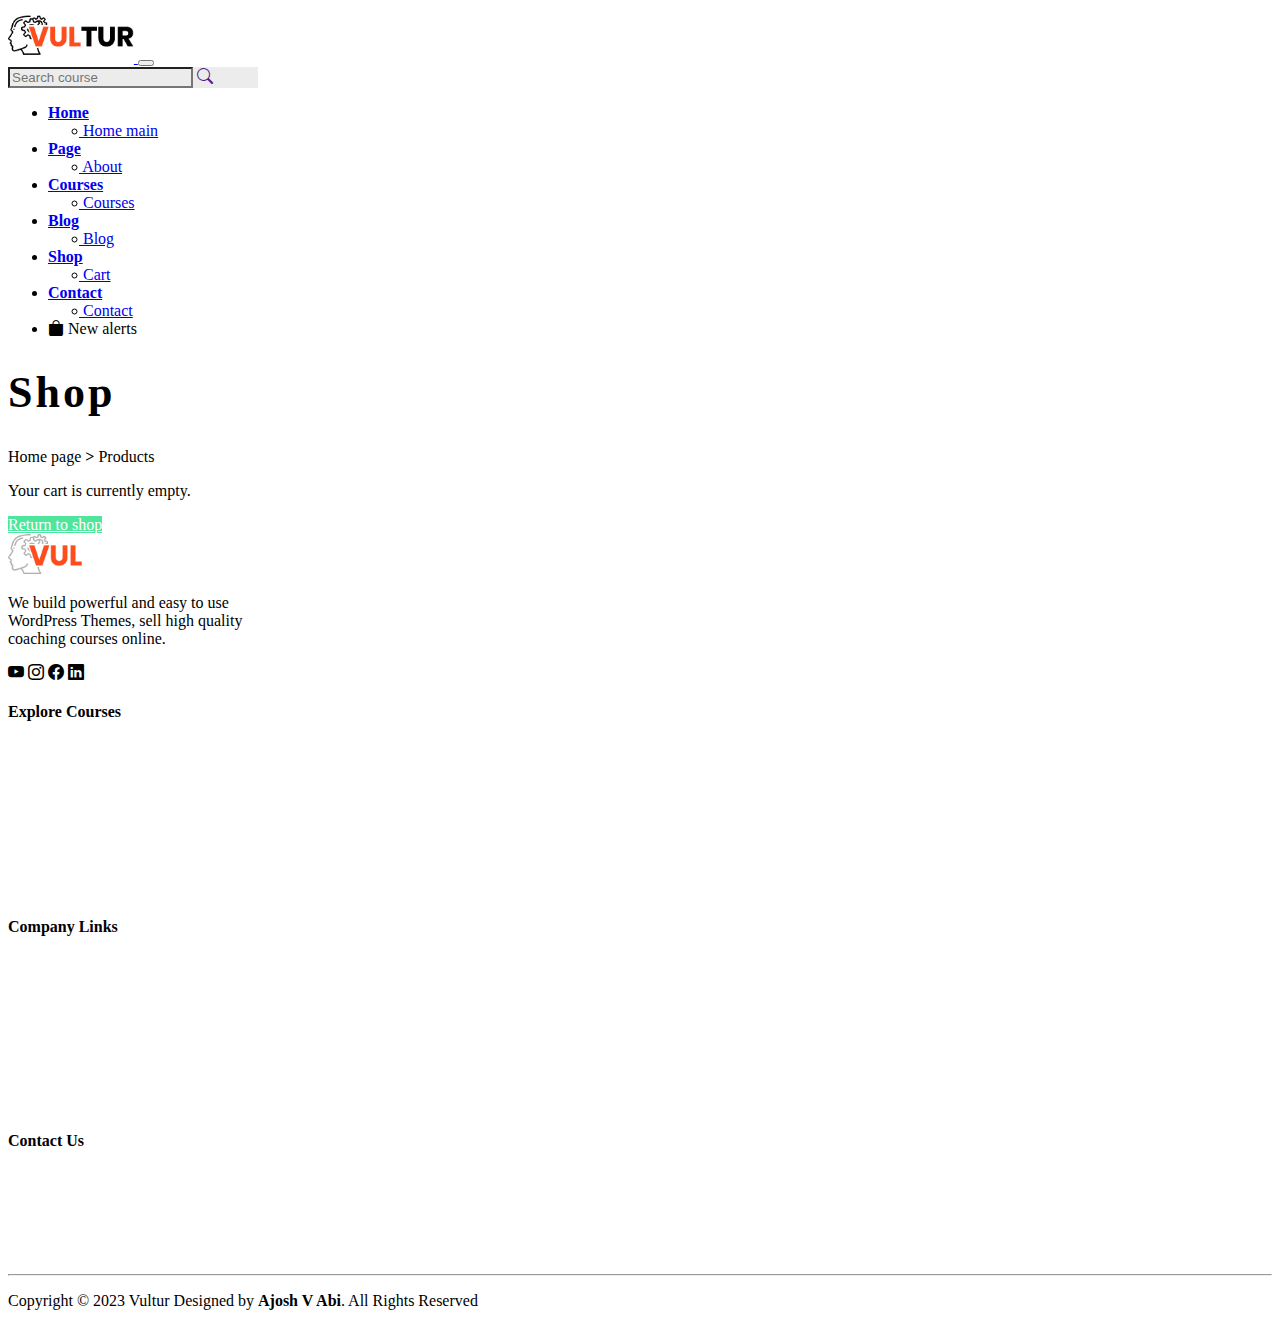
<file: shope.html>
<!DOCTYPE html>
<html lang="en">
<head>
    <meta charset="UTF-8">
    <meta name="viewport" >
    <title>VULTUR | Courses</title>
    <meta name="viewport" content="width=device-width, initial-scale=1.0">
    <link href="https://cdn.jsdelivr.net/npm/bootstrap@5.3.1/dist/css/bootstrap.min.css" rel="stylesheet" integrity="sha384-4bw+/aepP/YC94hEpVNVgiZdgIC5+VKNBQNGCHeKRQN+PtmoHDEXuppvnDJzQIu9" crossorigin="anonymous">
    <link rel="stylesheet" href="style.css">
    <link rel="stylesheet" href="https://cdn.jsdelivr.net/npm/bootstrap-icons@1.10.5/font/bootstrap-icons.css">
    <link rel="stylesheet" href="https://cdnjs.cloudflare.com/ajax/libs/font-awesome/4.7.0/css/font-awesome.min.css">
</head>
<body>
      <!-- nav start -->
      <section class="py-3">
        <nav class="navbar navbar-expand-lg bg-body-tertiary fixed-top shadow">
            <div class="container-fluid">
              <a class="navbar-brand" href="#">
                <img src="assets/image/logo.png" alt="" class="ms-5 logo">
              </a>
              <button class="navbar-toggler" type="button" data-bs-toggle="collapse" data-bs-target="#smallheader">
                <span class="navbar-toggler-icon"></span>
              </button>
              <div class="collapse navbar-collapse" id="smallheader">
                <div class="input-group ms-4 hsearch"  >
                    <input type="text" class="form-control border-0 htsearch" placeholder="Search course">
                    <a href="" class="input-group-text btn btn-outline-success border-0"><i class="bi bi-search"></i></a>
                </div>
                <ul class="navbar-nav me-auto mb-2 mb-lg-0 ms-5">
                  <li class="nav-item ms-4">
                    <!-- <a class="nav-link active" aria-current="page" href="#"><b>Home</b></a> -->
                    <div class="dropdown">
                      <a class="dropdown-toggle nav-link" href="#"  data-bs-toggle="dropdown" aria-expanded="false">
                        <b>Home</b>
                      </a>
                    
                      <ul class="dropdown-menu rounded-0" style="width: 200px;">
                        <li class="nav-arrow"><a class="dropdown-item" href="index.html"><i class="bi bi-arrow-right-short fs-3"></i> <span>Home main</span></a></li>
                        <!-- <li class="nav-arrow"><a class="dropdown-item" href="#"><i class="bi bi-arrow-right-short fs-3"></i> <span>Training School</span></a></li>
                        <li class="nav-arrow"><a class="dropdown-item" href="#"><i class="bi bi-arrow-right-short fs-3"></i> <span>Home Business</span></a></li>
                        <li class="nav-arrow"><a class="dropdown-item" href="#"><i class="bi bi-arrow-right-short fs-3"></i> <span>Online Tutor</span></a></li>
                        <li class="nav-arrow"><a class="dropdown-item" href="#"><i class="bi bi-arrow-right-short fs-3"></i> <span>Home Coaching</span></a></li>
                        <li class="nav-arrow"><a class="dropdown-item" href="#"><i class="bi bi-arrow-right-short fs-3"></i> <span>Fitness Coach</span></a></li>
                        <li class="nav-arrow"><a class="dropdown-item" href="#"><i class="bi bi-arrow-right-short fs-3"></i> <span>Home Education</span></a></li>
                        <li class="nav-arrow"><a class="dropdown-item" href="#"><i class="bi bi-arrow-right-short fs-3"></i> <span>Home Personal</span></a></li>
                        <li class="nav-arrow"><a class="dropdown-item" href="#"><i class="bi bi-arrow-right-short fs-3"></i> <span>Home Courses</span></a></li>
                        <li class="nav-arrow"><a class="dropdown-item" href="#"><i class="bi bi-arrow-right-short fs-3"></i> <span>Home Mentor</span></a></li>
                        <li class="nav-arrow"><a class="dropdown-item" href="#"><i class="bi bi-arrow-right-short fs-3"></i> <span>Language School</span></a></li> -->
                      </ul>
                    </div>
                  </li>
                  <li class="nav-item ms-4">
                    <!-- <a class="nav-link" href="#"><b>Page</b></a> -->
                    <div class="dropdown">
                      <a class="dropdown-toggle nav-link" href="#"  data-bs-toggle="dropdown" aria-expanded="false">
                        <b>Page</b>
                      </a>
                    
                      <ul class="dropdown-menu rounded-0" style="width: 200px;">
                        <li class="nav-arrow"><a class="dropdown-item" href="about.html"><i class="bi bi-arrow-right-short fs-3"></i> <span>About</span></a></li>
                        <!-- <li class="nav-arrow"><a class="dropdown-item" href="#"><i class="bi bi-arrow-right-short fs-3"></i> <span>About Us</span></a></li>
                        <li class="nav-arrow"><a class="dropdown-item" href="#"><i class="bi bi-arrow-right-short fs-3"></i> <span>Start Here 1</span></a></li>
                        <li class="nav-arrow"><a class="dropdown-item" href="#"><i class="bi bi-arrow-right-short fs-3"></i> <span>Start Here 2</span></a></li>
                        <li class="nav-arrow"><a class="dropdown-item" href="#"><i class="bi bi-arrow-right-short fs-3"></i> <span>Start Here 3</span></a></li>
                        <li class="nav-arrow"><a class="dropdown-item" href="#"><i class="bi bi-arrow-right-short fs-3"></i> <span>Services</span></a></li>
                        <li class="nav-arrow"><a class="dropdown-item" href="#"><i class="bi bi-arrow-right-short fs-3"></i> <span>Our Teachers</span></a></li>
                        <li class="nav-arrow"><a class="dropdown-item" href="#"><i class="bi bi-arrow-right-short fs-3"></i> <span>Our Team</span></a></li> -->
                      </ul>
                    </div>
                  </li>
                  <li class="nav-item dropdown ms-4">
                    <!-- <a class="nav-link dropdown-toggle" href="#" role="button" data-bs-toggle="dropdown">
                      <b>Courses</b>
                    </a> -->
                    <div class="dropdown">
                      <a class="dropdown-toggle nav-link" href="#"  data-bs-toggle="dropdown" aria-expanded="false">
                        <b>Courses</b>
                      </a>
                    
                      <ul class="dropdown-menu rounded-0" style="width: 200px;">
                        <li class="nav-arrow"><a class="dropdown-item" href="course.html"><i class="bi bi-arrow-right-short fs-3"></i> <span>Courses</span></a></li>
                        <!-- <li class="nav-arrow"><a class="dropdown-item" href="#"><i class="bi bi-arrow-right-short fs-3"></i> <span>About Us</span></a></li>
                        <li class="nav-arrow"><a class="dropdown-item" href="#"><i class="bi bi-arrow-right-short fs-3"></i> <span>Start Here 1</span></a></li>
                        <li class="nav-arrow"><a class="dropdown-item" href="#"><i class="bi bi-arrow-right-short fs-3"></i> <span>Start Here 2</span></a></li>
                        <li class="nav-arrow"><a class="dropdown-item" href="#"><i class="bi bi-arrow-right-short fs-3"></i> <span>Start Here 3</span></a></li>
                        <li class="nav-arrow"><a class="dropdown-item" href="#"><i class="bi bi-arrow-right-short fs-3"></i> <span>Services</span></a></li>
                        <li class="nav-arrow"><a class="dropdown-item" href="#"><i class="bi bi-arrow-right-short fs-3"></i> <span>Our Teachers</span></a></li>
                        <li class="nav-arrow"><a class="dropdown-item" href="#"><i class="bi bi-arrow-right-short fs-3"></i> <span>Our Team</span></a></li> -->
                      </ul>
                    </div>
                  </li>
                  <li class="nav-item ms-4">
                    <!-- <a class="nav-link" href="#"><b>Blog</b></a> -->
                    <div class="dropdown">
                      <a class="dropdown-toggle nav-link" href="#"  data-bs-toggle="dropdown" aria-expanded="false">
                        <b>Blog</b>
                      </a>
                    
                      <ul class="dropdown-menu rounded-0" style="width: 200px;">
                        <li class="nav-arrow"><a class="dropdown-item" href="blog.html"><i class="bi bi-arrow-right-short fs-3"></i> <span>Blog</span></a></li>
                        <!-- <li class="nav-arrow"><a class="dropdown-item" href="#"><i class="bi bi-arrow-right-short fs-3"></i> <span>About Us</span></a></li>
                        <li class="nav-arrow"><a class="dropdown-item" href="#"><i class="bi bi-arrow-right-short fs-3"></i> <span>Start Here 1</span></a></li>
                        <li class="nav-arrow"><a class="dropdown-item" href="#"><i class="bi bi-arrow-right-short fs-3"></i> <span>Start Here 2</span></a></li>
                        <li class="nav-arrow"><a class="dropdown-item" href="#"><i class="bi bi-arrow-right-short fs-3"></i> <span>Start Here 3</span></a></li>
                        <li class="nav-arrow"><a class="dropdown-item" href="#"><i class="bi bi-arrow-right-short fs-3"></i> <span>Services</span></a></li>
                        <li class="nav-arrow"><a class="dropdown-item" href="#"><i class="bi bi-arrow-right-short fs-3"></i> <span>Our Teachers</span></a></li>
                        <li class="nav-arrow"><a class="dropdown-item" href="#"><i class="bi bi-arrow-right-short fs-3"></i> <span>Our Team</span></a></li> -->
                      </ul>
                    </div>
                  </li>
                  <li class="nav-item ms-4">
                    <!-- <a class="nav-link" href="#"><b>Shop</b></a> -->
                    <div class="dropdown">
                      <a class="dropdown-toggle nav-link" href="#"  data-bs-toggle="dropdown" aria-expanded="false">
                        <b>Shop</b>
                      </a>
                    
                      <ul class="dropdown-menu rounded-0" style="width: 200px;">
                        <li class="nav-arrow"><a class="dropdown-item" href="shope.html"><i class="bi bi-arrow-right-short fs-3"></i> <span>Cart</span></a></li>
                        <!-- <li class="nav-arrow"><a class="dropdown-item" href="#"><i class="bi bi-arrow-right-short fs-3"></i> <span>About Us</span></a></li>
                        <li class="nav-arrow"><a class="dropdown-item" href="#"><i class="bi bi-arrow-right-short fs-3"></i> <span>Start Here 1</span></a></li>
                        <li class="nav-arrow"><a class="dropdown-item" href="#"><i class="bi bi-arrow-right-short fs-3"></i> <span>Start Here 2</span></a></li>
                        <li class="nav-arrow"><a class="dropdown-item" href="#"><i class="bi bi-arrow-right-short fs-3"></i> <span>Start Here 3</span></a></li>
                        <li class="nav-arrow"><a class="dropdown-item" href="#"><i class="bi bi-arrow-right-short fs-3"></i> <span>Services</span></a></li>
                        <li class="nav-arrow"><a class="dropdown-item" href="#"><i class="bi bi-arrow-right-short fs-3"></i> <span>Our Teachers</span></a></li>
                        <li class="nav-arrow"><a class="dropdown-item" href="#"><i class="bi bi-arrow-right-short fs-3"></i> <span>Our Team</span></a></li> -->
                      </ul>
                    </div>
                  </li>
                  <li class="nav-item ms-4">
                    <!-- <a class="nav-link" href="#"><b>Contact</b></a> -->
                    <div class="dropdown">
                      <a class="dropdown-toggle nav-link" href="#"  data-bs-toggle="dropdown" aria-expanded="false">
                        <b>Contact</b>
                      </a>
                    
                      <ul class="dropdown-menu rounded-0" style="width: 200px;">
                        <li class="nav-arrow"><a class="dropdown-item" href="contact.html"><i class="bi bi-arrow-right-short fs-3"></i> <span>Contact</span></a></li>
                        <!-- <li class="nav-arrow"><a class="dropdown-item" href="#"><i class="bi bi-arrow-right-short fs-3"></i> <span>About Us</span></a></li>
                        <li class="nav-arrow"><a class="dropdown-item" href="#"><i class="bi bi-arrow-right-short fs-3"></i> <span>Start Here 1</span></a></li>
                        <li class="nav-arrow"><a class="dropdown-item" href="#"><i class="bi bi-arrow-right-short fs-3"></i> <span>Start Here 2</span></a></li>
                        <li class="nav-arrow"><a class="dropdown-item" href="#"><i class="bi bi-arrow-right-short fs-3"></i> <span>Start Here 3</span></a></li>
                        <li class="nav-arrow"><a class="dropdown-item" href="#"><i class="bi bi-arrow-right-short fs-3"></i> <span>Services</span></a></li>
                        <li class="nav-arrow"><a class="dropdown-item" href="#"><i class="bi bi-arrow-right-short fs-3"></i> <span>Our Teachers</span></a></li>
                        <li class="nav-arrow"><a class="dropdown-item" href="#"><i class="bi bi-arrow-right-short fs-3"></i> <span>Our Team</span></a></li> -->
                      </ul>
                    </div>
                  </li>
                  <li class="nav-item ms-4">
                    <a  class=" position-relative ">
                        <i class="bi bi-bag-fill text-dark"></i>
                        <span class="position-absolute top-100 start-70 translate-middle p-2 bg-success border border-light rounded-circle">
                          <span class="visually-hidden">New alerts</span>
                        </span>
                    </a>
                  </li>
                </ul>
                
              </div>
            </div>
        </nav>
    </section>
    <!-- nav  end   -->


    
    <section class="py-5">
        <div class="container-fluid shopbg" style=" background-image: url(https://vultur.drozd.at/wp-content/uploads/2020/01/breadcrumb-shop.jpg);
        position: relative;
        background-size: cover;
        background-position: center center;
        background-repeat: no-repeat no-repeat;
        z-index: 1;
        height: 100%;" >
            <div class="container py-5 ">
                <di class="row py-5">
                    <div class="col-lg-12 py-5">
                        <div class="mt-5 text-center text-white">
                            <h1 class="abouthh">Shop</h1>
                            <p class="">Home page <b>></b> Products</p>
                        </div>
                    </div>
                </di>
            </div>
        </div>
    </section>
    <!-- nav  end   -->





<!-- <section>
    <div class="container mb-3">
        <div class="row">
            <div class="col-lg-4">
                <div class="input-group shopgrp ">
                    <input type="text" class="form-control py-2" placeholder="Search....">
                    <div class="input-group-prepend">
                      <span class="input-group-text btn border-0 rounded-0  shopserch  shopgrp " id="inputGroup-sizing-default">Search</span>
                    </div>
                </div>
            </div>
            <div class="col-lg">
                <p class="mt-2 text-dark">Showing 1–9 of 10 results</p>
            </div>
            <div class="col-lg">
              
            </div>
            <div class="col-lg">
                <div class="dropdown">
                    <a class="btn dropdown-toggle sortingdrop border-0 rounded-0" href="#" role="button" data-bs-toggle="dropdown" aria-expanded="false">
                      Default sorting
                    </a>
                  
                    <ul class="dropdown-menu">
                      <li><a class="dropdown-item" href="#">Sort by popularity</a></li>
                      <li><a class="dropdown-item" href="#">Sort by avereage rating</a></li>
                      <li><a class="dropdown-item" href="#">Sort by latest </a></li>
                      <li><a class="dropdown-item" href="#">Price low-high </a></li>
                      <li><a class="dropdown-item" href="#">Price high-low </a></li>
                    </ul>
                  </div>
            </div>
        </div>



        <div class="row">
            <div class="col-lg-4"></div>
            <div class="col-lg">
                <div class="card border-0  prohover" >
                    <div class="productimg">
                        <div class="overlayimg">
                            <div>
                            <div class="carticon text-center">
                                <i class="fa fa-shopping-cart fa-lg text-white p-3 mt-2"></i>
                            </div>
                        </div>
                        </div>
                    </div>
                    <div class="card-body p-3">
                       
                    </div>
                </div>
            </div>
            <div class="col-lg mt-4">
                <div class="card border-0  " >
                    <div class="">
                        <img class="card-img-top img-fluid position-relative" src="	https://vultur.drozd.at/wp-content/uploads/2018/04/2-1-450x450.jpg" >
                    </div>
                    <div class="card-body p-3">
                       
                    </div>
                </div>
            </div>
            <div class="col-lg mt-4">
                <div class="card border-0  " >
                    <div class="">
                        <img class="card-img-top img-fluid position-relative" src="	https://vultur.drozd.at/wp-content/uploads/2018/04/ticket-1-450x450.jpg" >
                    </div>
                    <div class="card-body p-3">
                       
                    </div>
                </div>
            </div>
        </div>
    </div>
</section> -->

<section>
    <div class="container text-center py-5">
        
        <p>Your cart is currently empty.</p>
        <a href="" class="btn shopbtn rounded-0">Return to shop</a>
    </div>
</section>






  
<!-- footer start -->
        <section>
            <div class="container-fluid bg-dark  text-white">
              <div class="container ">
                <div class="row ">
                <div class="col-lg-12">
                  <div class="row mt-5">
                    <div class="col">
                      <img src="image/logo2.png" alt="" style="height: 40px;">
                      <p class="text-white mt-3">We build powerful and easy to use <br> WordPress Themes, sell high quality <br> coaching courses online.</p>
                      <i class="bi bi-youtube text-white"></i>
                      <i class="bi bi-instagram text-white ms-3"></i>
                      <i class="bi bi-facebook text-white ms-3"></i>
                      <i class="bi bi-linkedin text-white ms-3"></i>
                    </div>
                    <div class="col">
                      <h4><b >Explore Courses</b></h4>
                      <p class="mt-4"><b><a href="" class="text-decoration-none foot">Become a Teacher</a></b></p>
                      <p class="mt-1"><b><a href="" class="text-decoration-none foot">Home Coaching</a></b></p>
                      <p class="mt-1"><b><a href="" class="text-decoration-none foot">About Us</a></b></p>
                      <p class="mt-1"><b><a href="" class="text-decoration-none foot">Contact</a></b></p>
                      <p class="mt-1"><b><a href="" class="text-decoration-none foot">Let's work togather</a></b></p>
                    </div>
                    <div class="col">
                      <h4><b >Company Links</b></h4>
                      <p class="mt-4"><b><a href="" class="text-decoration-none foot">Booking Form</a></b></p>
                      <p class="mt-1"><b><a href="" class="text-decoration-none foot">My account</a></b></p>
                      <p class="mt-1"><b><a href="" class="text-decoration-none foot">Services Details</a></b></p>
                      <p class="mt-1"><b><a href="" class="text-decoration-none foot">Contact</a></b></p>
                      <p class="mt-1"><b><a href="" class="text-decoration-none foot">Let's work togather</a></b></p>
                    </div>
                    <div class="col">
                      <h4><b >Contact Us</b></h4>
                     <p class="mt-4 foot"><i class="bi bi-geo-alt-fill text-success"></i>No.123 Chalingt Gates, Supper 
                       market New York</p>
                     <p class="mt-2 foot"><i class="bi bi-envelope-open text-success "></i>support@gmail.com</p>
                     <p class="mt-2 foot"><i class="bi bi-telephone-fill text-success"></i>+012 (4567) 789</p>
                    </div>
                  </div>
                </div>
                <hr class="mt-5">
                </div>
              </div>
              <div class="row mt-2">
                <p class="text-center">Copyright © 2023 Vultur Designed by <b>Ajosh V Abi</b>. All Rights Reserved</p>
              </div>
            </div>
          </section>
          <!-- footer end -->
    




















    <script src="https://cdn.jsdelivr.net/npm/bootstrap@5.3.1/dist/js/bootstrap.bundle.min.js" integrity="sha384-HwwvtgBNo3bZJJLYd8oVXjrBZt8cqVSpeBNS5n7C8IVInixGAoxmnlMuBnhbgrkm" crossorigin="anonymous"></script>

</body>
</html>
</file>
<file: style.css>
.logo{
    max-height: 55px;
    height: auto;
}
.hsearch{
    background-color:#ececec!important ;
    width: 250px;
    color: #60974c;
}
.signup{
    background-color:#f9f9f9!important ;
    width: 800px;
    height: 40px;
}
.htsearch{
    background-color:#ececec!important ;
}

.hero{
    background-image: url(assets/image/home1.jpg);

        /* padding: 12% 0px 12% 0px; */
    position: relative;
    background-size: cover;
    background-position: center center;
    background-repeat: no-repeat no-repeat;
    z-index: 1;
   
}
.home1{
    font-weight:950;
    font-size: 55px;
}
.herobtn{
    background-color: #20ad95;
    color: white;
    font-weight:500;
    transition: 0.3s;
}
.herobtn:hover{
    background-color: #dc3545;
}

.boldeee{
    font-weight: 700;
    color: #005a87;
}
.num{
    font-weight: 1000;
    color: #005a87;
}
.abp{
    line-height: 2;
    font-weight: 400;
}
.greicon{
    color: #20ad95;
    font-weight: 700;
}
.aboutbtn1{
    background-color: #20ad95;
    color: white;
    font-weight:500;
    transition: 0.9s;
    
}
.aboutbtn1:hover{
    background-color: #005a87;
    color: white;
}
.aboutbtn2{
    background-color: #eaeff7;
    color: black;
    font-weight:500;
    transition: 0.3s;
}
.aboutbtn2:hover{
    background-color: #eaeff7;
    color: rgb(80, 229, 157);
    transition: 0.3s;
}
.courseshead{
    font-weight: 700;
    margin-top: -70PX;
}

.card1:hover{
    transition: 0.4s;
    box-shadow: 3px -1px 32px 3px rgba(194, 194, 194, 0.42);
    /* -webkit-box-shadow: 3px -1px 32px 3px rgba(0,0,0,0.42); */
    -moz-box-shadow: 3px -1px 32px 3px rgba(204, 204, 204, 0.42);
}
.c1{
    background-color: #ff7029;
    transition: all 0.3s ease;
}
.c1:hover{
    background-color:rgb(80, 229, 157); ;
}
.c2{
    font-weight: 620;
}
.c2:hover{
    transition: 0.4s;
    color: rgb(80, 229, 157);
}


.card-title{
    font-weight: 800;
    color: rgb(52, 177, 116);
}

.bi-star-fill{
    color: #d8cf13;
}
.bgcourses{
    background-color: rgb(246, 246, 246);
}
.hoverimg{
    overflow: hidden;
}
.hoverimg img{
    transition: all 2.5s ease;
}
.hoverimg:hover img{
    object-fit: cover;
    /* zoom: 2.5; */
    
    transform: scale(1.2); 
    object-fit: cover;
  /* overflow: hidden; */
}
.about{
    font-weight: 900;
    font-size: 70px;
    color: white;
    text-shadow: 
    1px 0px 0px rgba(0, 0, 0, 0.398),   /* Right shadow */
    -1px 0px 0px rgba(0, 0, 0, 0.398),  /* Left shadow */
    0px 1px 0px rgba(0, 0, 0, 0.398),   /* Bottom shadow */
    0px -1px 0px rgba(0, 0, 0, 0.398);  /* Top shadow */
    opacity: 0.;
    /* margin-left: -30px; */
}
.habout{
    font-weight: 700;
    color: #005a87;
    margin-top: -50px;
}
/* chuma */
/* Style for the circle container */
.circle-container {
    display: flex;
    /* justify-content: center; */
    align-items: center;
    /* height: 100vh; */
  }
  
  /* Style for the initial circle */
  .circle {
    width: 50px;
    height: 50px;
    border-radius: 50%;
    /* background-color: rgb(227, 29, 29); */
    /* display: flex; */
    justify-content: center;
    align-items: center;
    color: white;
    font-size: 20px;
  }
  
  /* Animation keyframes for the growing circle */
  @keyframes grow {
    0% {
      transform: scale(1);
    }
    50% {
      transform: scale(1.09);
    }
    100% {
      transform: scale(1);
    }
  }
  
  /* Apply the animation to the circle element */
  .circle {
    animation: grow 2s infinite;
  }











  /* flip */
  .flip-card {
    background-color: transparent;
    /* width: 300px; */
    height: 300px;
    perspective: 1000px;
  }
  
  .flip-card-inner {
    position: relative;
    width: 100%;
    height: 100%;
    text-align: center;
    transition: transform 0.6s;
    transform-style: preserve-3d;
    box-shadow: 0 4px 8px 0 rgba(0,0,0,0.2);
  }
  
  .flip-card:hover .flip-card-inner {
    transform: rotateY(-180deg);
  }
  
  .flip-card-front, .flip-card-back {
    position: absolute;
    width: 100%;
    height: 100%;
    -webkit-backface-visibility: hidden;
    backface-visibility: hidden;
  }
  
  .flip-card-front {
    position: absolute;
    background-position: center center;
    /* box-shadow: 35px 12px 400px -98px rgba(0,0,0,0.5) inset;
-webkit-box-shadow: 35px 12px 400px -98px rgba(0,0,0,0.5) inset;
-moz-box-shadow: 35px 12px 400px -98px rgba(0,0,0,0.5) inset; */
/* background-color: #000000; */


    
  }
  
  .flip-card-back {
    position: absolute;
    background-position: center center;
    transform: rotateY(180deg);
  }

  .imgoverlay{
    width: 100%;
    height: 100%;
    background-color: rgba(0, 0, 0, 0.463);
  }



  .trendbtn{
    background-color: #20ad95;
    color: white;
    transition: 0.5s;
  }
  .trendbtn:hover{
    background-color: white;
    color: black;
  }
  .bi-trend{
    /* color: rgba(0, 0, 0, 0.5); */
    color: rgb(255, 255, 255);
    /* border-radius: 50%; */
    /* background-color: rgb(0, 0, 0); */
    margin-top: 40px;
    opacity: 0.9;

  }

  .bg{
    background-image: url(image/bg.jpg);
    /* height: 80vh; */
  }

  .letter{
    background-image: url(image/newsletter.png);
    /* height: 30vh; */
    background-position: center center;
  }




  .btn_ripple { 
  width: 50px; 
  height: 50px; 
  border-radius: 50%; 
  display: block; 
  background-color: #ffffff; 
  color: #403b66; 
  display: grid; 
  place-items: center; 
  font-size: 16px; 
  cursor: pointer; 
  border: 2px solid #fff; 
  animation-name: ripple; 
  animation-duration: 1.5s; 
  animation-iteration-count: infinite; 
} 
 
@keyframes ripple { 
  0% { 
      box-shadow: 0 0 0 0 #fff4, 0 0 0 0 #fff4; 
  } 
 
  80% { 
      box-shadow: 0 0 0 20px #fff0, 0 0 0 40px #fff0; 
  } 
 
  100% { 
      box-shadow: 0 0 0 0 #fff0, 0 0 0 0 #fff0; 
  } 
}












  @property --num {
    syntax: "<integer>";
    initial-value: 0;
    inherits: false;
  }
  
  .count1 {
    transition: --num 0.3s;
    counter-set: num var(--num);
    font: 800 40px system-ui;
  }
  .count1::after {
    content: counter(num);
  }
  .count1:hover {
    --num: 649;
  }
  
  .count2 {
    transition: --num 0.3s;
    counter-set: num var(--num);
    font: 800 40px system-ui;
  }
  .count2::after {
    content: counter(num);
  }
  .count2:hover {
    --num: 369;
  }
 
  
  .count3 {
    transition: --num 0.3s;
    counter-set: num var(--num);
    font: 800 40px system-ui;
  }
  .count3::after {
    content: counter(num);
  }
  .count3:hover {
    --num: 746;
  }
 
  .count4 {
    transition: --num 0.3s;
    counter-set: num var(--num);
    font: 800 40px system-ui;
  }
  .count4::after {
    content: counter(num);
  }
  .count4:hover {
    --num: 874;
  }
  
  /* body {
    margin: 2rem;
  } */

  .foot{
    /* margin-left: 20px; */
    color: rgb(255, 255, 255);
    /* background-color: #20ad95 */
    font-weight: 300;
    transition: 0.4s;
  }
  .foot:hover{
    margin-left: 10px;
    color: rgb(80, 229, 157);
    /* background-color: #20ad95 */
  }


  .caro{
    background-image: url(image/carousal.jpg);
    background-repeat: no-repeat;
    /* height: 90vh; */
  }
  .blackcar{
    background-color:rgba(25, 31, 35, 0.98);
    /* height: 70vh; */
  }
  .blackcar img{
    border-radius: 100%;
    height: 80px;
    width: 80px;
  }
  .arrow{
    margin-top: 15rem;
    margin-right: 20rem;
  }
  .arrow1{
    margin-top: 15rem;
    margin-left: 40rem;
  }

  .bi-arrow-right-short{
    color:transparent;
    height: 100px;
    margin-left: -25px;
    /* margin-top: 100px; */
  
    
  }
  .nav-arrow i{
    /* color:  rgb(80, 229, 157);
    margin-left: 3px; */
    transition: all 0.4s ease;
  }
  
  .nav-arrow:hover i{
    color:  rgb(80, 229, 157);
    margin-left: 3px;
    /* transition: all 0.4s ease; */
  }


  .trqual{
    color:  rgb(80, 229, 157);
    font-weight: 600;
  }
  .trabt{
    line-height: 30px;
    font-weight: 350;
  }
  .tcard{
    background-color: #f8f8f8;
  }









  /* @media only screen and (max-width: 600px) {
    body {
      background-color: lightblue;
    }
  } */









  /* html {
    font-family: sans-serif;
    box-sizing: border-box;
  }
  
  *, *:before, *:after {
    box-sizing: inherit;
  }
  
  .text-center {
    text-align: center;
  }
  
  .color-white {
    color: #fff;
  }
  
  .box-container {
    align-items: center;
    display: flex;
    flex-direction: column;
    justify-content: space-around;
    padding: 35px 15px;
    width: 100%;
  }
  
  @media screen and (min-width:1380px) {
    .box-container {
      flex-direction: row
    }
  }
  
  .box-item {
    position: relative;
    -webkit-backface-visibility: hidden;
    width: 415px;
    margin-bottom: 35px;
    max-width: 100%;
  }
  
  .flip-box {
    -ms-transform-style: preserve-3d;
    transform-style: preserve-3d;
    -webkit-transform-style: preserve-3d;
    perspective: 1000px;
    -webkit-perspective: 1000px;
  }
  
  .flip-box-front,
  .flip-box-back {
    background-size: cover;
    background-position: center;
    border-radius: 8px;
    min-height: 475px;
    -ms-transition: transform 0.7s cubic-bezier(.4,.2,.2,1);
    transition: transform 0.7s cubic-bezier(.4,.2,.2,1);
    -webkit-transition: transform 0.7s cubic-bezier(.4,.2,.2,1);
    -webkit-backface-visibility: hidden;
    backface-visibility: hidden;
  }
  
  .flip-box-front {
    -ms-transform: rotateY(0deg);
    -webkit-transform: rotateY(0deg);
    transform: rotateY(0deg);
    -webkit-transform-style: preserve-3d;
    -ms-transform-style: preserve-3d;
    transform-style: preserve-3d;
  }
  
  .flip-box:hover .flip-box-front {
    -ms-transform: rotateY(-180deg);
    -webkit-transform: rotateY(-180deg);
    transform: rotateY(-180deg);
    -webkit-transform-style: preserve-3d;
    -ms-transform-style: preserve-3d;
    transform-style: preserve-3d;
  }
  
  .flip-box-back {
    position: absolute;
    top: 0;
    left: 0;
    width: 100%;
    
    -ms-transform: rotateY(180deg);
    -webkit-transform: rotateY(180deg);
    transform: rotateY(180deg);
    -webkit-transform-style: preserve-3d;
    -ms-transform-style: preserve-3d;
    transform-style: preserve-3d;
  }
  
  .flip-box:hover .flip-box-back {
    -ms-transform: rotateY(0deg);
    -webkit-transform: rotateY(0deg);
    transform: rotateY(0deg);
    -webkit-transform-style: preserve-3d;
    -ms-transform-style: preserve-3d;
    transform-style: preserve-3d;
  }
  
  .flip-box .inner {
    position: absolute;
    left: 0;
    width: 100%;
    padding: 60px;
    outline: 1px solid transparent;
    -webkit-perspective: inherit;
    perspective: inherit;
    z-index: 2;
    
    transform: translateY(-50%) translateZ(60px) scale(.94);
    -webkit-transform: translateY(-50%) translateZ(60px) scale(.94);
    -ms-transform: translateY(-50%) translateZ(60px) scale(.94);
    top: 50%;
  }
  
  .flip-box-header {
    font-size: 34px;
  }
  
  .flip-box p {
    font-size: 20px;
    line-height: 1.5em;
  }
  
  .flip-box-img {
    margin-top: 25px;
  }
  
  .flip-box-button {
    background-color: transparent;
    border: 2px solid #fff;
    border-radius: 2px;
    color: #fff;
    cursor: pointer;
    font-size: 20px;
    font-weight: bold;
    margin-top: 25px;
    padding: 15px 20px;
    text-transform: uppercase;
  } */







  /* --------------------------------------contact----------------------------- */
.cherobg{
  background-image: url(//vultur.drozd.at/wp-content/uploads/2019/11/contact.jpg);
  position: relative;
  background-size: cover;
  background-position: center center;
  background-repeat: no-repeat no-repeat;
  z-index: 1;
  /* height: 100vh; */
  /* height: 100%; */
}
.cherohead{
  font-weight: 900;
  font-size: 50px;
  /* margin-top: 70px; */
  object-fit: cover;
  color: white;
}
.contactimg{
  vertical-align: middle;
  height: 80%;
}
.conimput{
  background-color: #f6f6f6;
  padding-left: 15px;
}
.contactfadehed{
  font-weight: 900;
  font-size: 75px;
  color: white;
  text-shadow: 
  1px 0px 0px rgba(0, 0, 0, 0.398),   /* Right shadow */
  -1px 0px 0px rgba(0, 0, 0, 0.398),  /* Left shadow */
  0px 1px 0px rgba(0, 0, 0, 0.398),   /* Bottom shadow */
  0px -1px 0px rgba(0, 0, 0, 0.398);  /* Top shadow */
  opacity: 0.;
  /* margin-left: -30px; */
}
.contactbtn{
  background-color: #20ad95;
  color: white;
  width: 200px;
  height: 40px;
  padding-top: 8px;
  transition: all 0.3s ease;
}
.contactbtn:hover{
  background-color: #ff7029 ;
  color: white;
}
.cardimg{
  height: 100%;
  position: relative;
  background-size: cover;
  background-position: center ;
  background-repeat: no-repeat no-repeat;
}
.cardp{
  font-weight: 650;
}
.cardhed{
  font-weight: 750;
}
/* -----------------------------------contact end--------------------------------------- */


/* -------------------------------------------about--------------------------------- */
.aherobg{
  background-image: url(https://vultur.drozd.at/wp-content/uploads/2019/12/about-global.jpg);
  position: relative;
  background-size: cover;
  background-position: center center;
  background-repeat: no-repeat no-repeat;
  z-index: 1;
  /* height: 100vh; */
  height: 100%;
}
.abouthh{
  font-weight: 800;
  font-size: 44px;
  letter-spacing: 3px;
}
.abouthp{
  font-weight: 700;
  letter-spacing: 6px;
}
.abouticon{
  border-radius: 100%;
  background-color: rgb(80, 229, 157);
  color: white;
}
.abtseched{
  font-weight: 700;
}
.abtsecp{
  font-weight: 350;
  line-height: 30px;
}
.thirdsectionhead{
  color: #005a87;
  font-weight: 750;
}
.lineunder{
  color: rgb(80, 229, 157);
  font-weight: 950;
  font-size: 24px;
  margin-top: -20px;
}
.abtq{
  color: #005a87;
  font-weight: 650;
}
.abtbanner{
  background-image: url(assets/image/abtbanner.jpg);
  position: relative;
  background-size: cover;
  background-position: center center;
  background-repeat: no-repeat no-repeat;
  z-index: 1;
  height: 60vh;
  /* height: 100%; */
}
.abticon{
  background-color: rgb(80, 229, 157);
  height: 60px;
  width: 60px;
  border-radius: 100%;
}
.iconn{
 color: white;
 font-size: x-large;
}
/* ----------------------------------------about end -------------------------*/


/* ----------------------------------------courses start------------------------- */
.courherobg{
  background-image: url(https://vultur.drozd.at/wp-content/uploads/2019/11/subscribe-scaled.jpg);
  position: relative;
  background-size: cover;
  background-position: center center;
  background-repeat: no-repeat no-repeat;
  z-index: 1;
  /* height: 100vh; */
  height: 100%;
}


.coureserach{
  background-color:#ececec!important ;
  width: 340px;
  /* height: 30px; */
  color: #60974c;
}
.bi-search1{
  height: 70px;
}
.blogbg{
    background-image: url(https://vultur.drozd.at/wp-content/uploads/2019/12/blog-list.jpg);
    position: relative;
    background-size: cover;
    background-position: center center;
    background-repeat: no-repeat no-repeat;
    z-index: 1;
    /* height: 100vh; */
    height: 100%;
}
.shopbtn{
  background-color: rgb(80, 229, 157);
  color: white;
}
.shopbtn:hover{
  background-color: #ff7029;
  color: white;
}
.shopbg{
  background-image: url(https://vultur.drozd.at/wp-content/uploads/2020/01/breadcrumb-shop.jpg);
  position: relative;
  background-size: cover;
  background-position: center center;
  background-repeat: no-repeat no-repeat;
  z-index: 1;
  height: 100%;
}
@media only screen and (max-width: 600px) {
  .abticon {
    /* justify-content: center; */
    margin-left: 140px;
  }
}
</file>
